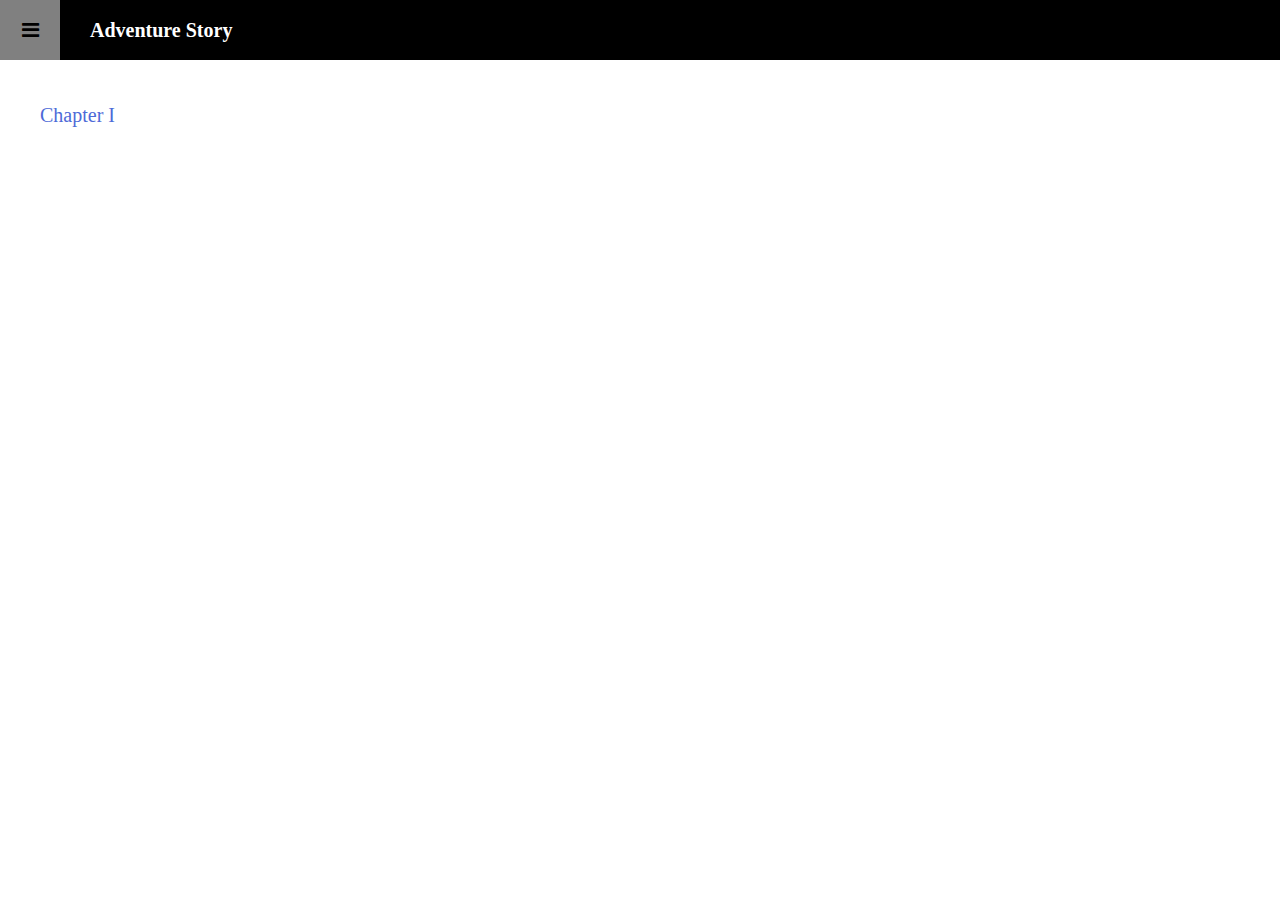
<file: example/index.html>
﻿<!DOCTYPE html>
<!--[if lte IE 8]><html class="lt-ie9"><![endif]-->
<!--[if gt IE 8]><!--><html><!--<![endif]-->
<head>
<meta charset="utf-8">
<title>index.html</title>
<meta name="viewport" content="width=device-width, initial-scale=1">
<!--
Made in Twine 1.4.2 (running on Darwin 11.4.0)
Built on 21 Nov 2014 at 12:17:33, -0500

Sugarcane is based on:

TiddlyWiki 1.2.39 by Jeremy Ruston, (jeremy [at] osmosoft [dot] com)

Published under a BSD open source license

Copyright (c) Osmosoft Limited 2005

Redistribution and use in source and binary forms, with or without modification,
are permitted provided that the following conditions are met:

Redistributions of source code must retain the above copyright notice, this
list of conditions and the following disclaimer.

Redistributions in binary form must reproduce the above copyright notice, this
list of conditions and the following disclaimer in the documentation and/or other
materials provided with the distribution.

Neither the name of the Osmosoft Limited nor the names of its contributors may be
used to endorse or promote products derived from this software without specific
prior written permission.

THIS SOFTWARE IS PROVIDED BY THE COPYRIGHT HOLDERS AND CONTRIBUTORS "AS IS" AND ANY
EXPRESS OR IMPLIED WARRANTIES, INCLUDING, BUT NOT LIMITED TO, THE IMPLIED WARRANTIES
OF MERCHANTABILITY AND FITNESS FOR A PARTICULAR PURPOSE ARE DISCLAIMED. IN NO EVENT
SHALL THE COPYRIGHT OWNER OR CONTRIBUTORS BE LIABLE FOR ANY DIRECT, INDIRECT,
INCIDENTAL, SPECIAL, EXEMPLARY, OR CONSEQUENTIAL DAMAGES (INCLUDING, BUT NOT LIMITED
TO, PROCUREMENT OF SUBSTITUTE GOODS OR SERVICES; LOSS OF USE, DATA, OR PROFITS; OR
BUSINESS INTERRUPTION) HOWEVER CAUSED AND ON ANY THEORY OF LIABILITY, WHETHER IN
CONTRACT, STRICT LIABILITY, OR TORT (INCLUDING NEGLIGENCE OR OTHERWISE) ARISING IN
ANY WAY OUT OF THE USE OF THIS SOFTWARE, EVEN IF ADVISED OF THE POSSIBILITY OF SUCH
DAMAGE.
-->
<script title="engine">
(function(){

function clone(a){var constructor,b,proto;if(!a||typeof a!="object"){return a
}constructor=a.constructor;if(constructor==Date||constructor==RegExp){b=new constructor(a)}else{if(constructor==Array){b=[]}else{if(a.nodeType&&typeof a.cloneNode=="function"){b=a.cloneNode(true)}else{proto=(typeof Object.getPrototypeOf=="function"?Object.getPrototypeOf(a):a.__proto__);b=proto?Object.create(proto):{}}}}for(var property in a){if(Object.prototype.hasOwnProperty.call(a,property)&&!isCyclic(a[property])){if(typeof a[property]=="object"){try{b[property]=clone(a[property]);continue}catch(e){}}b[property]=a[property]}}return b}function isCyclic(obj){var properties=[];return(function recurse(obj){var key,i,ownProps=[];if(obj&&typeof obj=="object"){if(properties.indexOf(obj)>-1){return true
}properties.push(obj);for(key in obj){if(Object.prototype.hasOwnProperty.call(obj,key)&&recurse(obj[key])){return true
}}}return false}(obj))}function insertElement(a,d,f,c,e){var b=document.createElement(d);if(f){b.id=f}if(c){b.className=c}if(e){insertText(b,e)}if(a){a.appendChild(b)}return b}function addClickHandler(el,fn){if(el.addEventListener){el.addEventListener("click",fn)}else{if(el.attachEvent){el.attachEvent("onclick",fn)}}}function insertText(a,b){return a.appendChild(document.createTextNode(b))}function removeChildren(a){while(a.hasChildNodes()){a.removeChild(a.firstChild)}}function findPassageParent(el){while(el&&el!=document.body&&!~el.className.indexOf("passage")){el=el.parentNode}return el==document.body?null:el}function setPageElement(c,b,a){var place;if(place=(typeof c=="string"?document.getElementById(c):c)){removeChildren(place);if(tale.has(b)){new Wikifier(place,tale.get(b).processText())}else{new Wikifier(place,a)}}}var scrollWindowInterval;function scrollWindowTo(e,margin){var d=window.scrollY?window.scrollY:document.documentElement.scrollTop,m=window.innerHeight?window.innerHeight:document.documentElement.clientHeight,g=k(e),j=(d>g)?-1:1,b=0,c=Math.abs(d-g);scrollWindowInterval&&window.clearInterval(scrollWindowInterval);if(c){scrollWindowInterval=window.setInterval(h,25)}function h(){b+=0.1;window.scrollTo(0,d+j*(c*Math.easeInOut(b)));if(b>=1){window.clearInterval(scrollWindowInterval)}}function k(o){var p=a(o),h=o.offsetHeight,n=d+m;p=Math.min(Math.max(p+(margin||0)*(p<d?-1:1),0),n);if(p<d){return p
}else{if(p+h>n){if(h<m){return(p-(m-h)+20)}else{return p
}}else{return p
}}}function a(l){var m=0;while(l.offsetParent){m+=l.offsetTop;l=l.offsetParent}return m}}function delta(old,neu){var vars,ret={};if(old&&neu){for(vars in neu){if(neu[vars]!==old[vars]){ret[vars]=neu[vars]}}}return ret}function decompile(val){var i,ret;if((typeof val!="object"&&typeof val!="function")||!val){return val
}else{if(val instanceof Passage){return{"[[Passage]]":val.id}}else{if(Array.isArray(val)){ret=[]}else{ret={}}}}for(i in val){if(Object.prototype.hasOwnProperty.call(val,i)&&!isCyclic(val[i])){ret[i]=decompile(val[i])}}if(typeof val=="function"||val instanceof RegExp){try{internalEval(val+"");ret["[[Call]]"]=val+""}catch(e){ret["[[Call]]"]="function(){}"}}return ret}function recompile(val){var i,ret=val;if(val&&typeof val=="object"){if(typeof val["[[Passage]]"]=="number"){return tale.get(val["[[Passage]]"])}if(typeof val["[[Call]]"]=="string"){try{ret=internalEval(val["[[Call]]"])}catch(e){}}for(i in val){if(Object.prototype.hasOwnProperty.call(val,i)){ret[i]=recompile(val[i])}}}return ret}function addStyle(b){if(document.createStyleSheet){document.getElementsByTagName("head")[0].insertAdjacentHTML("beforeEnd","&nbsp;<style>"+b+"</style>")}else{var a=document.createElement("style");a.appendChild(document.createTextNode(b));document.getElementsByTagName("head")[0].appendChild(a)}}function alterCSS(text){var temp="",imgPassages=tale.lookup("tags","Twine.image");text=text.replace(/\/\*(?:[^\*]|\*(?!\/))*\*\//g,"");text=text.replace(/:link/g,"[class*=Link]");text=text.replace(/:visited/g,".visitedLink");text=text.replace(/@import\s+(?:url\s*\(\s*['"]?|['"])[^"'\s]+(?:['"]?\s*\)|['"])\s*([\w\s\(\)\d\:,\-]*);/g,function(e){temp+=e;return""});text=temp+text;return text.replace(new RegExp(Wikifier.imageFormatter.lookahead,"gim"),function(m,p1,p2,p3,src){for(var i=0;i<imgPassages.length;i++){if(imgPassages[i].title==src){src=imgPassages[i].text;break}}return"url("+src+")"})}function setTransitionCSS(styleText){styleText=alterCSS(styleText);var style=document.getElementById("transitionCSS");style.styleSheet?(style.styleSheet.cssText=styleText):(style.innerHTML=styleText)}function throwError(a,b,tooltip){if(a){var elem=insertElement(a,"span",null,"marked",b);tooltip&&elem.setAttribute("title",tooltip)}else{alert("Regrettably, this "+tale.identity()+"'s code just ran into a problem:\n"+b+".\n"+softErrorMessage)}}Math.easeInOut=function(a){return(1-((Math.cos(a*Math.PI)+1)/2))};String.prototype.readMacroParams=function(keepquotes){var exec,re=/(?:\s*)(?:(?:"([^"]*)")|(?:'([^']*)')|(?:\[\[((?:[^\]]|\](?!\]))*)\]\])|([^"'\s]\S*))/mg,params=[];do{var val;exec=re.exec(this);if(exec){if(exec[1]){val=exec[1];keepquotes&&(val='"'+val+'"')}else{if(exec[2]){val=exec[2];keepquotes&&(val="'"+val+"'")}else{if(exec[3]){val=exec[3];keepquotes&&(val='"'+val.replace('"','\\"')+'"')}else{if(exec[4]){val=exec[4]}}}}val&&params.push(val)}}while(exec);return params};String.prototype.readBracketedList=function(){var c,b="\\[\\[([^\\]]+)\\]\\]",a="[^\\s$]+",e="(?:"+b+")|("+a+")",d=new RegExp(e,"mg"),f=[];do{c=d.exec(this);if(c){if(c[1]){f.push(c[1])}else{if(c[2]){f.push(c[2])}}}}while(c);return(f)};function rot13(s){return s.replace(/[a-zA-Z]/g,function(c){return String.fromCharCode((c<="Z"?90:122)>=(c=c.charCodeAt()+13)?c:c-26)})}Object.create||(function(){var F=function(){};Object.create=function(o){if(typeof o!="object"){throw TypeError()}F.prototype=o;return new F()}})();String.prototype.trim||(String.prototype.trim=function(){return this.replace(/^\s\s*/,"").replace(/\s\s*$/,"")});Array.isArray||(Array.isArray=function(arg){return Object.prototype.toString.call(arg)==="[object Array]"});Array.prototype.indexOf||(Array.prototype.indexOf=function(b,d){d=(d==null)?0:d;var a=this.length;for(var c=d;c<a;c++){if(this[c]==b){return c
}}return -1});Array.prototype.forEach||(Array.prototype.forEach=function(fun){if(this==null){throw TypeError()}var t=Object(this);var len=+t.length;if(typeof fun!="function"){throw TypeError()}var thisArg=arguments.length>=2?arguments[1]:void 0;for(var i=0;i<len;i++){if(i in t){fun.call(thisArg,t[i],i,t)}}});(function(){function t(t){this.message=t}var e=window,r="ABCDEFGHIJKLMNOPQRSTUVWXYZabcdefghijklmnopqrstuvwxyz0123456789+/=";t.prototype=Error(),t.prototype.name="InvalidCharacterError",e.btoa||(e.btoa=function(e){for(var o,n,a=0,i=r,c="";e.charAt(0|a)||(i="=",a%1);c+=i.charAt(63&o>>8-8*(a%1))){if(n=e.charCodeAt(a+=0.75),n>255){throw new t()}o=o<<8|n}return c}),e.atob||(e.atob=function(e){if(e=e.replace(/=+$/,""),1==e.length%4){throw new t()}for(var o,n,a=0,i=0,c="";n=e.charAt(i++);~n&&(o=a%4?64*o+n:n,a++%4)?c+=String.fromCharCode(255&o>>(6&-2*a)):0){n=r.indexOf(n)}return c})})();var hasTransition="transition" in document.documentElement.style||"-webkit-transition" in document.documentElement.style;function fade(f,c){var h;var e=f.cloneNode(true);var g=(c.fade=="in")?1:-1;f.parentNode.replaceChild(e,f);if(c.fade=="in"){h=0;e.style.visibility="visible"}else{h=1
}b(e,h);var a=window.setInterval(d,25);function d(){h+=0.05*g;b(e,Math.easeInOut(h));if(((g==1)&&(h>=1))||((g==-1)&&(h<=0))){f.style.visibility=(c.fade=="in")?"visible":"hidden";if(e.parentNode){e.parentNode.replaceChild(f,e)}window.clearInterval(a);if(c.onComplete){c.onComplete.call(f)}}}function b(k,j){var l=Math.floor(j*100);k.style.zoom=1;k.style.filter="alpha(opacity="+l+")";k.style.opacity=j}}function History(){this.history=[{passage:null,variables:{}}];this.id=new Date().getTime()+"";this.hash=""}History.prototype.encodeHistory=function(b,noVars){var ret=".",vars,type,hist=this.history[b],d=this.history[b+1]?delta(this.history[b+1].variables,hist.variables):hist.variables;function vtob(val){try{return window.btoa(unescape(encodeURIComponent(JSON.stringify(decompile(val)))))}catch(e){return"0"
}}if(!hist.passage||hist.passage.id==null){return""
}ret+=hist.passage.id.toString(36);if(noVars){return ret
}for(vars in d){type=typeof d[vars];if(type!="undefined"){ret+="$"+vtob(vars)+","+vtob(d[vars])}}for(vars in hist.linkVars){type=typeof hist.linkVars[vars];if(type!="function"&&type!="undefined"){ret+="["+vtob(vars)+","+vtob(hist.linkVars[vars])}}return ret};History.decodeHistory=function(str,prev){var name,splits,variable,c,d,ret={variables:clone(prev.variables)||{}},match=/([a-z0-9]+)((?:\$[A-Za-z0-9\+\/=]+,[A-Za-z0-9\+\/=]+)*)((?:\[[A-Za-z0-9\+\/=]+,[A-Za-z0-9\+\/=]+)*)/g.exec(str);function btov(str){try{return recompile(JSON.parse(decodeURIComponent(escape(window.atob(str)))))}catch(e){return 0
}}if(match){name=parseInt(match[1],36);if(!tale.has(name)){return false
}if(match[2]){ret.variables||(ret.variables={});splits=match[2].split("$");for(c=0;c<splits.length;c++){variable=splits[c].split(",");d=btov(variable[0]);if(d){ret.variables[d]=btov(variable[1])}}}if(match[3]){ret.linkVars||(ret.linkVars={});splits=match[3].split("[");for(c=0;c<splits.length;c++){variable=splits[c].split(",");d=btov(variable[0]);if(d){ret.linkVars[d]=btov(variable[1])}}}ret.passage=tale.get(name);return ret}};History.prototype.save=function(){var hist,b,a="";for(b=this.history.length-1;b>=0;b--){hist=this.history[b];if(!hist){break
}a+=this.encodeHistory(b)}return"#"+a};History.prototype.restore=function(){var a,b,c,vars;try{if(!window.location.hash||(window.location.hash=="#")){if(testplay){if(tale.has("StoryInit")){new Wikifier(insertElement(null,"span"),tale.get("StoryInit").text)}this.display(testplay,null,"quietly");return true}return false}if(window.location.hash.substr(0,2)=="#!"){c=window.location.hash.substr(2).split("_").join(" ");this.display(c,null,"quietly");return true}a=window.location.hash.replace("#","").split(".");for(b=0;b<a.length;b++){vars=History.decodeHistory(a[b],vars||{});if(vars){if(b==a.length-1){vars.variables=clone(this.history[0].variables);for(c in this.history[0].linkVars){vars.variables[c]=clone(this.history[0].linkVars[c])}this.history.unshift(vars);this.display(vars.passage.title,null,"back")}else{this.history.unshift(vars)}}}return true}catch(d){return false
}};History.prototype.saveVariables=function(c,el,callback){if(typeof callback=="function"){callback.call(el)}this.history.unshift({passage:c,variables:clone(this.history[0].variables)})};var restart=History.prototype.restart=function(){if(typeof window.history.replaceState=="function"){(typeof this.pushState=="function")&&this.pushState(true,window.location.href.replace(/#.*$/,""));window.location.reload()}else{window.location.hash=""}};var version={major:4,minor:2,revision:0,date:new Date("2014"),extensions:{}};var testplay,tale,state,prerender={},postrender={},macros=window.macros={};version.extensions.displayMacro={major:2,minor:0,revision:0};macros.display={parameters:[],handler:function(place,macroName,params,parser){var t,j,output,oldDisplayParams,name=parser.fullArgs();if(macroName!="display"){output=macroName;params=parser.fullMatch().replace(/^\S*|>>$/g,"").readMacroParams(true);try{for(j=0;j<params.length;j++){params[j]=internalEval(Wikifier.parse(params[j]))}}catch(e){throwError(place,parser.fullMatch()+" bad argument: "+params[j],parser.fullMatch());return}}else{try{output=internalEval(name)}catch(e){}if(output==null){if(tale.has(name)){output=name
}}}if(!output){throwError(place,"<<"+macroName+'>>: "'+name+'" did not evaluate to a passage name',parser.fullMatch())}else{if(!tale.has(output+"")){throwError(place,"<<"+macroName+'>>: The "'+output+'" passage does not exist',parser.fullMatch())}else{oldDisplayParams=this.parameters;this.parameters=params;t=tale.get(output+"");if(t.tags.indexOf("script")>-1){scriptEval(t)}else{new Wikifier(place,t.processText())}this.parameters=oldDisplayParams
}}}};version.extensions.actionsMacro={major:1,minor:2,revision:0};macros.actions={handler:function(a,f,g){var v=state.history[0].variables,e=insertElement(a,"ul");if(!v["actions clicked"]){v["actions clicked"]={}}for(var b=0;b<g.length;b++){if(v["actions clicked"][g[b]]){continue
}var d=insertElement(e,"li");var c=Wikifier.createInternalLink(d,g[b],(function(link){return function(){state.history[0].variables["actions clicked"][link]=true}}(g[b])));insertText(c,g[b])}}};version.extensions.printMacro={major:1,minor:1,revision:1};macros.print={handler:function(place,macroName,params,parser){var args=parser.fullArgs(macroName!="print"),output;try{output=internalEval(args);if(output!=null&&(typeof output!="number"||!isNaN(output))){new Wikifier(place,""+output)}}catch(e){throwError(place,"<<print>> bad expression: "+params.join(" "),parser.fullMatch())}}};version.extensions.setMacro={major:1,minor:1,revision:0};macros.set={handler:function(a,b,c,parser){macros.set.run(a,parser.fullArgs(),parser,c.join(" "))},run:function(a,expression,parser,original){try{return internalEval(expression)}catch(e){throwError(a,"bad expression: "+(original||expression),parser?parser.fullMatch():expression)}}};version.extensions.ifMacros={major:2,minor:0,revision:0};macros["if"]={handler:function(place,macroName,params,parser){var conditions=[],clauses=[],rawConds=[],srcOffset=parser.source.indexOf(">>",parser.matchStart)+2,src=parser.source.slice(srcOffset),endPos=-1,rawCond=params.join(" "),currentCond=parser.fullArgs(),currentClause="",t=0,nesting=0,i=0;for(;i<src.length;i++){if((src.substr(i,6)=="<<else")&&!nesting){rawConds.push(rawCond);conditions.push(currentCond.trim());clauses.push(currentClause);currentClause="";t=src.indexOf(">>",i+6);if(src.substr(i+6,4)==" if "||src.substr(i+6,3)=="if "){rawCond=src.slice(i+9,t);currentCond=Wikifier.parse(rawCond)}else{rawCond="";currentCond="true"}i=t+2}if(src.substr(i,5)=="<<if "){nesting++
}if(src.substr(i,9)=="<<endif>>"){nesting--;if(nesting<0){endPos=srcOffset+i+9;rawConds.push(rawCond);conditions.push(currentCond.trim());clauses.push(currentClause);break}}currentClause+=src.charAt(i)}if(endPos!=-1){parser.nextMatch=endPos;try{for(i=0;i<clauses.length;i++){if(internalEval(conditions[i])){new Wikifier(place,clauses[i]);break}}}catch(e){throwError(place,"<<"+(i?"else ":"")+"if>> bad condition: "+rawConds[i],!i?parser.fullMatch():"<<else if "+rawConds[i]+">>")}}else{throwError(place,"I can't find a matching <<endif>>",parser.fullMatch())}}};macros["else"]=macros.elseif=macros.endif={handler:function(){}};version.extensions.rememberMacro={major:2,minor:0,revision:0};macros.remember={handler:function(place,macroName,params,parser){var variable,value,re,match,statement=params.join(" ");macros.set.run(place,parser.fullArgs(),null,params.join(" "));if(!window.localStorage){throwError(place,"<<remember>> can't be used "+(window.location.protocol=="file:"?" by local HTML files ":"")+" in this browser.",parser.fullMatch());return}re=new RegExp(Wikifier.textPrimitives.variable,"g");while(match=re.exec(statement)){variable=match[1];value=state.history[0].variables[variable];try{value=JSON.stringify(value)}catch(e){throwError(place,"can't <<remember>> the variable $"+variable+" ("+(typeof value)+")",parser.fullMatch());return}window.localStorage[this.prefix+variable]=value}},init:function(){var i,variable,value;if(tale.has("StoryTitle")){this.prefix="Twine."+tale.title+"."}else{this.prefix="Twine.Untitled Story."}for(i in window.localStorage){if(i.indexOf(this.prefix)==0){variable=i.substr(this.prefix.length);value=window.localStorage[i];try{value=JSON.parse(value);state.history[0].variables[variable]=value}catch(e){}}}},expire:null,prefix:null};version.extensions.forgetMacro={major:1,minor:0,revision:0};macros.forget={handler:function(place,macroName,params){var re,match,variable,statement=params.join(" ");re=new RegExp(Wikifier.textPrimitives.variable,"g");while(match=re.exec(statement)){variable=match[1]+"";delete state.history[0].variables[variable];delete window.localStorage[macros.remember.prefix+variable]}}};version.extensions.SilentlyMacro={major:1,minor:1,revision:0};macros.nobr=macros.silently={handler:function(place,macroName,f,parser){var i,h=insertElement(null,"div"),k=parser.source.indexOf(">>",parser.matchStart)+2,a=parser.source.slice(k),d=-1,c="",l=0;for(i=0;i<a.length;i++){if(a.substr(i,macroName.length+7)=="<<end"+macroName+">>"){if(l==0){d=k+i+macroName.length+7;break}else{l--
}}else{if(a.substr(i,macroName.length+4)=="<<"+macroName+">>"){l++
}}if(macroName=="nobr"&&a.charAt(i)=="\n"){c+="\u200c"}else{c+=a.charAt(i)}}if(d!=-1){new Wikifier(macroName=="nobr"?place:h,c);parser.nextMatch=d}else{throwError(place,"can't find matching <<end"+macroName+">>",parser.fullMatch())}}};macros.endsilently={handler:function(){}};version.extensions.choiceMacro={major:2,minor:0,revision:0};macros.choice={callback:function(){var i,other,passage=findPassageParent(this);if(passage){other=passage.querySelectorAll(".choice");for(i=0;i<other.length;i++){other[i].outerHTML="<span class=disabled>"+other[i].innerHTML+"</span>"}state.history[0].variables["choice clicked"][passage.id.replace(/\|[^\]]*$/,"")]=true}},handler:function(A,C,D,parser){var link,id,match,text=D[1]||D[0].split("|")[0],passage=findPassageParent(A);if(!passage){throwError(A,"<<"+C+">> can't be used here.",parser.fullMatch());return}id=(passage&&passage.id.replace(/\|[^\]]*$/,""));if(id&&(state.history[0].variables["choice clicked"]||(state.history[0].variables["choice clicked"]={}))[id]){insertElement(A,"span",null,"disabled",text)}else{match=new RegExp(Wikifier.linkFormatter.lookahead).exec(parser.fullMatch());if(match){link=Wikifier.linkFormatter.makeLink(A,match,this.callback)}else{link=Wikifier.linkFormatter.makeLink(A,[0,text,D[0]],this.callback)}link.className+=" "+C}}};version.extensions.backMacro={major:2,minor:0,revision:0};macros.back={labeltext:"&#171; back",handler:function(a,b,e,parser){var labelParam,c,el,labeltouse=this.labeltext,steps=1,stepsParam=e.indexOf("steps"),stepsParam2="";if(stepsParam>0){stepsParam2=e[stepsParam-1];if(stepsParam2[0]=="$"){try{stepsParam2=internalEval(Wikifier.parse(stepsParam2))}catch(r){throwError(a,parser.fullMatch()+" bad expression: "+r.message,parser.fullMatch());return}}steps=+stepsParam2;if(steps>=state.history.length-1){steps=state.history.length-2}e.splice(stepsParam-1,2)}labelParam=e.indexOf("label");if(labelParam>-1){if(!e[labelParam+1]){throwError(a,parser.fullMatch()+": "+e[labelParam]+" keyword needs an additional label parameter",parser.fullMatch());return}labeltouse=e[labelParam+1];e.splice(labelParam,2)}if(stepsParam<=0){if(e[0]){if(e[0].charAt(0)=="$"){try{e=internalEval(Wikifier.parse(e[0]))}catch(r){throwError(a,parser.fullMatch()+" bad expression: "+r.message,parser.fullMatch());return}}else{e=e[0]}if(!tale.has(e)){throwError(a,'The "'+e+'" passage does not exist',parser.fullMatch());return}for(c=0;c<state.history.length;c++){if(state.history[c].passage.title==e){steps=c;break}}}}el=document.createElement("a");el.className=b;addClickHandler(el,(function(b){return function(){return macros.back.onclick(b=="back",steps,el)}}(b)));el.innerHTML=labeltouse;a.appendChild(el)}};version.extensions.returnMacro={major:2,minor:0,revision:0};macros["return"]={labeltext:"&#171; return",handler:function(a,b,e){macros.back.handler.call(this,a,b,e)}};version.extensions.textInputMacro={major:2,minor:0,revision:0};macros.checkbox=macros.radio=macros.textinput={handler:function(A,C,D,parser){var match,class_=C.replace("input","Input"),q=A.querySelectorAll("input"),id=class_+"|"+((q&&q.length)||0);input=insertElement(null,"input",id,class_);input.name=D[0];input.type=C.replace("input","");A.appendChild(input);if(C=="textinput"&&D[1]){match=new RegExp(Wikifier.linkFormatter.lookahead).exec(parser.fullMatch());if(match){Wikifier.linkFormatter.makeLink(A,match,macros.button.callback,"button")}else{Wikifier.linkFormatter.makeLink(A,[0,(D[2]||D[1]),D[1]],macros.button.callback,"button")}}else{if((C=="radio"||C=="checkbox")&&D[1]){input.value=D[1];insertElement(A,"label","","",D[1]).setAttribute("for",id);if(D[2]){insertElement(A,"br");D.splice(1,1);macros[C].handler(A,C,D)}}}}};version.extensions.buttonMacro={major:1,minor:0,revision:0};macros.button={callback:function(){var el=findPassageParent(this);if(el){var inputs=el.querySelectorAll("input");for(i=0;i<inputs.length;i++){if(inputs[i].type!="checkbox"&&(inputs[i].type!="radio"||inputs[i].checked)){macros.set.run(null,Wikifier.parse(inputs[i].name+' = "'+inputs[i].value.replace(/"/g,'\\"')+'"'))}else{if(inputs[i].type=="checkbox"&&inputs[i].checked){macros.set.run(null,Wikifier.parse(inputs[i].name+" = [].concat("+inputs[i].name+" || []);"));macros.set.run(null,Wikifier.parse(inputs[i].name+'.push("'+inputs[i].value.replace(/"/g,'\\"')+'")'))}}}}},handler:function(A,C,D,parser){var link,match=new RegExp(Wikifier.linkFormatter.lookahead).exec(parser.fullMatch());if(match){Wikifier.linkFormatter.makeLink(A,match,this.callback,"button")}else{Wikifier.linkFormatter.makeLink(A,[0,D[1]||D[0],D[0]],this.callback,"button")}}};function Passage(c,b,a,ofunc){var t;if(!this||this.constructor!=Passage){throw new ReferenceError("passage() must be in lowercase")}this.title=c;ofunc=typeof ofunc=="function"&&ofunc;if(b){this.id=a;this.tags=b.getAttribute("tags");if(typeof this.tags=="string"){if(ofunc){this.tags=ofunc(this.tags)}this.tags=this.tags.readBracketedList()}else{this.tags=[]}t=b.firstChild?b.firstChild.nodeValue:"";if(ofunc&&!this.isImage()){this.text=ofunc(Passage.unescapeLineBreaks(t))}else{this.text=Passage.unescapeLineBreaks(t)}if(!this.isImage()){this.preloadImages()}if(/\.char\b|\[data\-char\b/.exec(this.text)&&Wikifier.charSpanFormatter){Wikifier.formatters.push(Wikifier.charSpanFormatter);delete Wikifier.charSpanFormatter}}else{this.text="@@This passage does not exist: "+c+"@@";this.tags=[]}}Passage.prototype.isImage=function(){return !!~(this.tags.indexOf("Twine.image"))};Passage.prototype.preloadImages=function(){var u="\\s*['\"]?([^\"'$]+\\.(jpe?g|a?png|gif|bmp|webp|svg))['\"]?\\s*",k=function(c,e){var i,d;do{d=c.exec(this.text);if(d){i=new Image();i.src=d[e]}}while(d);return k};k.call(this,new RegExp(Wikifier.imageFormatter.lookahead.replace("[^\\[\\]\\|]+",u),"mg"),4).call(this,new RegExp("url\\s*\\("+u+"\\)","mig"),1).call(this,new RegExp("src\\s*="+u,"mig"),1)};Passage.unescapeLineBreaks=function(a){if(a&&typeof a=="string"){return a.replace(/\\n/mg,"\n").replace(/\\t/mg,"\t").replace(/\\s/mg,"\\").replace(/\\/mg,"\\").replace(/\r/mg,"")}else{return""
}};Passage.prototype.setTags=function(b){var t=this.tags!=null&&this.tags.length?this.tags.join(" "):"";if(t){b.setAttribute("data-tags",this.tags.join(" "))}document.body.setAttribute("data-tags",t)};Passage.prototype.processText=function(){var ret=this.text;if(~this.tags.indexOf("nobr")){ret=ret.replace(/\n/g,"\u200c")}if(this.isImage()){ret="[img["+ret+"]]"}return ret};function Tale(){var a,b,c,lines,i,kv,nsc,isImage,settings=this.storysettings={lookup:function(a,dfault){if(!(a in this)){return dfault
}return(this[a]+"")!="off"}},tiddlerTitle="";window.tale=this;this.passages={};if(document.normalize){document.normalize()}a=document.getElementById("storeArea").children;for(b=0;b<a.length;b++){c=a[b];if(c.getAttribute&&c.getAttribute("tiddler")=="StorySettings"){lines=new Passage("StorySettings",c,0,null,null).text.split("\n");for(i in lines){if(typeof lines[i]=="string"&&lines[i].indexOf(":")>-1){kv=lines[i].toLowerCase().split(":");kv[0]=kv[0].replace(/^\s+|\s+$/g,"");kv[1]=kv[1].replace(/^\s+|\s+$/g,"");if(kv[0]!="lookup"){settings[kv[0]]=kv[1]}}}}}if(settings.obfuscate=="rot13"){for(b=0;b<a.length;b++){c=a[b];if(c.getAttribute&&(tiddlerTitle=c.getAttribute("tiddler"))){isImage=(c.getAttribute("tags")+"").indexOf("Twine.image")>-1;if(tiddlerTitle!="StorySettings"&&!isImage){tiddlerTitle=rot13(tiddlerTitle)}this.passages[tiddlerTitle]=new Passage(tiddlerTitle,c,b+1,!isImage&&rot13)
}}}else{for(b=0;b<a.length;b++){c=a[b];if(c.getAttribute&&(tiddlerTitle=c.getAttribute("tiddler"))){this.passages[tiddlerTitle]=new Passage(tiddlerTitle,c,b,null,null)}}}}Tale.prototype.has=function(a){if(typeof a=="string"){return(this.passages[a]!=null)}else{for(var i in this.passages){if(this.passages[i].id==a){return true
}}return false}};Tale.prototype.get=function(a){if(typeof a=="string"){return this.passages[a]||new Passage(a)}else{for(var i in this.passages){if(this.passages[i].id==a){return this.passages[i]}}}};Tale.prototype.lookup=function(h,g,a){var d=[];for(var c in this.passages){var f=this.passages[c];for(var b=0;b<f[h].length;b++){if(f[h][b]==g){d.push(f)}}}if(!a){a="title"
}d.sort(function(k,j){if(k[a]==j[a]){return(0)}else{return(k[a]<j[a])?-1:+1}});return d};Tale.prototype.canUndo=function(){return this.storysettings.lookup("undo",true)};Tale.prototype.identity=function(){var meta=document.querySelector("meta[name='identity']"),identity=meta?meta.getAttribute("content"):"story";return(Tale.prototype.identity=function(){return identity
})()};Tale.prototype.forEachStylesheet=function(tags,callback){var passage,i;tags=tags||[];if(typeof callback!="function"){return
}for(passage in this.passages){passage=tale.passages[passage];if(passage&&~passage.tags.indexOf("stylesheet")){for(i=0;i<tags.length;i++){if(~passage.tags.indexOf(tags[i])){callback(passage);break}}}}};Tale.prototype.setPageElements=function(){var storyTitle,defaultTitle="index.html";setPageElement("storyTitle","StoryTitle",defaultTitle);storyTitle=document.getElementById("storyTitle");document.title=this.title=(storyTitle&&(storyTitle.textContent||storyTitle.innerText))||defaultTitle;setPageElement("storySubtitle","StorySubtitle","");if(tale.has("StoryAuthor")){setPageElement("titleSeparator",null,"\n");setPageElement("storyAuthor","StoryAuthor","")}if(tale.has("StoryMenu")){document.getElementById("storyMenu").setAttribute("style","");setPageElement("storyMenu","StoryMenu","")}};function Wikifier(place,source){this.source=source;this.output=place;this.nextMatch=0;this.assembleFormatterMatches(Wikifier.formatters);this.subWikify(this.output)}Wikifier.textPrimitives={upperLetter:"[A-Z\u00c0-\u00de\u0150\u0170]",lowerLetter:"[a-z\u00df-\u00ff_0-9\\-\u0151\u0171]",anyLetter:"[A-Za-z\u00c0-\u00de\u00df-\u00ff_0-9\\-\u0150\u0170\u0151\u0171]"};Wikifier.textPrimitives.variable="\\$((?:"+Wikifier.textPrimitives.anyLetter.replace("\\-","")+"*"+Wikifier.textPrimitives.anyLetter.replace("0-9\\-","")+"+"+Wikifier.textPrimitives.anyLetter.replace("\\-","")+"*)+)";Wikifier.textPrimitives.unquoted="(?=(?:[^\"'\\\\]*(?:\\\\.|'(?:[^'\\\\]*\\\\.)*[^'\\\\]*'|\"(?:[^\"\\\\]*\\\\.)*[^\"\\\\]*\"))*[^'\"]*$)";Wikifier.prototype.assembleFormatterMatches=function(formatters){this.formatters=[];var pattern=[];for(var n=0;n<formatters.length;n++){pattern.push("("+formatters[n].match+")");this.formatters.push(formatters[n])}this.formatterRegExp=new RegExp(pattern.join("|"),"mg")};Wikifier.prototype.subWikify=function(output,terminator){var terminatorMatch,formatterMatch,oldOutput=this.output;this.output=output;var terminatorRegExp=terminator?new RegExp("("+terminator+")","mg"):null;do{this.formatterRegExp.lastIndex=this.nextMatch;if(terminatorRegExp){terminatorRegExp.lastIndex=this.nextMatch}formatterMatch=this.formatterRegExp.exec(this.source);terminatorMatch=terminatorRegExp?terminatorRegExp.exec(this.source):null;if(terminatorMatch&&(!formatterMatch||terminatorMatch.index<=formatterMatch.index)){if(terminatorMatch.index>this.nextMatch){this.outputText(this.output,this.nextMatch,terminatorMatch.index)}this.matchStart=terminatorMatch.index;this.matchLength=terminatorMatch[1].length;this.matchText=terminatorMatch[1];this.nextMatch=terminatorMatch.index+terminatorMatch[1].length;this.output=oldOutput;return}else{if(formatterMatch){if(formatterMatch.index>this.nextMatch){this.outputText(this.output,this.nextMatch,formatterMatch.index)}this.matchStart=formatterMatch.index;this.matchLength=formatterMatch[0].length;this.matchText=formatterMatch[0];this.nextMatch=this.formatterRegExp.lastIndex;var matchingFormatter=-1;for(var t=1;t<formatterMatch.length;t++){if(formatterMatch[t]){matchingFormatter=t-1;break}}if(matchingFormatter!=-1){this.formatters[matchingFormatter].handler(this)}}}}while(terminatorMatch||formatterMatch);if(this.nextMatch<this.source.length){this.outputText(this.output,this.nextMatch,this.source.length);this.nextMatch=this.source.length}this.output=oldOutput};Wikifier.prototype.outputText=function(place,startPos,endPos){if(place){insertText(place,this.source.substring(startPos,endPos))}};Wikifier.prototype.fullMatch=function(){return this.source.slice(this.matchStart,this.source.indexOf(">>",this.matchStart)+2)};Wikifier.prototype.fullArgs=function(includeName){var source=this.source.replace(/\u200c/g," "),endPos=this.nextMatch-2,startPos=source.indexOf(includeName?"<<":" ",this.matchStart);if(!~startPos||!~endPos||endPos<=startPos){return""
}return Wikifier.parse(source.slice(startPos+(includeName?2:1),endPos).trim())};Wikifier.parse=function(input){var m,re,b=input,found=[],g=Wikifier.textPrimitives.unquoted;function alter(from,to){b=b.replace(new RegExp(from+g,"gim"),to);return alter}re=new RegExp(Wikifier.textPrimitives.variable+g,"gi");while(m=re.exec(input)){if(!~found.indexOf(m[0])){b=m[0]+" == null && ("+m[0]+" = 0);"+b;found.push(m[0])}}alter(Wikifier.textPrimitives.variable,"state.history[0].variables.$1")("\\beq\\b"," == ")("\\bneq\\b"," != ")("\\bgt\\b"," > ")("\\bgte\\b"," >= ")("\\blt\\b"," < ")("\\blte\\b"," <= ")("\\band\\b"," && ")("\\bor\\b"," || ")("\\bnot\\b"," ! ")("\\bis\\b"," == ")("\\bto\\b"," = ");return b};Wikifier.formatHelpers={charFormatHelper:function(a){var b=insertElement(a.output,this.element);a.subWikify(b,this.terminator)},inlineCssHelper:function(w){var s,v,lookaheadMatch,gotMatch,styles=[],lookahead=Wikifier.styleByCharFormatter.lookahead,lookaheadRegExp=new RegExp(lookahead,"mg"),hadStyle=false,unDash=function(str){var s=str.split("-");if(s.length>1){for(var t=1;t<s.length;t++){s[t]=s[t].substr(0,1).toUpperCase()+s[t].substr(1)}}return s.join("")};styles.className="";do{lookaheadRegExp.lastIndex=w.nextMatch;lookaheadMatch=lookaheadRegExp.exec(w.source);gotMatch=lookaheadMatch&&lookaheadMatch.index==w.nextMatch;if(gotMatch){hadStyle=true;if(lookaheadMatch[5]){styles.className+=lookaheadMatch[5].replace(/\./g," ")+" "}else{if(lookaheadMatch[1]){s=unDash(lookaheadMatch[1]);v=lookaheadMatch[2]}else{s=unDash(lookaheadMatch[3]);v=lookaheadMatch[4]}}switch(s){case"bgcolor":s="backgroundColor";break;case"float":s="cssFloat";break}styles.push({style:s,value:v});w.nextMatch=lookaheadMatch.index+lookaheadMatch[0].length}}while(gotMatch);return styles},monospacedByLineHelper:function(w){var lookaheadRegExp=new RegExp(this.lookahead,"mg");lookaheadRegExp.lastIndex=w.matchStart;var lookaheadMatch=lookaheadRegExp.exec(w.source);if(lookaheadMatch&&lookaheadMatch.index==w.matchStart){insertElement(w.output,"pre",null,null,lookaheadMatch[1]);w.nextMatch=lookaheadMatch.index+lookaheadMatch[0].length}}};Wikifier.formatters=[{name:"table",match:"^\\|(?:[^\\n]*)\\|(?:[fhc]?)$",lookahead:"^\\|([^\\n]*)\\|([fhc]?)$",rowTerminator:"\\|(?:[fhc]?)$\\n?",cellPattern:"(?:\\|([^\\n\\|]*)\\|)|(\\|[fhc]?$\\n?)",cellTerminator:"(?:\\x20*)\\|",rowTypes:{"c":"caption","h":"thead","":"tbody","f":"tfoot"},handler:function(w){var rowContainer,rowElement,lookaheadMatch,matched,table=insertElement(w.output,"table"),lookaheadRegExp=new RegExp(this.lookahead,"mg"),currRowType=null,nextRowType,prevColumns=[],rowCount=0;w.nextMatch=w.matchStart;do{lookaheadRegExp.lastIndex=w.nextMatch;lookaheadMatch=lookaheadRegExp.exec(w.source),matched=lookaheadMatch&&lookaheadMatch.index==w.nextMatch;if(matched){nextRowType=lookaheadMatch[2];if(nextRowType!=currRowType){rowContainer=insertElement(table,this.rowTypes[nextRowType])}currRowType=nextRowType;if(currRowType=="c"){if(rowCount==0){rowContainer.setAttribute("align","top")}else{rowContainer.setAttribute("align","bottom")}w.nextMatch=w.nextMatch+1;w.subWikify(rowContainer,this.rowTerminator)}else{rowElement=insertElement(rowContainer,"tr");this.rowHandler(w,rowElement,prevColumns)}rowCount++}}while(matched)},rowHandler:function(w,e,prevColumns){var cellMatch,matched,col=0,currColCount=1,cellRegExp=new RegExp(this.cellPattern,"mg");do{cellRegExp.lastIndex=w.nextMatch;cellMatch=cellRegExp.exec(w.source);matched=cellMatch&&cellMatch.index==w.nextMatch;if(matched){if(cellMatch[1]=="~"){var last=prevColumns[col];if(last){last.rowCount++;last.element.setAttribute("rowSpan",last.rowCount);last.element.setAttribute("rowspan",last.rowCount);last.element.valign="center"}w.nextMatch=cellMatch.index+cellMatch[0].length-1}else{if(cellMatch[1]==">"){currColCount++;w.nextMatch=cellMatch.index+cellMatch[0].length-1}else{if(cellMatch[2]){w.nextMatch=cellMatch.index+cellMatch[0].length;break}else{var spaceLeft=false,spaceRight=false,lastColCount,lastColElement,styles,cell,t;w.nextMatch++;styles=Wikifier.formatHelpers.inlineCssHelper(w);while(w.source.substr(w.nextMatch,1)==" "){spaceLeft=true;w.nextMatch++}if(w.source.substr(w.nextMatch,1)=="!"){cell=insertElement(e,"th");w.nextMatch++}else{cell=insertElement(e,"td")}prevColumns[col]={rowCount:1,element:cell};lastColCount=1;lastColElement=cell;if(currColCount>1){cell.setAttribute("colSpan",currColCount);cell.setAttribute("colspan",currColCount);currColCount=1}for(t=0;t<styles.length;t++){cell.style[styles[t].style]=styles[t].value}w.subWikify(cell,this.cellTerminator);if(w.matchText.substr(w.matchText.length-2,1)==" "){spaceRight=true
}if(spaceLeft&&spaceRight){cell.align="center"}else{if(spaceLeft){cell.align="right"}else{if(spaceRight){cell.align="left"}}}w.nextMatch=w.nextMatch-1}}}col++}}while(matched)}},{name:"rule",match:"^----$\\n?",handler:function(w){insertElement(w.output,"hr")}},{name:"emdash",match:"--",becomes:String.fromCharCode(8212),handler:function(a){insertElement(a.output,"span",null,"char",this.becomes).setAttribute("data-char","emdash")}},{name:"heading",match:"^!{1,5}",terminator:"\\n",handler:function(w){var e=insertElement(w.output,"h"+w.matchLength);w.subWikify(e,this.terminator)}},{name:"monospacedByLine",match:"^\\{\\{\\{\\n",lookahead:"^\\{\\{\\{\\n((?:^[^\\n]*\\n)+?)(^\\}\\}\\}$\\n?)",handler:Wikifier.formatHelpers.monospacedByLineHelper},{name:"quoteByBlock",match:"^<<<\\n",terminator:"^<<<\\n",handler:function(w){var e=insertElement(w.output,"blockquote");w.subWikify(e,this.terminator)}},{name:"list",match:"^(?:(?:\\*+)|(?:#+))",lookahead:"^(?:(\\*+)|(#+))",terminator:"\\n",handler:function(w){var newType,newLevel,t,len,bulletType,lookaheadMatch,matched,lookaheadRegExp=new RegExp(this.lookahead,"mg"),placeStack=[w.output],currType=null,currLevel=0;w.nextMatch=w.matchStart;do{lookaheadRegExp.lastIndex=w.nextMatch;lookaheadMatch=lookaheadRegExp.exec(w.source);matched=lookaheadMatch&&lookaheadMatch.index==w.nextMatch;if(matched){newLevel=lookaheadMatch[0].length;if(lookaheadMatch[1]){bulletType=lookaheadMatch[1].slice(-1);newType="ul"}else{if(lookaheadMatch[2]){newType="ol"
}}w.nextMatch+=newLevel;if(newLevel>currLevel){for(t=currLevel;t<newLevel;t++){placeStack.push(insertElement(placeStack[placeStack.length-1],newType))}}else{if(newLevel<currLevel){for(t=currLevel;t>newLevel;t--){placeStack.pop()}}else{if(newLevel==currLevel&&newType!=currType){placeStack.pop();placeStack.push(insertElement(placeStack[placeStack.length-1],newType))}}}currLevel=newLevel;currType=newType;t=insertElement(placeStack[placeStack.length-1],"li");if(bulletType&&bulletType!="*"){t.setAttribute("data-bullet",bulletType)}w.subWikify(t,this.terminator)}}while(matched)}},(Wikifier.urlFormatter={name:"urlLink",match:"(?:https?|mailto|javascript|ftp|data):[^\\s'\"]+(?:/|\\b)",handler:function(w){var e=Wikifier.createExternalLink(w.output,w.matchText);w.outputText(e,w.matchStart,w.nextMatch)}}),(Wikifier.linkFormatter={name:"prettyLink",match:"\\[\\[",lookahead:"\\[\\[([^\\|]*?)(?:\\|(.*?))?\\](?:\\[(.*?)])?\\]",makeInternalOrExternal:function(out,title,callback,type){if(title&&!tale.has(title)&&(title.match(Wikifier.urlFormatter.match,"g")||~title.search(/[\.\\\/#]/))){return Wikifier.createExternalLink(out,title,callback,type)
}else{return Wikifier.createInternalLink(out,title,callback,type)}},makeCallback:function(code,callback){return function(){macros.set.run(null,Wikifier.parse(code),null,code);typeof callback=="function"&&callback.call(this)}},makeLink:function(out,match,callback2,type){var link,title,callback;if(match[3]){callback=this.makeCallback(match[3],callback2)}else{typeof callback2=="function"&&(callback=callback2)}title=Wikifier.parsePassageTitle(match[2]||match[1]);link=this.makeInternalOrExternal(out,title,callback,type);setPageElement(link,null,match[2]?match[1]:title);return link},handler:function(w){var lookaheadRegExp=new RegExp(this.lookahead,"mg");lookaheadRegExp.lastIndex=w.matchStart;var lookaheadMatch=lookaheadRegExp.exec(w.source);if(lookaheadMatch&&lookaheadMatch.index==w.matchStart){this.makeLink(w.output,lookaheadMatch);w.nextMatch=lookaheadMatch.index+lookaheadMatch[0].length}}}),(Wikifier.imageFormatter={name:"image",match:"\\[(?:[<]{0,1})(?:[>]{0,1})[Ii][Mm][Gg]\\[",lookahead:"\\[([<]?)(>?)img\\[(?:([^\\|\\]]+)\\|)?([^\\[\\]\\|]+)\\](?:\\[([^\\]]*)\\]?)?(\\])",importedImage:function(img,passageName){var imgPassages,imgname;try{imgname=internalEval(Wikifier.parse(passageName))}catch(e){}if(!imgname){imgname=passageName
}imgPassages=tale.lookup("tags","Twine.image");for(j=0;j<imgPassages.length;j++){if(imgPassages[j].title==imgname){img.src=imgPassages[j].text;break}}},handler:function(w){var e,img,j,lookaheadMatch,lookaheadRegExp=new RegExp(this.lookahead,"mig");lookaheadRegExp.lastIndex=w.matchStart;lookaheadMatch=lookaheadRegExp.exec(w.source);if(lookaheadMatch&&lookaheadMatch.index==w.matchStart){e=w.output,title=Wikifier.parsePassageTitle(lookaheadMatch[5]);if(title){e=Wikifier.linkFormatter.makeInternalOrExternal(w.output,title)}img=insertElement(e,"img");if(lookaheadMatch[1]){img.align="left"}else{if(lookaheadMatch[2]){img.align="right"}}if(lookaheadMatch[3]){img.title=lookaheadMatch[3]}this.importedImage(img,lookaheadMatch[4]);w.nextMatch=lookaheadMatch.index+lookaheadMatch[0].length}}}),{name:"macro",match:"<<",lookahead:/<<([^>\s]+)(?:\s*)((?:\\.|'(?:[^'\\]*\\.)*[^'\\]*'|"(?:[^"\\]*\\.)*[^"\\]*"|[^'"\\>]|>(?!>))*)>>/mg,handler:function(w){var lookaheadRegExp=new RegExp(this.lookahead);lookaheadRegExp.lastIndex=w.matchStart;var lookaheadMatch=lookaheadRegExp.exec(w.source.replace(/\u200c/g,"\n"));if(lookaheadMatch&&lookaheadMatch.index==w.matchStart&&lookaheadMatch[1]){var params=lookaheadMatch[2].readMacroParams();w.nextMatch=lookaheadMatch.index+lookaheadMatch[0].length;var name=lookaheadMatch[1];try{var macro=macros[name];if(macro&&typeof macro=="object"&&macro.handler){macro.handler(w.output,name,params,w)}else{if(name[0]=="$"){macros.print.handler(w.output,name,[name].concat(params),w)}else{if(tale.has(name)){macros.display.handler(w.output,name,[name].concat(params),w)}else{throwError(w.output,'No macro or passage called "'+name+'"',w.fullMatch())}}}}catch(e){throwError(w.output,"Error executing macro "+name+": "+e.toString(),w.fullMatch())}}}},{name:"html",match:"<html>",lookahead:"<html>((?:.|\\n)*?)</html>",handler:function(w){var lookaheadRegExp=new RegExp(this.lookahead,"mg");lookaheadRegExp.lastIndex=w.matchStart;var lookaheadMatch=lookaheadRegExp.exec(w.source);if(lookaheadMatch&&lookaheadMatch.index==w.matchStart){var e=insertElement(w.output,"span");e.innerHTML=lookaheadMatch[1];w.nextMatch=lookaheadMatch.index+lookaheadMatch[0].length}}},{name:"commentByBlock",match:"/%",lookahead:"/%((?:.|\\n)*?)%/",handler:function(w){var lookaheadRegExp=new RegExp(this.lookahead,"mg");lookaheadRegExp.lastIndex=w.matchStart;var lookaheadMatch=lookaheadRegExp.exec(w.source);if(lookaheadMatch&&lookaheadMatch.index==w.matchStart){w.nextMatch=lookaheadMatch.index+lookaheadMatch[0].length}}},{name:"boldByChar",match:"''",terminator:"''",element:"strong",handler:Wikifier.formatHelpers.charFormatHelper},{name:"strikeByChar",match:"==",terminator:"==",element:"strike",handler:Wikifier.formatHelpers.charFormatHelper},{name:"underlineByChar",match:"__",terminator:"__",element:"u",handler:Wikifier.formatHelpers.charFormatHelper},{name:"italicByChar",match:"//",terminator:"//",element:"em",handler:Wikifier.formatHelpers.charFormatHelper},{name:"subscriptByChar",match:"~~",terminator:"~~",element:"sub",handler:Wikifier.formatHelpers.charFormatHelper},{name:"superscriptByChar",match:"\\^\\^",terminator:"\\^\\^",element:"sup",handler:Wikifier.formatHelpers.charFormatHelper},{name:"monospacedByChar",match:"\\{\\{\\{",lookahead:"\\{\\{\\{((?:.|\\n)*?)\\}\\}\\}",handler:function(w){var lookaheadRegExp=new RegExp(this.lookahead,"mg");lookaheadRegExp.lastIndex=w.matchStart;var lookaheadMatch=lookaheadRegExp.exec(w.source);if(lookaheadMatch&&lookaheadMatch.index==w.matchStart){var e=insertElement(w.output,"code",null,null,lookaheadMatch[1]);w.nextMatch=lookaheadMatch.index+lookaheadMatch[0].length}}},(Wikifier.styleByCharFormatter={name:"styleByChar",match:"@@",terminator:"@@",lookahead:"(?:([^\\(@]+)\\(([^\\)\\|\\n]+)(?:\\):))|(?:([^\\.:@]+):([^;\\|\\n]+);)|(?:\\.([^;\\|\\n]+);)",handler:function(w){var e=insertElement(w.output,"span",null,null,null);var styles=Wikifier.formatHelpers.inlineCssHelper(w);if(styles.length==0){e.className="marked"}else{for(var t=0;t<styles.length;t++){e.style[styles[t].style]=styles[t].value}if(typeof styles.className=="string"){e.className=styles.className}}w.subWikify(e,this.terminator)}}),{name:"lineBreak",match:"\\n",handler:function(w){insertElement(w.output,"br")}},{name:"continuedLine",match:"\\\\\\s*?\\n",handler:function(a){a.nextMatch=a.matchStart+2}},{name:"htmlCharacterReference",match:"(?:(?:&#?[a-zA-Z0-9]{2,8};|.)(?:&#?(?:x0*(?:3[0-6][0-9a-fA-F]|1D[c-fC-F][0-9a-fA-F]|20[d-fD-F][0-9a-fA-F]|FE2[0-9a-fA-F])|0*(?:76[89]|7[7-9][0-9]|8[0-7][0-9]|761[6-9]|76[2-7][0-9]|84[0-3][0-9]|844[0-7]|6505[6-9]|6506[0-9]|6507[0-1]));)+|&#?[a-zA-Z0-9]{2,8};)",handler:function(w){var el=document.createElement("div");el.innerHTML=w.matchText;insertText(w.output,el.textContent)}},{name:"htmltag",match:"<(?:\\/?[\\w\\-]+|[\\w\\-]+(?:(?:\\s+[\\w\\-]+(?:\\s*=\\s*(?:\\\".*?\\\"|'.*?'|[^'\\\">\\s]+))?)+\\s*|\\s*)\\/?)>",tagname:"<(\\w+)",voids:["area","base","br","col","embed","hr","img","input","link","meta","param","source","track","wbr"],tableElems:["table","thead","tbody","tfoot","th","tr","td","colgroup","col","caption","figcaption"],cleanupTables:function(e){var i,name,elems=[].slice.call(e.children);for(i=0;i<elems.length;i++){if(elems[i].tagName){name=elems[i].tagName.toLowerCase();if(this.tableElems.indexOf(name)==-1){elems[i].outerHTML=""}else{if(["col","caption","figcaption","td","th"].indexOf(name)==-1){this.cleanupTables.call(this,elems[i])}}}}},handler:function(a){var tmp,passage,setter,e,isvoid,isstyle,lookaheadRegExp,lookaheadMatch,lookahead,re=new RegExp(this.tagname).exec(a.matchText),tn=re&&re[1]&&re[1].toLowerCase();if(tn&&tn!="html"){lookahead="<\\/\\s*"+tn+"\\s*>";isvoid=(this.voids.indexOf(tn)!=-1);isstyle=tn=="style"||tn=="script";lookaheadRegExp=new RegExp(lookahead,"mg");lookaheadRegExp.lastIndex=a.matchStart;lookaheadMatch=lookaheadRegExp.exec(a.source);if(lookaheadMatch||isvoid){if(isstyle){e=document.createElement(tn);e.type="text/css";tmp=a.source.slice(a.nextMatch,lookaheadMatch.index);e.styleSheet?(e.styleSheet.cssText=tmp):(e.innerHTML=tmp);a.nextMatch=lookaheadMatch.index+lookaheadMatch[0].length}else{e=document.createElement(a.output.tagName);e.innerHTML=a.matchText;while(e.firstChild){e=e.firstChild}if(!isvoid){a.subWikify(e,lookahead)}}if(e.tagName.toLowerCase()=="table"){this.cleanupTables.call(this,e)}if(setter=e.getAttribute("data-setter")){setter=Wikifier.linkFormatter.makeCallback(setter)}if(passage=e.getAttribute("data-passage")){if(tn!="img"){addClickHandler(e,Wikifier.linkFunction(Wikifier.parsePassageTitle(passage),e,setter));if(tn=="area"||tn=="a"){e.setAttribute("href","javascript:;")}}else{Wikifier.imageFormatter.importedImage(e,passage)}}a.output.appendChild(e)}else{throwError(a.output,"HTML tag '"+tn+"' wasn't closed.",a.matchText)}}}}];Wikifier.charSpanFormatter={name:"char",match:"[^\n]",handler:function(a){insertElement(a.output,"span",null,"char",a.matchText).setAttribute("data-char",a.matchText==" "?"space":a.matchText=="\t"?"tab":a.matchText)}};Wikifier.parsePassageTitle=function(title){if(title&&!tale.has(title)){try{title=(internalEval(this.parse(title))||title)+""}catch(e){}}return title};Wikifier.linkFunction=function(title,el,callback){return function(){if(state.rewindTo){var passage=findPassageParent(el);if(passage&&passage.parentNode.lastChild!=passage){state.rewindTo(passage,true)}}state.display(title,el,null,callback)}};Wikifier.createInternalLink=function(place,title,callback,type){var tag=(type=="button"?"button":"a"),suffix=(type=="button"?"Button":"Link"),el=insertElement(place,tag);if(tale.has(title)){el.className="internal"+suffix;if(visited(title)){el.className+=" visited"+suffix}}else{el.className="broken"+suffix}addClickHandler(el,Wikifier.linkFunction(title,el,callback));if(place){place.appendChild(el)}return el};Wikifier.createExternalLink=function(place,url,callback,type){var tag=(type=="button"?"button":"a"),el=insertElement(place,tag);el.href=url;el.className="external"+(type=="button"?"Button":"Link");el.target="_blank";if(typeof callback=="function"){addClickHandler(el,callback)}if(place){place.appendChild(el)}return el};function visited(e){var ret=0,i=0;if(!state){return 0
}e=e||state.history[0].passage.title;if(arguments.length>1){for(ret=state.history.length;i<arguments.length;i++){ret=Math.min(ret,visited(arguments[i]))}}else{for(;i<state.history.length&&state.history[i].passage;i++){if(e==state.history[i].passage.title){ret++
}}}return ret}function visitedTag(){var i,j,sh,ret=0,tags=Array.prototype.slice.call(arguments);if(tags.length==1&&typeof tags[0]=="string"){tags=tags.split(" ")}if(!state){return 0
}sh=state.history;for(i=0;i<sh.length&&sh[i].passage;i++){for(j=0;j<tags.length||void ret++;j++){if(sh[i].passage.tags.indexOf(tags[j])==-1){break
}}}return ret}var visitedTags=visitedTag;function turns(){return state.history.length-1}function passage(){return state.history[0].passage.title}function tags(e){var ret=[],i=0;if(!state){return 0
}e=e||state.history[0].passage.title;if(arguments.length>1){for(i=arguments.length-1;i>=1;i--){ret=ret.concat(tags(arguments[i]))}}ret=ret.concat(tale.get(e).tags);return ret}function previous(){if(state&&state.history[1]){for(var d=1;d<state.history.length&&state.history[d].passage;d++){if(state.history[d].passage.title!=state.history[0].passage.title){return state.history[d].passage.title}}}return""}function random(a,b){var from,to;if(!b){from=0;to=a}else{from=Math.min(a,b);to=Math.max(a,b)}to+=1;return ~~((Math.random()*(to-from)))+from}function either(){if(Array.isArray(arguments[0])&&arguments.length==1){return either.apply(this,arguments[0])}return arguments[~~(Math.random()*arguments.length)]}function parameter(n){n=n||0;if(macros.display.parameters[n]){return macros.display.parameters[n]}return 0}function bookmark(){return state.hash||"#"}function internalEval(s){return eval("0,"+s)}function scriptEval(s){try{eval(s.text)}catch(e){alert("There is a technical problem with this "+tale.identity()+" ("+s.title+": "+e.message+")."+softErrorMessage)}}window.onbeforeunload=function(){if(tale&&tale.storysettings.lookup("exitprompt",false)&&state&&state.history.length>1){return"You are about to end this "+tale.identity()+"."}};var oldOnError=window.onerror||null,softErrorMessage="You may be able to continue playing, but some parts may not work properly.";window.onerror=function(msg,a,b,c,error){var s=(error&&(".\n\n"+error.stack.replace(/\([^\)]+\)/g,"")+"\n\n"))||(" ("+msg+").\n");alert("Sorry to interrupt, but this "+((tale&&tale.identity&&tale.identity())||"page")+"'s code has got itself in a mess"+s+softErrorMessage.slice(1));window.onerror=oldOnError;if(typeof window.onerror=="function"){window.onerror(msg,a,b,c,error)}};var $;function main(){$=window.$||function(a){return(typeof a=="string"?document.getElementById(a):a)
};var imgs,scripts,macro,style,i,styleText="",passages=document.getElementById("passages");function sanityCheck(thing){var i,j,s="NOTE: The "+thing,checks={prerender:prerender,postrender:postrender,macros:macros};for(i in checks){if(Object.prototype.hasOwnProperty.call(checks,i)&&!sanityCheck[i]){if(!checks[i]||typeof checks[i]!="object"){alert(s+" seems to have corrupted the "+i+" object."+softErrorMessage);sanityCheck[i]=true;continue}if(i!="macros"){for(j in checks[i]){if(Object.prototype.hasOwnProperty.call(checks[i],j)&&typeof checks[i][j]!="function"){alert(s+" added a property '"+j+"' to "+i+", "+"which is a "+typeof checks[i][j]+", not a function."+softErrorMessage);sanityCheck[i]=true;break}}}}}if(!sanityCheck.display){if(History.prototype.display.length<4&&!~History.prototype.display.toString().indexOf("arguments")){alert(s+" contains a function that patches History.prototype.display, but takes the wrong number of arguments."+softErrorMessage)}sanityCheck.display=true}}if(!window.JSON||!document.querySelector){return(passages.innerHTML="This "+tale.identity()+" requires a newer web browser. Sorry.")}else{passages.innerHTML=""}tale=window.tale=new Tale();if(~document.documentElement.className.indexOf("lt-ie9")){imgs=tale.lookup("tags","Twine.image");for(i=0;i<imgs.length;i++){if(imgs[i].text.length>=32768){alert("NOTE: This "+tale.identity()+"'s HTML file contains embedded images that may be too large for this browser to display."+softErrorMessage);break}}}scripts=tale.lookup("tags","script");for(i=0;i<scripts.length;i++){scriptEval(scripts[i]);sanityCheck('script passage "'+scripts[i].title+'"')}state=window.state=new History();for(i in macros){macro=macros[i];if(typeof macro.init=="function"){macro.init();sanityCheck('init() of the custom macro "'+i+'"')}}style=document.getElementById("storyCSS");for(i in tale.passages){i=tale.passages[i];if(i.tags.indexOf("stylesheet")==-1){continue
}if(i.tags+""=="stylesheet"){styleText+=i.text}else{if(i.tags.length==2&&i.tags.indexOf("transition")>-1){setTransitionCSS(i.text)}}}styleText=alterCSS(styleText);style.styleSheet?(style.styleSheet.cssText=styleText):(style.innerHTML=styleText);state.init()}setTimeout(function f(){var size,bar=document.getElementById("loadingbar"),store=document.getElementById("storeArea");if(!bar){return
}if(store){size=store.getAttribute("data-size");if(store.children.length<=size&&!tale){bar.style.width=~~((store.children.length+1)/size*100)+"%"}else{bar.outerHTML="";return}}setTimeout(f,5)},5);

var hasPushState=!!window.history&&(typeof window.history.pushState=="function")&&(function(a){try{a.setItem("test","1");a.removeItem("test");return true}catch(e){return false
}}(window.sessionStorage));Tale.prototype.canBookmark=function(){return this.canUndo()&&!this.storysettings.lookup("hash")&&(this.storysettings.lookup("bookmark",true)||!hasPushState)};History.prototype.init=function(){var a=this;if(!this.restore()){if(tale.has("StoryInit")){new Wikifier(insertElement(null,"span"),tale.get("StoryInit").text)}this.display("Start",null)}if(!hasPushState){this.hash=window.location.hash;this.interval=window.setInterval(function(){a.watchHash()},250)}};hasPushState&&(History.prototype.pushState=function(replace,uri){window.history[replace?"replaceState":"pushState"]({id:this.id,length:this.history.length},document.title,uri)});History.prototype.display=function(title,source,type,callback){var i,e,q,bookmark,hash,c=tale.get(title),p=document.getElementById("passages");if(c==null){return
}if(type!="back"){this.saveVariables(c,source,callback);hash=(tale.storysettings.lookup("hash")&&this.save())||"";if(hasPushState&&tale.canUndo()){try{sessionStorage.setItem("Twine.History"+this.id,JSON.stringify(decompile(this.history)));this.pushState(this.history.length<=2&&window.history.state=="",hash)}catch(e){alert("Your browser couldn't save the state of the "+tale.identity()+".\n"+"You may continue playing, but it will no longer be possible to undo moves from here on in.");tale.storysettings.undo="off"}}}this.hash=hash||this.save();e=c.render();if(type!="quietly"){if(hasTransition){for(i=0;i<p.childNodes.length;i+=1){q=p.childNodes[i];q.classList.add("transition-out");setTimeout((function(a){return function(){if(a.parentNode){a.parentNode.removeChild(a)}}}(q)),1000)}e.classList.add("transition-in");setTimeout(function(){e.classList.remove("transition-in")},1);e.style.visibility="visible";p.appendChild(e)}else{removeChildren(p);p.appendChild(e);fade(e,{fade:"in"
})}}else{p.appendChild(e);e.style.visibility="visible"}tale.setPageElements();if(tale.canUndo()){if(!hasPushState&&type!="back"){window.location.hash=this.hash}else{if(tale.canBookmark()){bookmark=document.getElementById("bookmark");bookmark&&(bookmark.href=this.hash)}}}window.scroll(0,0);return e};History.prototype.watchHash=function(){if(window.location.hash!=this.hash){if(window.location.hash&&(window.location.hash!="#")){this.history=[{passage:null,variables:{}}];removeChildren(document.getElementById("passages"));if(!this.restore()){alert("The passage you had previously visited could not be found.")}}else{window.location.reload()}this.hash=window.location.hash}};History.prototype.loadLinkVars=function(){for(var c in this.history[0].linkVars){this.history[0].variables[c]=clone(this.history[0].linkVars[c])}};Passage.prototype.render=function(){var b=insertElement(null,"div","passage"+this.title,"passage");b.style.visibility="hidden";this.setTags(b);this.setCSS();insertElement(b,"div","","header");var a=insertElement(b,"div","","body content");for(var i in prerender){(typeof prerender[i]=="function")&&prerender[i].call(this,a)}new Wikifier(a,this.processText());insertElement(b,"div","","footer");for(i in postrender){(typeof postrender[i]=="function")&&postrender[i].call(this,a)}return b};Passage.prototype.excerpt=function(){var b=this.text.replace(/<<.*?>>/g,"");b=b.replace(/!.*?\n/g,"");b=b.replace(/[\[\]\/]/g,"");var a=b.split("\n");while(a.length&&a[0].length==0){a.shift()}var c="";if(a.length==0||a[0].length==0){c=this.title}else{c=a[0].substr(0,30)+"..."}return c};Passage.transitionCache="";Passage.prototype.setCSS=function(){var trans=false,text="",tags=this.tags||[],c=document.getElementById("tagCSS"),c2=document.getElementById("transitionCSS");if(c&&c.getAttribute("data-tags")!=tags.join(" ")){tale.forEachStylesheet(tags,function(passage){if(~passage.tags.indexOf("transition")){if(!Passage.transitionCache&&c2){Passage.transitionCache=c2.innerHTML}setTransitionCSS(passage.text);trans=true}else{text+=alterCSS(passage.text)}});if(!trans&&Passage.transitionCache&&c2){setTransitionCSS(Passage.transitionCache);trans=false;Passage.transitionCache=""}c.styleSheet?(c.styleSheet.cssText=text):(c.innerHTML=text);c.setAttribute("data-tags",tags.join(" "))}};var Interface={init:function(){var snapback=document.getElementById("snapback"),restart=document.getElementById("restart"),bookmark=document.getElementById("bookmark");main();if(!tale){return
}if(snapback){if(!tale.lookup("tags","bookmark").length){snapback.parentNode.removeChild(snapback)}else{addClickHandler(snapback,Interface.showSnapback)}}if(bookmark&&(!tale.canBookmark()||!hasPushState)){bookmark.parentNode.removeChild(bookmark)}restart&&addClickHandler(restart,Interface.restart)},restart:function(){if(confirm("Are you sure you want to restart this "+tale.identity()+"?")){state.restart()}},showSnapback:function(a){Interface.hideAllMenus();Interface.buildSnapback();Interface.showMenu(a,document.getElementById("snapbackMenu"))},buildSnapback:function(){var b,c=false,menuelem=document.getElementById("snapbackMenu");while(menuelem.hasChildNodes()){menuelem.removeChild(menuelem.firstChild)}for(var a=state.history.length-1;a>=0;a--){if(state.history[a].passage&&state.history[a].passage.tags.indexOf("bookmark")!=-1){b=document.createElement("div");b.pos=a;addClickHandler(b,function(){return macros.back.onclick(true,this.pos)});b.innerHTML=state.history[a].passage.excerpt();menuelem.appendChild(b);c=true}}b=null;if(!c){b=document.createElement("div");b.innerHTML="<i>No passages available</i>";document.getElementById("snapbackMenu").appendChild(b)}},hideAllMenus:function(){document.getElementById("snapbackMenu").style.display="none"},showMenu:function(b,a){if(!b){b=window.event}var c={x:0,y:0};if(b.pageX||b.pageY){c.x=b.pageX;c.y=b.pageY}else{if(b.clientX||b.clientY){c.x=b.clientX+document.body.scrollLeft+document.documentElement.scrollLeft;c.y=b.clientY+document.body.scrollTop+document.documentElement.scrollTop}}a.style.top=c.y+"px";a.style.left=c.x+"px";a.style.display="block";addClickHandler(document,Interface.hideAllMenus);b.cancelBubble=true;if(b.stopPropagation){b.stopPropagation()}}};window.onload=Interface.init;macros.back.onclick=function(back,steps){var title;if(back){if(tale.canUndo()){window.history.go(-steps);return}while(steps-->=0&&state.history.length>1){title=state.history[0].passage.title;state.history.shift()}state.loadLinkVars();state.saveVariables(tale.get(title));state.display(title,null,"back")}else{state.display(state.history[steps].passage.title)}};window.onpopstate=function(e){var title,hist,steps,i,s=e&&e.state;if(s&&s.id&&s.length!=null){hist=recompile(JSON.parse(sessionStorage.getItem("Twine.History"+s.id)));if(hist){steps=hist.length-s.length}}if(steps!=null){state.history=hist;while(steps-->=0&&state.history.length>1){title=state.history[0].passage.title;state.history.shift()}state.loadLinkVars();state.saveVariables(tale.get(title));state.display(title,null,"back")}};

testplay = "";

}());
</script>
<script title="modules">
/*! jQuery v1.11.0 | (c) 2005, 2014 jQuery Foundation, Inc. | jquery.org/license */
!function(a,b){"object"==typeof module&&"object"==typeof module.exports?module.exports=a.document?b(a,!0):function(a){if(!a.document)throw new Error("jQuery requires a window with a document");return b(a)}:b(a)}("undefined"!=typeof window?window:this,function(a,b){var c=[],d=c.slice,e=c.concat,f=c.push,g=c.indexOf,h={},i=h.toString,j=h.hasOwnProperty,k="".trim,l={},m="1.11.0",n=function(a,b){return new n.fn.init(a,b)},o=/^[\s\uFEFF\xA0]+|[\s\uFEFF\xA0]+$/g,p=/^-ms-/,q=/-([\da-z])/gi,r=function(a,b){return b.toUpperCase()};n.fn=n.prototype={jquery:m,constructor:n,selector:"",length:0,toArray:function(){return d.call(this)},get:function(a){return null!=a?0>a?this[a+this.length]:this[a]:d.call(this)},pushStack:function(a){var b=n.merge(this.constructor(),a);return b.prevObject=this,b.context=this.context,b},each:function(a,b){return n.each(this,a,b)},map:function(a){return this.pushStack(n.map(this,function(b,c){return a.call(b,c,b)}))},slice:function(){return this.pushStack(d.apply(this,arguments))},first:function(){return this.eq(0)},last:function(){return this.eq(-1)},eq:function(a){var b=this.length,c=+a+(0>a?b:0);return this.pushStack(c>=0&&b>c?[this[c]]:[])},end:function(){return this.prevObject||this.constructor(null)},push:f,sort:c.sort,splice:c.splice},n.extend=n.fn.extend=function(){var a,b,c,d,e,f,g=arguments[0]||{},h=1,i=arguments.length,j=!1;for("boolean"==typeof g&&(j=g,g=arguments[h]||{},h++),"object"==typeof g||n.isFunction(g)||(g={}),h===i&&(g=this,h--);i>h;h++)if(null!=(e=arguments[h]))for(d in e)a=g[d],c=e[d],g!==c&&(j&&c&&(n.isPlainObject(c)||(b=n.isArray(c)))?(b?(b=!1,f=a&&n.isArray(a)?a:[]):f=a&&n.isPlainObject(a)?a:{},g[d]=n.extend(j,f,c)):void 0!==c&&(g[d]=c));return g},n.extend({expando:"jQuery"+(m+Math.random()).replace(/\D/g,""),isReady:!0,error:function(a){throw new Error(a)},noop:function(){},isFunction:function(a){return"function"===n.type(a)},isArray:Array.isArray||function(a){return"array"===n.type(a)},isWindow:function(a){return null!=a&&a==a.window},isNumeric:function(a){return a-parseFloat(a)>=0},isEmptyObject:function(a){var b;for(b in a)return!1;return!0},isPlainObject:function(a){var b;if(!a||"object"!==n.type(a)||a.nodeType||n.isWindow(a))return!1;try{if(a.constructor&&!j.call(a,"constructor")&&!j.call(a.constructor.prototype,"isPrototypeOf"))return!1}catch(c){return!1}if(l.ownLast)for(b in a)return j.call(a,b);for(b in a);return void 0===b||j.call(a,b)},type:function(a){return null==a?a+"":"object"==typeof a||"function"==typeof a?h[i.call(a)]||"object":typeof a},globalEval:function(b){b&&n.trim(b)&&(a.execScript||function(b){a.eval.call(a,b)})(b)},camelCase:function(a){return a.replace(p,"ms-").replace(q,r)},nodeName:function(a,b){return a.nodeName&&a.nodeName.toLowerCase()===b.toLowerCase()},each:function(a,b,c){var d,e=0,f=a.length,g=s(a);if(c){if(g){for(;f>e;e++)if(d=b.apply(a[e],c),d===!1)break}else for(e in a)if(d=b.apply(a[e],c),d===!1)break}else if(g){for(;f>e;e++)if(d=b.call(a[e],e,a[e]),d===!1)break}else for(e in a)if(d=b.call(a[e],e,a[e]),d===!1)break;return a},trim:k&&!k.call("\ufeff\xa0")?function(a){return null==a?"":k.call(a)}:function(a){return null==a?"":(a+"").replace(o,"")},makeArray:function(a,b){var c=b||[];return null!=a&&(s(Object(a))?n.merge(c,"string"==typeof a?[a]:a):f.call(c,a)),c},inArray:function(a,b,c){var d;if(b){if(g)return g.call(b,a,c);for(d=b.length,c=c?0>c?Math.max(0,d+c):c:0;d>c;c++)if(c in b&&b[c]===a)return c}return-1},merge:function(a,b){var c=+b.length,d=0,e=a.length;while(c>d)a[e++]=b[d++];if(c!==c)while(void 0!==b[d])a[e++]=b[d++];return a.length=e,a},grep:function(a,b,c){for(var d,e=[],f=0,g=a.length,h=!c;g>f;f++)d=!b(a[f],f),d!==h&&e.push(a[f]);return e},map:function(a,b,c){var d,f=0,g=a.length,h=s(a),i=[];if(h)for(;g>f;f++)d=b(a[f],f,c),null!=d&&i.push(d);else for(f in a)d=b(a[f],f,c),null!=d&&i.push(d);return e.apply([],i)},guid:1,proxy:function(a,b){var c,e,f;return"string"==typeof b&&(f=a[b],b=a,a=f),n.isFunction(a)?(c=d.call(arguments,2),e=function(){return a.apply(b||this,c.concat(d.call(arguments)))},e.guid=a.guid=a.guid||n.guid++,e):void 0},now:function(){return+new Date},support:l}),n.each("Boolean Number String Function Array Date RegExp Object Error".split(" "),function(a,b){h["[object "+b+"]"]=b.toLowerCase()});function s(a){var b=a.length,c=n.type(a);return"function"===c||n.isWindow(a)?!1:1===a.nodeType&&b?!0:"array"===c||0===b||"number"==typeof b&&b>0&&b-1 in a}var t=function(a){var b,c,d,e,f,g,h,i,j,k,l,m,n,o,p,q,r,s="sizzle"+-new Date,t=a.document,u=0,v=0,w=eb(),x=eb(),y=eb(),z=function(a,b){return a===b&&(j=!0),0},A="undefined",B=1<<31,C={}.hasOwnProperty,D=[],E=D.pop,F=D.push,G=D.push,H=D.slice,I=D.indexOf||function(a){for(var b=0,c=this.length;c>b;b++)if(this[b]===a)return b;return-1},J="checked|selected|async|autofocus|autoplay|controls|defer|disabled|hidden|ismap|loop|multiple|open|readonly|required|scoped",K="[\\x20\\t\\r\\n\\f]",L="(?:\\\\.|[\\w-]|[^\\x00-\\xa0])+",M=L.replace("w","w#"),N="\\["+K+"*("+L+")"+K+"*(?:([*^$|!~]?=)"+K+"*(?:(['\"])((?:\\\\.|[^\\\\])*?)\\3|("+M+")|)|)"+K+"*\\]",O=":("+L+")(?:\\(((['\"])((?:\\\\.|[^\\\\])*?)\\3|((?:\\\\.|[^\\\\()[\\]]|"+N.replace(3,8)+")*)|.*)\\)|)",P=new RegExp("^"+K+"+|((?:^|[^\\\\])(?:\\\\.)*)"+K+"+$","g"),Q=new RegExp("^"+K+"*,"+K+"*"),R=new RegExp("^"+K+"*([>+~]|"+K+")"+K+"*"),S=new RegExp("="+K+"*([^\\]'\"]*?)"+K+"*\\]","g"),T=new RegExp(O),U=new RegExp("^"+M+"$"),V={ID:new RegExp("^#("+L+")"),CLASS:new RegExp("^\\.("+L+")"),TAG:new RegExp("^("+L.replace("w","w*")+")"),ATTR:new RegExp("^"+N),PSEUDO:new RegExp("^"+O),CHILD:new RegExp("^:(only|first|last|nth|nth-last)-(child|of-type)(?:\\("+K+"*(even|odd|(([+-]|)(\\d*)n|)"+K+"*(?:([+-]|)"+K+"*(\\d+)|))"+K+"*\\)|)","i"),bool:new RegExp("^(?:"+J+")$","i"),needsContext:new RegExp("^"+K+"*[>+~]|:(even|odd|eq|gt|lt|nth|first|last)(?:\\("+K+"*((?:-\\d)?\\d*)"+K+"*\\)|)(?=[^-]|$)","i")},W=/^(?:input|select|textarea|button)$/i,X=/^h\d$/i,Y=/^[^{]+\{\s*\[native \w/,Z=/^(?:#([\w-]+)|(\w+)|\.([\w-]+))$/,$=/[+~]/,_=/'|\\/g,ab=new RegExp("\\\\([\\da-f]{1,6}"+K+"?|("+K+")|.)","ig"),bb=function(a,b,c){var d="0x"+b-65536;return d!==d||c?b:0>d?String.fromCharCode(d+65536):String.fromCharCode(d>>10|55296,1023&d|56320)};try{G.apply(D=H.call(t.childNodes),t.childNodes),D[t.childNodes.length].nodeType}catch(cb){G={apply:D.length?function(a,b){F.apply(a,H.call(b))}:function(a,b){var c=a.length,d=0;while(a[c++]=b[d++]);a.length=c-1}}}function db(a,b,d,e){var f,g,h,i,j,m,p,q,u,v;if((b?b.ownerDocument||b:t)!==l&&k(b),b=b||l,d=d||[],!a||"string"!=typeof a)return d;if(1!==(i=b.nodeType)&&9!==i)return[];if(n&&!e){if(f=Z.exec(a))if(h=f[1]){if(9===i){if(g=b.getElementById(h),!g||!g.parentNode)return d;if(g.id===h)return d.push(g),d}else if(b.ownerDocument&&(g=b.ownerDocument.getElementById(h))&&r(b,g)&&g.id===h)return d.push(g),d}else{if(f[2])return G.apply(d,b.getElementsByTagName(a)),d;if((h=f[3])&&c.getElementsByClassName&&b.getElementsByClassName)return G.apply(d,b.getElementsByClassName(h)),d}if(c.qsa&&(!o||!o.test(a))){if(q=p=s,u=b,v=9===i&&a,1===i&&"object"!==b.nodeName.toLowerCase()){m=ob(a),(p=b.getAttribute("id"))?q=p.replace(_,"\\$&"):b.setAttribute("id",q),q="[id='"+q+"'] ",j=m.length;while(j--)m[j]=q+pb(m[j]);u=$.test(a)&&mb(b.parentNode)||b,v=m.join(",")}if(v)try{return G.apply(d,u.querySelectorAll(v)),d}catch(w){}finally{p||b.removeAttribute("id")}}}return xb(a.replace(P,"$1"),b,d,e)}function eb(){var a=[];function b(c,e){return a.push(c+" ")>d.cacheLength&&delete b[a.shift()],b[c+" "]=e}return b}function fb(a){return a[s]=!0,a}function gb(a){var b=l.createElement("div");try{return!!a(b)}catch(c){return!1}finally{b.parentNode&&b.parentNode.removeChild(b),b=null}}function hb(a,b){var c=a.split("|"),e=a.length;while(e--)d.attrHandle[c[e]]=b}function ib(a,b){var c=b&&a,d=c&&1===a.nodeType&&1===b.nodeType&&(~b.sourceIndex||B)-(~a.sourceIndex||B);if(d)return d;if(c)while(c=c.nextSibling)if(c===b)return-1;return a?1:-1}function jb(a){return function(b){var c=b.nodeName.toLowerCase();return"input"===c&&b.type===a}}function kb(a){return function(b){var c=b.nodeName.toLowerCase();return("input"===c||"button"===c)&&b.type===a}}function lb(a){return fb(function(b){return b=+b,fb(function(c,d){var e,f=a([],c.length,b),g=f.length;while(g--)c[e=f[g]]&&(c[e]=!(d[e]=c[e]))})})}function mb(a){return a&&typeof a.getElementsByTagName!==A&&a}c=db.support={},f=db.isXML=function(a){var b=a&&(a.ownerDocument||a).documentElement;return b?"HTML"!==b.nodeName:!1},k=db.setDocument=function(a){var b,e=a?a.ownerDocument||a:t,g=e.defaultView;return e!==l&&9===e.nodeType&&e.documentElement?(l=e,m=e.documentElement,n=!f(e),g&&g!==g.top&&(g.addEventListener?g.addEventListener("unload",function(){k()},!1):g.attachEvent&&g.attachEvent("onunload",function(){k()})),c.attributes=gb(function(a){return a.className="i",!a.getAttribute("className")}),c.getElementsByTagName=gb(function(a){return a.appendChild(e.createComment("")),!a.getElementsByTagName("*").length}),c.getElementsByClassName=Y.test(e.getElementsByClassName)&&gb(function(a){return a.innerHTML="<div class='a'></div><div class='a i'></div>",a.firstChild.className="i",2===a.getElementsByClassName("i").length}),c.getById=gb(function(a){return m.appendChild(a).id=s,!e.getElementsByName||!e.getElementsByName(s).length}),c.getById?(d.find.ID=function(a,b){if(typeof b.getElementById!==A&&n){var c=b.getElementById(a);return c&&c.parentNode?[c]:[]}},d.filter.ID=function(a){var b=a.replace(ab,bb);return function(a){return a.getAttribute("id")===b}}):(delete d.find.ID,d.filter.ID=function(a){var b=a.replace(ab,bb);return function(a){var c=typeof a.getAttributeNode!==A&&a.getAttributeNode("id");return c&&c.value===b}}),d.find.TAG=c.getElementsByTagName?function(a,b){return typeof b.getElementsByTagName!==A?b.getElementsByTagName(a):void 0}:function(a,b){var c,d=[],e=0,f=b.getElementsByTagName(a);if("*"===a){while(c=f[e++])1===c.nodeType&&d.push(c);return d}return f},d.find.CLASS=c.getElementsByClassName&&function(a,b){return typeof b.getElementsByClassName!==A&&n?b.getElementsByClassName(a):void 0},p=[],o=[],(c.qsa=Y.test(e.querySelectorAll))&&(gb(function(a){a.innerHTML="<select t=''><option selected=''></option></select>",a.querySelectorAll("[t^='']").length&&o.push("[*^$]="+K+"*(?:''|\"\")"),a.querySelectorAll("[selected]").length||o.push("\\["+K+"*(?:value|"+J+")"),a.querySelectorAll(":checked").length||o.push(":checked")}),gb(function(a){var b=e.createElement("input");b.setAttribute("type","hidden"),a.appendChild(b).setAttribute("name","D"),a.querySelectorAll("[name=d]").length&&o.push("name"+K+"*[*^$|!~]?="),a.querySelectorAll(":enabled").length||o.push(":enabled",":disabled"),a.querySelectorAll("*,:x"),o.push(",.*:")})),(c.matchesSelector=Y.test(q=m.webkitMatchesSelector||m.mozMatchesSelector||m.oMatchesSelector||m.msMatchesSelector))&&gb(function(a){c.disconnectedMatch=q.call(a,"div"),q.call(a,"[s!='']:x"),p.push("!=",O)}),o=o.length&&new RegExp(o.join("|")),p=p.length&&new RegExp(p.join("|")),b=Y.test(m.compareDocumentPosition),r=b||Y.test(m.contains)?function(a,b){var c=9===a.nodeType?a.documentElement:a,d=b&&b.parentNode;return a===d||!(!d||1!==d.nodeType||!(c.contains?c.contains(d):a.compareDocumentPosition&&16&a.compareDocumentPosition(d)))}:function(a,b){if(b)while(b=b.parentNode)if(b===a)return!0;return!1},z=b?function(a,b){if(a===b)return j=!0,0;var d=!a.compareDocumentPosition-!b.compareDocumentPosition;return d?d:(d=(a.ownerDocument||a)===(b.ownerDocument||b)?a.compareDocumentPosition(b):1,1&d||!c.sortDetached&&b.compareDocumentPosition(a)===d?a===e||a.ownerDocument===t&&r(t,a)?-1:b===e||b.ownerDocument===t&&r(t,b)?1:i?I.call(i,a)-I.call(i,b):0:4&d?-1:1)}:function(a,b){if(a===b)return j=!0,0;var c,d=0,f=a.parentNode,g=b.parentNode,h=[a],k=[b];if(!f||!g)return a===e?-1:b===e?1:f?-1:g?1:i?I.call(i,a)-I.call(i,b):0;if(f===g)return ib(a,b);c=a;while(c=c.parentNode)h.unshift(c);c=b;while(c=c.parentNode)k.unshift(c);while(h[d]===k[d])d++;return d?ib(h[d],k[d]):h[d]===t?-1:k[d]===t?1:0},e):l},db.matches=function(a,b){return db(a,null,null,b)},db.matchesSelector=function(a,b){if((a.ownerDocument||a)!==l&&k(a),b=b.replace(S,"='$1']"),!(!c.matchesSelector||!n||p&&p.test(b)||o&&o.test(b)))try{var d=q.call(a,b);if(d||c.disconnectedMatch||a.document&&11!==a.document.nodeType)return d}catch(e){}return db(b,l,null,[a]).length>0},db.contains=function(a,b){return(a.ownerDocument||a)!==l&&k(a),r(a,b)},db.attr=function(a,b){(a.ownerDocument||a)!==l&&k(a);var e=d.attrHandle[b.toLowerCase()],f=e&&C.call(d.attrHandle,b.toLowerCase())?e(a,b,!n):void 0;return void 0!==f?f:c.attributes||!n?a.getAttribute(b):(f=a.getAttributeNode(b))&&f.specified?f.value:null},db.error=function(a){throw new Error("Syntax error, unrecognized expression: "+a)},db.uniqueSort=function(a){var b,d=[],e=0,f=0;if(j=!c.detectDuplicates,i=!c.sortStable&&a.slice(0),a.sort(z),j){while(b=a[f++])b===a[f]&&(e=d.push(f));while(e--)a.splice(d[e],1)}return i=null,a},e=db.getText=function(a){var b,c="",d=0,f=a.nodeType;if(f){if(1===f||9===f||11===f){if("string"==typeof a.textContent)return a.textContent;for(a=a.firstChild;a;a=a.nextSibling)c+=e(a)}else if(3===f||4===f)return a.nodeValue}else while(b=a[d++])c+=e(b);return c},d=db.selectors={cacheLength:50,createPseudo:fb,match:V,attrHandle:{},find:{},relative:{">":{dir:"parentNode",first:!0}," ":{dir:"parentNode"},"+":{dir:"previousSibling",first:!0},"~":{dir:"previousSibling"}},preFilter:{ATTR:function(a){return a[1]=a[1].replace(ab,bb),a[3]=(a[4]||a[5]||"").replace(ab,bb),"~="===a[2]&&(a[3]=" "+a[3]+" "),a.slice(0,4)},CHILD:function(a){return a[1]=a[1].toLowerCase(),"nth"===a[1].slice(0,3)?(a[3]||db.error(a[0]),a[4]=+(a[4]?a[5]+(a[6]||1):2*("even"===a[3]||"odd"===a[3])),a[5]=+(a[7]+a[8]||"odd"===a[3])):a[3]&&db.error(a[0]),a},PSEUDO:function(a){var b,c=!a[5]&&a[2];return V.CHILD.test(a[0])?null:(a[3]&&void 0!==a[4]?a[2]=a[4]:c&&T.test(c)&&(b=ob(c,!0))&&(b=c.indexOf(")",c.length-b)-c.length)&&(a[0]=a[0].slice(0,b),a[2]=c.slice(0,b)),a.slice(0,3))}},filter:{TAG:function(a){var b=a.replace(ab,bb).toLowerCase();return"*"===a?function(){return!0}:function(a){return a.nodeName&&a.nodeName.toLowerCase()===b}},CLASS:function(a){var b=w[a+" "];return b||(b=new RegExp("(^|"+K+")"+a+"("+K+"|$)"))&&w(a,function(a){return b.test("string"==typeof a.className&&a.className||typeof a.getAttribute!==A&&a.getAttribute("class")||"")})},ATTR:function(a,b,c){return function(d){var e=db.attr(d,a);return null==e?"!="===b:b?(e+="","="===b?e===c:"!="===b?e!==c:"^="===b?c&&0===e.indexOf(c):"*="===b?c&&e.indexOf(c)>-1:"$="===b?c&&e.slice(-c.length)===c:"~="===b?(" "+e+" ").indexOf(c)>-1:"|="===b?e===c||e.slice(0,c.length+1)===c+"-":!1):!0}},CHILD:function(a,b,c,d,e){var f="nth"!==a.slice(0,3),g="last"!==a.slice(-4),h="of-type"===b;return 1===d&&0===e?function(a){return!!a.parentNode}:function(b,c,i){var j,k,l,m,n,o,p=f!==g?"nextSibling":"previousSibling",q=b.parentNode,r=h&&b.nodeName.toLowerCase(),t=!i&&!h;if(q){if(f){while(p){l=b;while(l=l[p])if(h?l.nodeName.toLowerCase()===r:1===l.nodeType)return!1;o=p="only"===a&&!o&&"nextSibling"}return!0}if(o=[g?q.firstChild:q.lastChild],g&&t){k=q[s]||(q[s]={}),j=k[a]||[],n=j[0]===u&&j[1],m=j[0]===u&&j[2],l=n&&q.childNodes[n];while(l=++n&&l&&l[p]||(m=n=0)||o.pop())if(1===l.nodeType&&++m&&l===b){k[a]=[u,n,m];break}}else if(t&&(j=(b[s]||(b[s]={}))[a])&&j[0]===u)m=j[1];else while(l=++n&&l&&l[p]||(m=n=0)||o.pop())if((h?l.nodeName.toLowerCase()===r:1===l.nodeType)&&++m&&(t&&((l[s]||(l[s]={}))[a]=[u,m]),l===b))break;return m-=e,m===d||m%d===0&&m/d>=0}}},PSEUDO:function(a,b){var c,e=d.pseudos[a]||d.setFilters[a.toLowerCase()]||db.error("unsupported pseudo: "+a);return e[s]?e(b):e.length>1?(c=[a,a,"",b],d.setFilters.hasOwnProperty(a.toLowerCase())?fb(function(a,c){var d,f=e(a,b),g=f.length;while(g--)d=I.call(a,f[g]),a[d]=!(c[d]=f[g])}):function(a){return e(a,0,c)}):e}},pseudos:{not:fb(function(a){var b=[],c=[],d=g(a.replace(P,"$1"));return d[s]?fb(function(a,b,c,e){var f,g=d(a,null,e,[]),h=a.length;while(h--)(f=g[h])&&(a[h]=!(b[h]=f))}):function(a,e,f){return b[0]=a,d(b,null,f,c),!c.pop()}}),has:fb(function(a){return function(b){return db(a,b).length>0}}),contains:fb(function(a){return function(b){return(b.textContent||b.innerText||e(b)).indexOf(a)>-1}}),lang:fb(function(a){return U.test(a||"")||db.error("unsupported lang: "+a),a=a.replace(ab,bb).toLowerCase(),function(b){var c;do if(c=n?b.lang:b.getAttribute("xml:lang")||b.getAttribute("lang"))return c=c.toLowerCase(),c===a||0===c.indexOf(a+"-");while((b=b.parentNode)&&1===b.nodeType);return!1}}),target:function(b){var c=a.location&&a.location.hash;return c&&c.slice(1)===b.id},root:function(a){return a===m},focus:function(a){return a===l.activeElement&&(!l.hasFocus||l.hasFocus())&&!!(a.type||a.href||~a.tabIndex)},enabled:function(a){return a.disabled===!1},disabled:function(a){return a.disabled===!0},checked:function(a){var b=a.nodeName.toLowerCase();return"input"===b&&!!a.checked||"option"===b&&!!a.selected},selected:function(a){return a.parentNode&&a.parentNode.selectedIndex,a.selected===!0},empty:function(a){for(a=a.firstChild;a;a=a.nextSibling)if(a.nodeType<6)return!1;return!0},parent:function(a){return!d.pseudos.empty(a)},header:function(a){return X.test(a.nodeName)},input:function(a){return W.test(a.nodeName)},button:function(a){var b=a.nodeName.toLowerCase();return"input"===b&&"button"===a.type||"button"===b},text:function(a){var b;return"input"===a.nodeName.toLowerCase()&&"text"===a.type&&(null==(b=a.getAttribute("type"))||"text"===b.toLowerCase())},first:lb(function(){return[0]}),last:lb(function(a,b){return[b-1]}),eq:lb(function(a,b,c){return[0>c?c+b:c]}),even:lb(function(a,b){for(var c=0;b>c;c+=2)a.push(c);return a}),odd:lb(function(a,b){for(var c=1;b>c;c+=2)a.push(c);return a}),lt:lb(function(a,b,c){for(var d=0>c?c+b:c;--d>=0;)a.push(d);return a}),gt:lb(function(a,b,c){for(var d=0>c?c+b:c;++d<b;)a.push(d);return a})}},d.pseudos.nth=d.pseudos.eq;for(b in{radio:!0,checkbox:!0,file:!0,password:!0,image:!0})d.pseudos[b]=jb(b);for(b in{submit:!0,reset:!0})d.pseudos[b]=kb(b);function nb(){}nb.prototype=d.filters=d.pseudos,d.setFilters=new nb;function ob(a,b){var c,e,f,g,h,i,j,k=x[a+" "];if(k)return b?0:k.slice(0);h=a,i=[],j=d.preFilter;while(h){(!c||(e=Q.exec(h)))&&(e&&(h=h.slice(e[0].length)||h),i.push(f=[])),c=!1,(e=R.exec(h))&&(c=e.shift(),f.push({value:c,type:e[0].replace(P," ")}),h=h.slice(c.length));for(g in d.filter)!(e=V[g].exec(h))||j[g]&&!(e=j[g](e))||(c=e.shift(),f.push({value:c,type:g,matches:e}),h=h.slice(c.length));if(!c)break}return b?h.length:h?db.error(a):x(a,i).slice(0)}function pb(a){for(var b=0,c=a.length,d="";c>b;b++)d+=a[b].value;return d}function qb(a,b,c){var d=b.dir,e=c&&"parentNode"===d,f=v++;return b.first?function(b,c,f){while(b=b[d])if(1===b.nodeType||e)return a(b,c,f)}:function(b,c,g){var h,i,j=[u,f];if(g){while(b=b[d])if((1===b.nodeType||e)&&a(b,c,g))return!0}else while(b=b[d])if(1===b.nodeType||e){if(i=b[s]||(b[s]={}),(h=i[d])&&h[0]===u&&h[1]===f)return j[2]=h[2];if(i[d]=j,j[2]=a(b,c,g))return!0}}}function rb(a){return a.length>1?function(b,c,d){var e=a.length;while(e--)if(!a[e](b,c,d))return!1;return!0}:a[0]}function sb(a,b,c,d,e){for(var f,g=[],h=0,i=a.length,j=null!=b;i>h;h++)(f=a[h])&&(!c||c(f,d,e))&&(g.push(f),j&&b.push(h));return g}function tb(a,b,c,d,e,f){return d&&!d[s]&&(d=tb(d)),e&&!e[s]&&(e=tb(e,f)),fb(function(f,g,h,i){var j,k,l,m=[],n=[],o=g.length,p=f||wb(b||"*",h.nodeType?[h]:h,[]),q=!a||!f&&b?p:sb(p,m,a,h,i),r=c?e||(f?a:o||d)?[]:g:q;if(c&&c(q,r,h,i),d){j=sb(r,n),d(j,[],h,i),k=j.length;while(k--)(l=j[k])&&(r[n[k]]=!(q[n[k]]=l))}if(f){if(e||a){if(e){j=[],k=r.length;while(k--)(l=r[k])&&j.push(q[k]=l);e(null,r=[],j,i)}k=r.length;while(k--)(l=r[k])&&(j=e?I.call(f,l):m[k])>-1&&(f[j]=!(g[j]=l))}}else r=sb(r===g?r.splice(o,r.length):r),e?e(null,g,r,i):G.apply(g,r)})}function ub(a){for(var b,c,e,f=a.length,g=d.relative[a[0].type],i=g||d.relative[" "],j=g?1:0,k=qb(function(a){return a===b},i,!0),l=qb(function(a){return I.call(b,a)>-1},i,!0),m=[function(a,c,d){return!g&&(d||c!==h)||((b=c).nodeType?k(a,c,d):l(a,c,d))}];f>j;j++)if(c=d.relative[a[j].type])m=[qb(rb(m),c)];else{if(c=d.filter[a[j].type].apply(null,a[j].matches),c[s]){for(e=++j;f>e;e++)if(d.relative[a[e].type])break;return tb(j>1&&rb(m),j>1&&pb(a.slice(0,j-1).concat({value:" "===a[j-2].type?"*":""})).replace(P,"$1"),c,e>j&&ub(a.slice(j,e)),f>e&&ub(a=a.slice(e)),f>e&&pb(a))}m.push(c)}return rb(m)}function vb(a,b){var c=b.length>0,e=a.length>0,f=function(f,g,i,j,k){var m,n,o,p=0,q="0",r=f&&[],s=[],t=h,v=f||e&&d.find.TAG("*",k),w=u+=null==t?1:Math.random()||.1,x=v.length;for(k&&(h=g!==l&&g);q!==x&&null!=(m=v[q]);q++){if(e&&m){n=0;while(o=a[n++])if(o(m,g,i)){j.push(m);break}k&&(u=w)}c&&((m=!o&&m)&&p--,f&&r.push(m))}if(p+=q,c&&q!==p){n=0;while(o=b[n++])o(r,s,g,i);if(f){if(p>0)while(q--)r[q]||s[q]||(s[q]=E.call(j));s=sb(s)}G.apply(j,s),k&&!f&&s.length>0&&p+b.length>1&&db.uniqueSort(j)}return k&&(u=w,h=t),r};return c?fb(f):f}g=db.compile=function(a,b){var c,d=[],e=[],f=y[a+" "];if(!f){b||(b=ob(a)),c=b.length;while(c--)f=ub(b[c]),f[s]?d.push(f):e.push(f);f=y(a,vb(e,d))}return f};function wb(a,b,c){for(var d=0,e=b.length;e>d;d++)db(a,b[d],c);return c}function xb(a,b,e,f){var h,i,j,k,l,m=ob(a);if(!f&&1===m.length){if(i=m[0]=m[0].slice(0),i.length>2&&"ID"===(j=i[0]).type&&c.getById&&9===b.nodeType&&n&&d.relative[i[1].type]){if(b=(d.find.ID(j.matches[0].replace(ab,bb),b)||[])[0],!b)return e;a=a.slice(i.shift().value.length)}h=V.needsContext.test(a)?0:i.length;while(h--){if(j=i[h],d.relative[k=j.type])break;if((l=d.find[k])&&(f=l(j.matches[0].replace(ab,bb),$.test(i[0].type)&&mb(b.parentNode)||b))){if(i.splice(h,1),a=f.length&&pb(i),!a)return G.apply(e,f),e;break}}}return g(a,m)(f,b,!n,e,$.test(a)&&mb(b.parentNode)||b),e}return c.sortStable=s.split("").sort(z).join("")===s,c.detectDuplicates=!!j,k(),c.sortDetached=gb(function(a){return 1&a.compareDocumentPosition(l.createElement("div"))}),gb(function(a){return a.innerHTML="<a href='#'></a>","#"===a.firstChild.getAttribute("href")})||hb("type|href|height|width",function(a,b,c){return c?void 0:a.getAttribute(b,"type"===b.toLowerCase()?1:2)}),c.attributes&&gb(function(a){return a.innerHTML="<input/>",a.firstChild.setAttribute("value",""),""===a.firstChild.getAttribute("value")})||hb("value",function(a,b,c){return c||"input"!==a.nodeName.toLowerCase()?void 0:a.defaultValue}),gb(function(a){return null==a.getAttribute("disabled")})||hb(J,function(a,b,c){var d;return c?void 0:a[b]===!0?b.toLowerCase():(d=a.getAttributeNode(b))&&d.specified?d.value:null}),db}(a);n.find=t,n.expr=t.selectors,n.expr[":"]=n.expr.pseudos,n.unique=t.uniqueSort,n.text=t.getText,n.isXMLDoc=t.isXML,n.contains=t.contains;var u=n.expr.match.needsContext,v=/^<(\w+)\s*\/?>(?:<\/\1>|)$/,w=/^.[^:#\[\.,]*$/;function x(a,b,c){if(n.isFunction(b))return n.grep(a,function(a,d){return!!b.call(a,d,a)!==c});if(b.nodeType)return n.grep(a,function(a){return a===b!==c});if("string"==typeof b){if(w.test(b))return n.filter(b,a,c);b=n.filter(b,a)}return n.grep(a,function(a){return n.inArray(a,b)>=0!==c})}n.filter=function(a,b,c){var d=b[0];return c&&(a=":not("+a+")"),1===b.length&&1===d.nodeType?n.find.matchesSelector(d,a)?[d]:[]:n.find.matches(a,n.grep(b,function(a){return 1===a.nodeType}))},n.fn.extend({find:function(a){var b,c=[],d=this,e=d.length;if("string"!=typeof a)return this.pushStack(n(a).filter(function(){for(b=0;e>b;b++)if(n.contains(d[b],this))return!0}));for(b=0;e>b;b++)n.find(a,d[b],c);return c=this.pushStack(e>1?n.unique(c):c),c.selector=this.selector?this.selector+" "+a:a,c},filter:function(a){return this.pushStack(x(this,a||[],!1))},not:function(a){return this.pushStack(x(this,a||[],!0))},is:function(a){return!!x(this,"string"==typeof a&&u.test(a)?n(a):a||[],!1).length}});var y,z=a.document,A=/^(?:\s*(<[\w\W]+>)[^>]*|#([\w-]*))$/,B=n.fn.init=function(a,b){var c,d;if(!a)return this;if("string"==typeof a){if(c="<"===a.charAt(0)&&">"===a.charAt(a.length-1)&&a.length>=3?[null,a,null]:A.exec(a),!c||!c[1]&&b)return!b||b.jquery?(b||y).find(a):this.constructor(b).find(a);if(c[1]){if(b=b instanceof n?b[0]:b,n.merge(this,n.parseHTML(c[1],b&&b.nodeType?b.ownerDocument||b:z,!0)),v.test(c[1])&&n.isPlainObject(b))for(c in b)n.isFunction(this[c])?this[c](b[c]):this.attr(c,b[c]);return this}if(d=z.getElementById(c[2]),d&&d.parentNode){if(d.id!==c[2])return y.find(a);this.length=1,this[0]=d}return this.context=z,this.selector=a,this}return a.nodeType?(this.context=this[0]=a,this.length=1,this):n.isFunction(a)?"undefined"!=typeof y.ready?y.ready(a):a(n):(void 0!==a.selector&&(this.selector=a.selector,this.context=a.context),n.makeArray(a,this))};B.prototype=n.fn,y=n(z);var C=/^(?:parents|prev(?:Until|All))/,D={children:!0,contents:!0,next:!0,prev:!0};n.extend({dir:function(a,b,c){var d=[],e=a[b];while(e&&9!==e.nodeType&&(void 0===c||1!==e.nodeType||!n(e).is(c)))1===e.nodeType&&d.push(e),e=e[b];return d},sibling:function(a,b){for(var c=[];a;a=a.nextSibling)1===a.nodeType&&a!==b&&c.push(a);return c}}),n.fn.extend({has:function(a){var b,c=n(a,this),d=c.length;return this.filter(function(){for(b=0;d>b;b++)if(n.contains(this,c[b]))return!0})},closest:function(a,b){for(var c,d=0,e=this.length,f=[],g=u.test(a)||"string"!=typeof a?n(a,b||this.context):0;e>d;d++)for(c=this[d];c&&c!==b;c=c.parentNode)if(c.nodeType<11&&(g?g.index(c)>-1:1===c.nodeType&&n.find.matchesSelector(c,a))){f.push(c);break}return this.pushStack(f.length>1?n.unique(f):f)},index:function(a){return a?"string"==typeof a?n.inArray(this[0],n(a)):n.inArray(a.jquery?a[0]:a,this):this[0]&&this[0].parentNode?this.first().prevAll().length:-1},add:function(a,b){return this.pushStack(n.unique(n.merge(this.get(),n(a,b))))},addBack:function(a){return this.add(null==a?this.prevObject:this.prevObject.filter(a))}});function E(a,b){do a=a[b];while(a&&1!==a.nodeType);return a}n.each({parent:function(a){var b=a.parentNode;return b&&11!==b.nodeType?b:null},parents:function(a){return n.dir(a,"parentNode")},parentsUntil:function(a,b,c){return n.dir(a,"parentNode",c)},next:function(a){return E(a,"nextSibling")},prev:function(a){return E(a,"previousSibling")},nextAll:function(a){return n.dir(a,"nextSibling")},prevAll:function(a){return n.dir(a,"previousSibling")},nextUntil:function(a,b,c){return n.dir(a,"nextSibling",c)},prevUntil:function(a,b,c){return n.dir(a,"previousSibling",c)},siblings:function(a){return n.sibling((a.parentNode||{}).firstChild,a)},children:function(a){return n.sibling(a.firstChild)},contents:function(a){return n.nodeName(a,"iframe")?a.contentDocument||a.contentWindow.document:n.merge([],a.childNodes)}},function(a,b){n.fn[a]=function(c,d){var e=n.map(this,b,c);return"Until"!==a.slice(-5)&&(d=c),d&&"string"==typeof d&&(e=n.filter(d,e)),this.length>1&&(D[a]||(e=n.unique(e)),C.test(a)&&(e=e.reverse())),this.pushStack(e)}});var F=/\S+/g,G={};function H(a){var b=G[a]={};return n.each(a.match(F)||[],function(a,c){b[c]=!0}),b}n.Callbacks=function(a){a="string"==typeof a?G[a]||H(a):n.extend({},a);var b,c,d,e,f,g,h=[],i=!a.once&&[],j=function(l){for(c=a.memory&&l,d=!0,f=g||0,g=0,e=h.length,b=!0;h&&e>f;f++)if(h[f].apply(l[0],l[1])===!1&&a.stopOnFalse){c=!1;break}b=!1,h&&(i?i.length&&j(i.shift()):c?h=[]:k.disable())},k={add:function(){if(h){var d=h.length;!function f(b){n.each(b,function(b,c){var d=n.type(c);"function"===d?a.unique&&k.has(c)||h.push(c):c&&c.length&&"string"!==d&&f(c)})}(arguments),b?e=h.length:c&&(g=d,j(c))}return this},remove:function(){return h&&n.each(arguments,function(a,c){var d;while((d=n.inArray(c,h,d))>-1)h.splice(d,1),b&&(e>=d&&e--,f>=d&&f--)}),this},has:function(a){return a?n.inArray(a,h)>-1:!(!h||!h.length)},empty:function(){return h=[],e=0,this},disable:function(){return h=i=c=void 0,this},disabled:function(){return!h},lock:function(){return i=void 0,c||k.disable(),this},locked:function(){return!i},fireWith:function(a,c){return!h||d&&!i||(c=c||[],c=[a,c.slice?c.slice():c],b?i.push(c):j(c)),this},fire:function(){return k.fireWith(this,arguments),this},fired:function(){return!!d}};return k},n.extend({Deferred:function(a){var b=[["resolve","done",n.Callbacks("once memory"),"resolved"],["reject","fail",n.Callbacks("once memory"),"rejected"],["notify","progress",n.Callbacks("memory")]],c="pending",d={state:function(){return c},always:function(){return e.done(arguments).fail(arguments),this},then:function(){var a=arguments;return n.Deferred(function(c){n.each(b,function(b,f){var g=n.isFunction(a[b])&&a[b];e[f[1]](function(){var a=g&&g.apply(this,arguments);a&&n.isFunction(a.promise)?a.promise().done(c.resolve).fail(c.reject).progress(c.notify):c[f[0]+"With"](this===d?c.promise():this,g?[a]:arguments)})}),a=null}).promise()},promise:function(a){return null!=a?n.extend(a,d):d}},e={};return d.pipe=d.then,n.each(b,function(a,f){var g=f[2],h=f[3];d[f[1]]=g.add,h&&g.add(function(){c=h},b[1^a][2].disable,b[2][2].lock),e[f[0]]=function(){return e[f[0]+"With"](this===e?d:this,arguments),this},e[f[0]+"With"]=g.fireWith}),d.promise(e),a&&a.call(e,e),e},when:function(a){var b=0,c=d.call(arguments),e=c.length,f=1!==e||a&&n.isFunction(a.promise)?e:0,g=1===f?a:n.Deferred(),h=function(a,b,c){return function(e){b[a]=this,c[a]=arguments.length>1?d.call(arguments):e,c===i?g.notifyWith(b,c):--f||g.resolveWith(b,c)}},i,j,k;if(e>1)for(i=new Array(e),j=new Array(e),k=new Array(e);e>b;b++)c[b]&&n.isFunction(c[b].promise)?c[b].promise().done(h(b,k,c)).fail(g.reject).progress(h(b,j,i)):--f;return f||g.resolveWith(k,c),g.promise()}});var I;n.fn.ready=function(a){return n.ready.promise().done(a),this},n.extend({isReady:!1,readyWait:1,holdReady:function(a){a?n.readyWait++:n.ready(!0)},ready:function(a){if(a===!0?!--n.readyWait:!n.isReady){if(!z.body)return setTimeout(n.ready);n.isReady=!0,a!==!0&&--n.readyWait>0||(I.resolveWith(z,[n]),n.fn.trigger&&n(z).trigger("ready").off("ready"))}}});function J(){z.addEventListener?(z.removeEventListener("DOMContentLoaded",K,!1),a.removeEventListener("load",K,!1)):(z.detachEvent("onreadystatechange",K),a.detachEvent("onload",K))}function K(){(z.addEventListener||"load"===event.type||"complete"===z.readyState)&&(J(),n.ready())}n.ready.promise=function(b){if(!I)if(I=n.Deferred(),"complete"===z.readyState)setTimeout(n.ready);else if(z.addEventListener)z.addEventListener("DOMContentLoaded",K,!1),a.addEventListener("load",K,!1);else{z.attachEvent("onreadystatechange",K),a.attachEvent("onload",K);var c=!1;try{c=null==a.frameElement&&z.documentElement}catch(d){}c&&c.doScroll&&!function e(){if(!n.isReady){try{c.doScroll("left")}catch(a){return setTimeout(e,50)}J(),n.ready()}}()}return I.promise(b)};var L="undefined",M;for(M in n(l))break;l.ownLast="0"!==M,l.inlineBlockNeedsLayout=!1,n(function(){var a,b,c=z.getElementsByTagName("body")[0];c&&(a=z.createElement("div"),a.style.cssText="border:0;width:0;height:0;position:absolute;top:0;left:-9999px;margin-top:1px",b=z.createElement("div"),c.appendChild(a).appendChild(b),typeof b.style.zoom!==L&&(b.style.cssText="border:0;margin:0;width:1px;padding:1px;display:inline;zoom:1",(l.inlineBlockNeedsLayout=3===b.offsetWidth)&&(c.style.zoom=1)),c.removeChild(a),a=b=null)}),function(){var a=z.createElement("div");if(null==l.deleteExpando){l.deleteExpando=!0;try{delete a.test}catch(b){l.deleteExpando=!1}}a=null}(),n.acceptData=function(a){var b=n.noData[(a.nodeName+" ").toLowerCase()],c=+a.nodeType||1;return 1!==c&&9!==c?!1:!b||b!==!0&&a.getAttribute("classid")===b};var N=/^(?:\{[\w\W]*\}|\[[\w\W]*\])$/,O=/([A-Z])/g;function P(a,b,c){if(void 0===c&&1===a.nodeType){var d="data-"+b.replace(O,"-$1").toLowerCase();if(c=a.getAttribute(d),"string"==typeof c){try{c="true"===c?!0:"false"===c?!1:"null"===c?null:+c+""===c?+c:N.test(c)?n.parseJSON(c):c}catch(e){}n.data(a,b,c)}else c=void 0}return c}function Q(a){var b;for(b in a)if(("data"!==b||!n.isEmptyObject(a[b]))&&"toJSON"!==b)return!1;return!0}function R(a,b,d,e){if(n.acceptData(a)){var f,g,h=n.expando,i=a.nodeType,j=i?n.cache:a,k=i?a[h]:a[h]&&h;if(k&&j[k]&&(e||j[k].data)||void 0!==d||"string"!=typeof b)return k||(k=i?a[h]=c.pop()||n.guid++:h),j[k]||(j[k]=i?{}:{toJSON:n.noop}),("object"==typeof b||"function"==typeof b)&&(e?j[k]=n.extend(j[k],b):j[k].data=n.extend(j[k].data,b)),g=j[k],e||(g.data||(g.data={}),g=g.data),void 0!==d&&(g[n.camelCase(b)]=d),"string"==typeof b?(f=g[b],null==f&&(f=g[n.camelCase(b)])):f=g,f
}}function S(a,b,c){if(n.acceptData(a)){var d,e,f=a.nodeType,g=f?n.cache:a,h=f?a[n.expando]:n.expando;if(g[h]){if(b&&(d=c?g[h]:g[h].data)){n.isArray(b)?b=b.concat(n.map(b,n.camelCase)):b in d?b=[b]:(b=n.camelCase(b),b=b in d?[b]:b.split(" ")),e=b.length;while(e--)delete d[b[e]];if(c?!Q(d):!n.isEmptyObject(d))return}(c||(delete g[h].data,Q(g[h])))&&(f?n.cleanData([a],!0):l.deleteExpando||g!=g.window?delete g[h]:g[h]=null)}}}n.extend({cache:{},noData:{"applet ":!0,"embed ":!0,"object ":"clsid:D27CDB6E-AE6D-11cf-96B8-444553540000"},hasData:function(a){return a=a.nodeType?n.cache[a[n.expando]]:a[n.expando],!!a&&!Q(a)},data:function(a,b,c){return R(a,b,c)},removeData:function(a,b){return S(a,b)},_data:function(a,b,c){return R(a,b,c,!0)},_removeData:function(a,b){return S(a,b,!0)}}),n.fn.extend({data:function(a,b){var c,d,e,f=this[0],g=f&&f.attributes;if(void 0===a){if(this.length&&(e=n.data(f),1===f.nodeType&&!n._data(f,"parsedAttrs"))){c=g.length;while(c--)d=g[c].name,0===d.indexOf("data-")&&(d=n.camelCase(d.slice(5)),P(f,d,e[d]));n._data(f,"parsedAttrs",!0)}return e}return"object"==typeof a?this.each(function(){n.data(this,a)}):arguments.length>1?this.each(function(){n.data(this,a,b)}):f?P(f,a,n.data(f,a)):void 0},removeData:function(a){return this.each(function(){n.removeData(this,a)})}}),n.extend({queue:function(a,b,c){var d;return a?(b=(b||"fx")+"queue",d=n._data(a,b),c&&(!d||n.isArray(c)?d=n._data(a,b,n.makeArray(c)):d.push(c)),d||[]):void 0},dequeue:function(a,b){b=b||"fx";var c=n.queue(a,b),d=c.length,e=c.shift(),f=n._queueHooks(a,b),g=function(){n.dequeue(a,b)};"inprogress"===e&&(e=c.shift(),d--),e&&("fx"===b&&c.unshift("inprogress"),delete f.stop,e.call(a,g,f)),!d&&f&&f.empty.fire()},_queueHooks:function(a,b){var c=b+"queueHooks";return n._data(a,c)||n._data(a,c,{empty:n.Callbacks("once memory").add(function(){n._removeData(a,b+"queue"),n._removeData(a,c)})})}}),n.fn.extend({queue:function(a,b){var c=2;return"string"!=typeof a&&(b=a,a="fx",c--),arguments.length<c?n.queue(this[0],a):void 0===b?this:this.each(function(){var c=n.queue(this,a,b);n._queueHooks(this,a),"fx"===a&&"inprogress"!==c[0]&&n.dequeue(this,a)})},dequeue:function(a){return this.each(function(){n.dequeue(this,a)})},clearQueue:function(a){return this.queue(a||"fx",[])},promise:function(a,b){var c,d=1,e=n.Deferred(),f=this,g=this.length,h=function(){--d||e.resolveWith(f,[f])};"string"!=typeof a&&(b=a,a=void 0),a=a||"fx";while(g--)c=n._data(f[g],a+"queueHooks"),c&&c.empty&&(d++,c.empty.add(h));return h(),e.promise(b)}});var T=/[+-]?(?:\d*\.|)\d+(?:[eE][+-]?\d+|)/.source,U=["Top","Right","Bottom","Left"],V=function(a,b){return a=b||a,"none"===n.css(a,"display")||!n.contains(a.ownerDocument,a)},W=n.access=function(a,b,c,d,e,f,g){var h=0,i=a.length,j=null==c;if("object"===n.type(c)){e=!0;for(h in c)n.access(a,b,h,c[h],!0,f,g)}else if(void 0!==d&&(e=!0,n.isFunction(d)||(g=!0),j&&(g?(b.call(a,d),b=null):(j=b,b=function(a,b,c){return j.call(n(a),c)})),b))for(;i>h;h++)b(a[h],c,g?d:d.call(a[h],h,b(a[h],c)));return e?a:j?b.call(a):i?b(a[0],c):f},X=/^(?:checkbox|radio)$/i;!function(){var a=z.createDocumentFragment(),b=z.createElement("div"),c=z.createElement("input");if(b.setAttribute("className","t"),b.innerHTML="  <link/><table></table><a href='/a'>a</a>",l.leadingWhitespace=3===b.firstChild.nodeType,l.tbody=!b.getElementsByTagName("tbody").length,l.htmlSerialize=!!b.getElementsByTagName("link").length,l.html5Clone="<:nav></:nav>"!==z.createElement("nav").cloneNode(!0).outerHTML,c.type="checkbox",c.checked=!0,a.appendChild(c),l.appendChecked=c.checked,b.innerHTML="<textarea>x</textarea>",l.noCloneChecked=!!b.cloneNode(!0).lastChild.defaultValue,a.appendChild(b),b.innerHTML="<input type='radio' checked='checked' name='t'/>",l.checkClone=b.cloneNode(!0).cloneNode(!0).lastChild.checked,l.noCloneEvent=!0,b.attachEvent&&(b.attachEvent("onclick",function(){l.noCloneEvent=!1}),b.cloneNode(!0).click()),null==l.deleteExpando){l.deleteExpando=!0;try{delete b.test}catch(d){l.deleteExpando=!1}}a=b=c=null}(),function(){var b,c,d=z.createElement("div");for(b in{submit:!0,change:!0,focusin:!0})c="on"+b,(l[b+"Bubbles"]=c in a)||(d.setAttribute(c,"t"),l[b+"Bubbles"]=d.attributes[c].expando===!1);d=null}();var Y=/^(?:input|select|textarea)$/i,Z=/^key/,$=/^(?:mouse|contextmenu)|click/,_=/^(?:focusinfocus|focusoutblur)$/,ab=/^([^.]*)(?:\.(.+)|)$/;function bb(){return!0}function cb(){return!1}function db(){try{return z.activeElement}catch(a){}}n.event={global:{},add:function(a,b,c,d,e){var f,g,h,i,j,k,l,m,o,p,q,r=n._data(a);if(r){c.handler&&(i=c,c=i.handler,e=i.selector),c.guid||(c.guid=n.guid++),(g=r.events)||(g=r.events={}),(k=r.handle)||(k=r.handle=function(a){return typeof n===L||a&&n.event.triggered===a.type?void 0:n.event.dispatch.apply(k.elem,arguments)},k.elem=a),b=(b||"").match(F)||[""],h=b.length;while(h--)f=ab.exec(b[h])||[],o=q=f[1],p=(f[2]||"").split(".").sort(),o&&(j=n.event.special[o]||{},o=(e?j.delegateType:j.bindType)||o,j=n.event.special[o]||{},l=n.extend({type:o,origType:q,data:d,handler:c,guid:c.guid,selector:e,needsContext:e&&n.expr.match.needsContext.test(e),namespace:p.join(".")},i),(m=g[o])||(m=g[o]=[],m.delegateCount=0,j.setup&&j.setup.call(a,d,p,k)!==!1||(a.addEventListener?a.addEventListener(o,k,!1):a.attachEvent&&a.attachEvent("on"+o,k))),j.add&&(j.add.call(a,l),l.handler.guid||(l.handler.guid=c.guid)),e?m.splice(m.delegateCount++,0,l):m.push(l),n.event.global[o]=!0);a=null}},remove:function(a,b,c,d,e){var f,g,h,i,j,k,l,m,o,p,q,r=n.hasData(a)&&n._data(a);if(r&&(k=r.events)){b=(b||"").match(F)||[""],j=b.length;while(j--)if(h=ab.exec(b[j])||[],o=q=h[1],p=(h[2]||"").split(".").sort(),o){l=n.event.special[o]||{},o=(d?l.delegateType:l.bindType)||o,m=k[o]||[],h=h[2]&&new RegExp("(^|\\.)"+p.join("\\.(?:.*\\.|)")+"(\\.|$)"),i=f=m.length;while(f--)g=m[f],!e&&q!==g.origType||c&&c.guid!==g.guid||h&&!h.test(g.namespace)||d&&d!==g.selector&&("**"!==d||!g.selector)||(m.splice(f,1),g.selector&&m.delegateCount--,l.remove&&l.remove.call(a,g));i&&!m.length&&(l.teardown&&l.teardown.call(a,p,r.handle)!==!1||n.removeEvent(a,o,r.handle),delete k[o])}else for(o in k)n.event.remove(a,o+b[j],c,d,!0);n.isEmptyObject(k)&&(delete r.handle,n._removeData(a,"events"))}},trigger:function(b,c,d,e){var f,g,h,i,k,l,m,o=[d||z],p=j.call(b,"type")?b.type:b,q=j.call(b,"namespace")?b.namespace.split("."):[];if(h=l=d=d||z,3!==d.nodeType&&8!==d.nodeType&&!_.test(p+n.event.triggered)&&(p.indexOf(".")>=0&&(q=p.split("."),p=q.shift(),q.sort()),g=p.indexOf(":")<0&&"on"+p,b=b[n.expando]?b:new n.Event(p,"object"==typeof b&&b),b.isTrigger=e?2:3,b.namespace=q.join("."),b.namespace_re=b.namespace?new RegExp("(^|\\.)"+q.join("\\.(?:.*\\.|)")+"(\\.|$)"):null,b.result=void 0,b.target||(b.target=d),c=null==c?[b]:n.makeArray(c,[b]),k=n.event.special[p]||{},e||!k.trigger||k.trigger.apply(d,c)!==!1)){if(!e&&!k.noBubble&&!n.isWindow(d)){for(i=k.delegateType||p,_.test(i+p)||(h=h.parentNode);h;h=h.parentNode)o.push(h),l=h;l===(d.ownerDocument||z)&&o.push(l.defaultView||l.parentWindow||a)}m=0;while((h=o[m++])&&!b.isPropagationStopped())b.type=m>1?i:k.bindType||p,f=(n._data(h,"events")||{})[b.type]&&n._data(h,"handle"),f&&f.apply(h,c),f=g&&h[g],f&&f.apply&&n.acceptData(h)&&(b.result=f.apply(h,c),b.result===!1&&b.preventDefault());if(b.type=p,!e&&!b.isDefaultPrevented()&&(!k._default||k._default.apply(o.pop(),c)===!1)&&n.acceptData(d)&&g&&d[p]&&!n.isWindow(d)){l=d[g],l&&(d[g]=null),n.event.triggered=p;try{d[p]()}catch(r){}n.event.triggered=void 0,l&&(d[g]=l)}return b.result}},dispatch:function(a){a=n.event.fix(a);var b,c,e,f,g,h=[],i=d.call(arguments),j=(n._data(this,"events")||{})[a.type]||[],k=n.event.special[a.type]||{};if(i[0]=a,a.delegateTarget=this,!k.preDispatch||k.preDispatch.call(this,a)!==!1){h=n.event.handlers.call(this,a,j),b=0;while((f=h[b++])&&!a.isPropagationStopped()){a.currentTarget=f.elem,g=0;while((e=f.handlers[g++])&&!a.isImmediatePropagationStopped())(!a.namespace_re||a.namespace_re.test(e.namespace))&&(a.handleObj=e,a.data=e.data,c=((n.event.special[e.origType]||{}).handle||e.handler).apply(f.elem,i),void 0!==c&&(a.result=c)===!1&&(a.preventDefault(),a.stopPropagation()))}return k.postDispatch&&k.postDispatch.call(this,a),a.result}},handlers:function(a,b){var c,d,e,f,g=[],h=b.delegateCount,i=a.target;if(h&&i.nodeType&&(!a.button||"click"!==a.type))for(;i!=this;i=i.parentNode||this)if(1===i.nodeType&&(i.disabled!==!0||"click"!==a.type)){for(e=[],f=0;h>f;f++)d=b[f],c=d.selector+" ",void 0===e[c]&&(e[c]=d.needsContext?n(c,this).index(i)>=0:n.find(c,this,null,[i]).length),e[c]&&e.push(d);e.length&&g.push({elem:i,handlers:e})}return h<b.length&&g.push({elem:this,handlers:b.slice(h)}),g},fix:function(a){if(a[n.expando])return a;var b,c,d,e=a.type,f=a,g=this.fixHooks[e];g||(this.fixHooks[e]=g=$.test(e)?this.mouseHooks:Z.test(e)?this.keyHooks:{}),d=g.props?this.props.concat(g.props):this.props,a=new n.Event(f),b=d.length;while(b--)c=d[b],a[c]=f[c];return a.target||(a.target=f.srcElement||z),3===a.target.nodeType&&(a.target=a.target.parentNode),a.metaKey=!!a.metaKey,g.filter?g.filter(a,f):a},props:"altKey bubbles cancelable ctrlKey currentTarget eventPhase metaKey relatedTarget shiftKey target timeStamp view which".split(" "),fixHooks:{},keyHooks:{props:"char charCode key keyCode".split(" "),filter:function(a,b){return null==a.which&&(a.which=null!=b.charCode?b.charCode:b.keyCode),a}},mouseHooks:{props:"button buttons clientX clientY fromElement offsetX offsetY pageX pageY screenX screenY toElement".split(" "),filter:function(a,b){var c,d,e,f=b.button,g=b.fromElement;return null==a.pageX&&null!=b.clientX&&(d=a.target.ownerDocument||z,e=d.documentElement,c=d.body,a.pageX=b.clientX+(e&&e.scrollLeft||c&&c.scrollLeft||0)-(e&&e.clientLeft||c&&c.clientLeft||0),a.pageY=b.clientY+(e&&e.scrollTop||c&&c.scrollTop||0)-(e&&e.clientTop||c&&c.clientTop||0)),!a.relatedTarget&&g&&(a.relatedTarget=g===a.target?b.toElement:g),a.which||void 0===f||(a.which=1&f?1:2&f?3:4&f?2:0),a}},special:{load:{noBubble:!0},focus:{trigger:function(){if(this!==db()&&this.focus)try{return this.focus(),!1}catch(a){}},delegateType:"focusin"},blur:{trigger:function(){return this===db()&&this.blur?(this.blur(),!1):void 0},delegateType:"focusout"},click:{trigger:function(){return n.nodeName(this,"input")&&"checkbox"===this.type&&this.click?(this.click(),!1):void 0},_default:function(a){return n.nodeName(a.target,"a")}},beforeunload:{postDispatch:function(a){void 0!==a.result&&(a.originalEvent.returnValue=a.result)}}},simulate:function(a,b,c,d){var e=n.extend(new n.Event,c,{type:a,isSimulated:!0,originalEvent:{}});d?n.event.trigger(e,null,b):n.event.dispatch.call(b,e),e.isDefaultPrevented()&&c.preventDefault()}},n.removeEvent=z.removeEventListener?function(a,b,c){a.removeEventListener&&a.removeEventListener(b,c,!1)}:function(a,b,c){var d="on"+b;a.detachEvent&&(typeof a[d]===L&&(a[d]=null),a.detachEvent(d,c))},n.Event=function(a,b){return this instanceof n.Event?(a&&a.type?(this.originalEvent=a,this.type=a.type,this.isDefaultPrevented=a.defaultPrevented||void 0===a.defaultPrevented&&(a.returnValue===!1||a.getPreventDefault&&a.getPreventDefault())?bb:cb):this.type=a,b&&n.extend(this,b),this.timeStamp=a&&a.timeStamp||n.now(),void(this[n.expando]=!0)):new n.Event(a,b)},n.Event.prototype={isDefaultPrevented:cb,isPropagationStopped:cb,isImmediatePropagationStopped:cb,preventDefault:function(){var a=this.originalEvent;this.isDefaultPrevented=bb,a&&(a.preventDefault?a.preventDefault():a.returnValue=!1)},stopPropagation:function(){var a=this.originalEvent;this.isPropagationStopped=bb,a&&(a.stopPropagation&&a.stopPropagation(),a.cancelBubble=!0)},stopImmediatePropagation:function(){this.isImmediatePropagationStopped=bb,this.stopPropagation()}},n.each({mouseenter:"mouseover",mouseleave:"mouseout"},function(a,b){n.event.special[a]={delegateType:b,bindType:b,handle:function(a){var c,d=this,e=a.relatedTarget,f=a.handleObj;return(!e||e!==d&&!n.contains(d,e))&&(a.type=f.origType,c=f.handler.apply(this,arguments),a.type=b),c}}}),l.submitBubbles||(n.event.special.submit={setup:function(){return n.nodeName(this,"form")?!1:void n.event.add(this,"click._submit keypress._submit",function(a){var b=a.target,c=n.nodeName(b,"input")||n.nodeName(b,"button")?b.form:void 0;c&&!n._data(c,"submitBubbles")&&(n.event.add(c,"submit._submit",function(a){a._submit_bubble=!0}),n._data(c,"submitBubbles",!0))})},postDispatch:function(a){a._submit_bubble&&(delete a._submit_bubble,this.parentNode&&!a.isTrigger&&n.event.simulate("submit",this.parentNode,a,!0))},teardown:function(){return n.nodeName(this,"form")?!1:void n.event.remove(this,"._submit")}}),l.changeBubbles||(n.event.special.change={setup:function(){return Y.test(this.nodeName)?(("checkbox"===this.type||"radio"===this.type)&&(n.event.add(this,"propertychange._change",function(a){"checked"===a.originalEvent.propertyName&&(this._just_changed=!0)}),n.event.add(this,"click._change",function(a){this._just_changed&&!a.isTrigger&&(this._just_changed=!1),n.event.simulate("change",this,a,!0)})),!1):void n.event.add(this,"beforeactivate._change",function(a){var b=a.target;Y.test(b.nodeName)&&!n._data(b,"changeBubbles")&&(n.event.add(b,"change._change",function(a){!this.parentNode||a.isSimulated||a.isTrigger||n.event.simulate("change",this.parentNode,a,!0)}),n._data(b,"changeBubbles",!0))})},handle:function(a){var b=a.target;return this!==b||a.isSimulated||a.isTrigger||"radio"!==b.type&&"checkbox"!==b.type?a.handleObj.handler.apply(this,arguments):void 0},teardown:function(){return n.event.remove(this,"._change"),!Y.test(this.nodeName)}}),l.focusinBubbles||n.each({focus:"focusin",blur:"focusout"},function(a,b){var c=function(a){n.event.simulate(b,a.target,n.event.fix(a),!0)};n.event.special[b]={setup:function(){var d=this.ownerDocument||this,e=n._data(d,b);e||d.addEventListener(a,c,!0),n._data(d,b,(e||0)+1)},teardown:function(){var d=this.ownerDocument||this,e=n._data(d,b)-1;e?n._data(d,b,e):(d.removeEventListener(a,c,!0),n._removeData(d,b))}}}),n.fn.extend({on:function(a,b,c,d,e){var f,g;if("object"==typeof a){"string"!=typeof b&&(c=c||b,b=void 0);for(f in a)this.on(f,b,c,a[f],e);return this}if(null==c&&null==d?(d=b,c=b=void 0):null==d&&("string"==typeof b?(d=c,c=void 0):(d=c,c=b,b=void 0)),d===!1)d=cb;else if(!d)return this;return 1===e&&(g=d,d=function(a){return n().off(a),g.apply(this,arguments)},d.guid=g.guid||(g.guid=n.guid++)),this.each(function(){n.event.add(this,a,d,c,b)})},one:function(a,b,c,d){return this.on(a,b,c,d,1)},off:function(a,b,c){var d,e;if(a&&a.preventDefault&&a.handleObj)return d=a.handleObj,n(a.delegateTarget).off(d.namespace?d.origType+"."+d.namespace:d.origType,d.selector,d.handler),this;if("object"==typeof a){for(e in a)this.off(e,b,a[e]);return this}return(b===!1||"function"==typeof b)&&(c=b,b=void 0),c===!1&&(c=cb),this.each(function(){n.event.remove(this,a,c,b)})},trigger:function(a,b){return this.each(function(){n.event.trigger(a,b,this)})},triggerHandler:function(a,b){var c=this[0];return c?n.event.trigger(a,b,c,!0):void 0}});function eb(a){var b=fb.split("|"),c=a.createDocumentFragment();if(c.createElement)while(b.length)c.createElement(b.pop());return c}var fb="abbr|article|aside|audio|bdi|canvas|data|datalist|details|figcaption|figure|footer|header|hgroup|mark|meter|nav|output|progress|section|summary|time|video",gb=/ jQuery\d+="(?:null|\d+)"/g,hb=new RegExp("<(?:"+fb+")[\\s/>]","i"),ib=/^\s+/,jb=/<(?!area|br|col|embed|hr|img|input|link|meta|param)(([\w:]+)[^>]*)\/>/gi,kb=/<([\w:]+)/,lb=/<tbody/i,mb=/<|&#?\w+;/,nb=/<(?:script|style|link)/i,ob=/checked\s*(?:[^=]|=\s*.checked.)/i,pb=/^$|\/(?:java|ecma)script/i,qb=/^true\/(.*)/,rb=/^\s*<!(?:\[CDATA\[|--)|(?:\]\]|--)>\s*$/g,sb={option:[1,"<select multiple='multiple'>","</select>"],legend:[1,"<fieldset>","</fieldset>"],area:[1,"<map>","</map>"],param:[1,"<object>","</object>"],thead:[1,"<table>","</table>"],tr:[2,"<table><tbody>","</tbody></table>"],col:[2,"<table><tbody></tbody><colgroup>","</colgroup></table>"],td:[3,"<table><tbody><tr>","</tr></tbody></table>"],_default:l.htmlSerialize?[0,"",""]:[1,"X<div>","</div>"]},tb=eb(z),ub=tb.appendChild(z.createElement("div"));sb.optgroup=sb.option,sb.tbody=sb.tfoot=sb.colgroup=sb.caption=sb.thead,sb.th=sb.td;function vb(a,b){var c,d,e=0,f=typeof a.getElementsByTagName!==L?a.getElementsByTagName(b||"*"):typeof a.querySelectorAll!==L?a.querySelectorAll(b||"*"):void 0;if(!f)for(f=[],c=a.childNodes||a;null!=(d=c[e]);e++)!b||n.nodeName(d,b)?f.push(d):n.merge(f,vb(d,b));return void 0===b||b&&n.nodeName(a,b)?n.merge([a],f):f}function wb(a){X.test(a.type)&&(a.defaultChecked=a.checked)}function xb(a,b){return n.nodeName(a,"table")&&n.nodeName(11!==b.nodeType?b:b.firstChild,"tr")?a.getElementsByTagName("tbody")[0]||a.appendChild(a.ownerDocument.createElement("tbody")):a}function yb(a){return a.type=(null!==n.find.attr(a,"type"))+"/"+a.type,a}function zb(a){var b=qb.exec(a.type);return b?a.type=b[1]:a.removeAttribute("type"),a}function Ab(a,b){for(var c,d=0;null!=(c=a[d]);d++)n._data(c,"globalEval",!b||n._data(b[d],"globalEval"))}function Bb(a,b){if(1===b.nodeType&&n.hasData(a)){var c,d,e,f=n._data(a),g=n._data(b,f),h=f.events;if(h){delete g.handle,g.events={};for(c in h)for(d=0,e=h[c].length;e>d;d++)n.event.add(b,c,h[c][d])}g.data&&(g.data=n.extend({},g.data))}}function Cb(a,b){var c,d,e;if(1===b.nodeType){if(c=b.nodeName.toLowerCase(),!l.noCloneEvent&&b[n.expando]){e=n._data(b);for(d in e.events)n.removeEvent(b,d,e.handle);b.removeAttribute(n.expando)}"script"===c&&b.text!==a.text?(yb(b).text=a.text,zb(b)):"object"===c?(b.parentNode&&(b.outerHTML=a.outerHTML),l.html5Clone&&a.innerHTML&&!n.trim(b.innerHTML)&&(b.innerHTML=a.innerHTML)):"input"===c&&X.test(a.type)?(b.defaultChecked=b.checked=a.checked,b.value!==a.value&&(b.value=a.value)):"option"===c?b.defaultSelected=b.selected=a.defaultSelected:("input"===c||"textarea"===c)&&(b.defaultValue=a.defaultValue)}}n.extend({clone:function(a,b,c){var d,e,f,g,h,i=n.contains(a.ownerDocument,a);if(l.html5Clone||n.isXMLDoc(a)||!hb.test("<"+a.nodeName+">")?f=a.cloneNode(!0):(ub.innerHTML=a.outerHTML,ub.removeChild(f=ub.firstChild)),!(l.noCloneEvent&&l.noCloneChecked||1!==a.nodeType&&11!==a.nodeType||n.isXMLDoc(a)))for(d=vb(f),h=vb(a),g=0;null!=(e=h[g]);++g)d[g]&&Cb(e,d[g]);if(b)if(c)for(h=h||vb(a),d=d||vb(f),g=0;null!=(e=h[g]);g++)Bb(e,d[g]);else Bb(a,f);return d=vb(f,"script"),d.length>0&&Ab(d,!i&&vb(a,"script")),d=h=e=null,f},buildFragment:function(a,b,c,d){for(var e,f,g,h,i,j,k,m=a.length,o=eb(b),p=[],q=0;m>q;q++)if(f=a[q],f||0===f)if("object"===n.type(f))n.merge(p,f.nodeType?[f]:f);else if(mb.test(f)){h=h||o.appendChild(b.createElement("div")),i=(kb.exec(f)||["",""])[1].toLowerCase(),k=sb[i]||sb._default,h.innerHTML=k[1]+f.replace(jb,"<$1></$2>")+k[2],e=k[0];while(e--)h=h.lastChild;if(!l.leadingWhitespace&&ib.test(f)&&p.push(b.createTextNode(ib.exec(f)[0])),!l.tbody){f="table"!==i||lb.test(f)?"<table>"!==k[1]||lb.test(f)?0:h:h.firstChild,e=f&&f.childNodes.length;while(e--)n.nodeName(j=f.childNodes[e],"tbody")&&!j.childNodes.length&&f.removeChild(j)}n.merge(p,h.childNodes),h.textContent="";while(h.firstChild)h.removeChild(h.firstChild);h=o.lastChild}else p.push(b.createTextNode(f));h&&o.removeChild(h),l.appendChecked||n.grep(vb(p,"input"),wb),q=0;while(f=p[q++])if((!d||-1===n.inArray(f,d))&&(g=n.contains(f.ownerDocument,f),h=vb(o.appendChild(f),"script"),g&&Ab(h),c)){e=0;while(f=h[e++])pb.test(f.type||"")&&c.push(f)}return h=null,o},cleanData:function(a,b){for(var d,e,f,g,h=0,i=n.expando,j=n.cache,k=l.deleteExpando,m=n.event.special;null!=(d=a[h]);h++)if((b||n.acceptData(d))&&(f=d[i],g=f&&j[f])){if(g.events)for(e in g.events)m[e]?n.event.remove(d,e):n.removeEvent(d,e,g.handle);j[f]&&(delete j[f],k?delete d[i]:typeof d.removeAttribute!==L?d.removeAttribute(i):d[i]=null,c.push(f))}}}),n.fn.extend({text:function(a){return W(this,function(a){return void 0===a?n.text(this):this.empty().append((this[0]&&this[0].ownerDocument||z).createTextNode(a))},null,a,arguments.length)},append:function(){return this.domManip(arguments,function(a){if(1===this.nodeType||11===this.nodeType||9===this.nodeType){var b=xb(this,a);b.appendChild(a)}})},prepend:function(){return this.domManip(arguments,function(a){if(1===this.nodeType||11===this.nodeType||9===this.nodeType){var b=xb(this,a);b.insertBefore(a,b.firstChild)}})},before:function(){return this.domManip(arguments,function(a){this.parentNode&&this.parentNode.insertBefore(a,this)})},after:function(){return this.domManip(arguments,function(a){this.parentNode&&this.parentNode.insertBefore(a,this.nextSibling)})},remove:function(a,b){for(var c,d=a?n.filter(a,this):this,e=0;null!=(c=d[e]);e++)b||1!==c.nodeType||n.cleanData(vb(c)),c.parentNode&&(b&&n.contains(c.ownerDocument,c)&&Ab(vb(c,"script")),c.parentNode.removeChild(c));return this},empty:function(){for(var a,b=0;null!=(a=this[b]);b++){1===a.nodeType&&n.cleanData(vb(a,!1));while(a.firstChild)a.removeChild(a.firstChild);a.options&&n.nodeName(a,"select")&&(a.options.length=0)}return this},clone:function(a,b){return a=null==a?!1:a,b=null==b?a:b,this.map(function(){return n.clone(this,a,b)})},html:function(a){return W(this,function(a){var b=this[0]||{},c=0,d=this.length;if(void 0===a)return 1===b.nodeType?b.innerHTML.replace(gb,""):void 0;if(!("string"!=typeof a||nb.test(a)||!l.htmlSerialize&&hb.test(a)||!l.leadingWhitespace&&ib.test(a)||sb[(kb.exec(a)||["",""])[1].toLowerCase()])){a=a.replace(jb,"<$1></$2>");try{for(;d>c;c++)b=this[c]||{},1===b.nodeType&&(n.cleanData(vb(b,!1)),b.innerHTML=a);b=0}catch(e){}}b&&this.empty().append(a)},null,a,arguments.length)},replaceWith:function(){var a=arguments[0];return this.domManip(arguments,function(b){a=this.parentNode,n.cleanData(vb(this)),a&&a.replaceChild(b,this)}),a&&(a.length||a.nodeType)?this:this.remove()},detach:function(a){return this.remove(a,!0)},domManip:function(a,b){a=e.apply([],a);var c,d,f,g,h,i,j=0,k=this.length,m=this,o=k-1,p=a[0],q=n.isFunction(p);if(q||k>1&&"string"==typeof p&&!l.checkClone&&ob.test(p))return this.each(function(c){var d=m.eq(c);q&&(a[0]=p.call(this,c,d.html())),d.domManip(a,b)});if(k&&(i=n.buildFragment(a,this[0].ownerDocument,!1,this),c=i.firstChild,1===i.childNodes.length&&(i=c),c)){for(g=n.map(vb(i,"script"),yb),f=g.length;k>j;j++)d=i,j!==o&&(d=n.clone(d,!0,!0),f&&n.merge(g,vb(d,"script"))),b.call(this[j],d,j);if(f)for(h=g[g.length-1].ownerDocument,n.map(g,zb),j=0;f>j;j++)d=g[j],pb.test(d.type||"")&&!n._data(d,"globalEval")&&n.contains(h,d)&&(d.src?n._evalUrl&&n._evalUrl(d.src):n.globalEval((d.text||d.textContent||d.innerHTML||"").replace(rb,"")));i=c=null}return this}}),n.each({appendTo:"append",prependTo:"prepend",insertBefore:"before",insertAfter:"after",replaceAll:"replaceWith"},function(a,b){n.fn[a]=function(a){for(var c,d=0,e=[],g=n(a),h=g.length-1;h>=d;d++)c=d===h?this:this.clone(!0),n(g[d])[b](c),f.apply(e,c.get());return this.pushStack(e)}});var Db,Eb={};function Fb(b,c){var d=n(c.createElement(b)).appendTo(c.body),e=a.getDefaultComputedStyle?a.getDefaultComputedStyle(d[0]).display:n.css(d[0],"display");return d.detach(),e}function Gb(a){var b=z,c=Eb[a];return c||(c=Fb(a,b),"none"!==c&&c||(Db=(Db||n("<iframe frameborder='0' width='0' height='0'/>")).appendTo(b.documentElement),b=(Db[0].contentWindow||Db[0].contentDocument).document,b.write(),b.close(),c=Fb(a,b),Db.detach()),Eb[a]=c),c}!function(){var a,b,c=z.createElement("div"),d="-webkit-box-sizing:content-box;-moz-box-sizing:content-box;box-sizing:content-box;display:block;padding:0;margin:0;border:0";c.innerHTML="  <link/><table></table><a href='/a'>a</a><input type='checkbox'/>",a=c.getElementsByTagName("a")[0],a.style.cssText="float:left;opacity:.5",l.opacity=/^0.5/.test(a.style.opacity),l.cssFloat=!!a.style.cssFloat,c.style.backgroundClip="content-box",c.cloneNode(!0).style.backgroundClip="",l.clearCloneStyle="content-box"===c.style.backgroundClip,a=c=null,l.shrinkWrapBlocks=function(){var a,c,e,f;if(null==b){if(a=z.getElementsByTagName("body")[0],!a)return;f="border:0;width:0;height:0;position:absolute;top:0;left:-9999px",c=z.createElement("div"),e=z.createElement("div"),a.appendChild(c).appendChild(e),b=!1,typeof e.style.zoom!==L&&(e.style.cssText=d+";width:1px;padding:1px;zoom:1",e.innerHTML="<div></div>",e.firstChild.style.width="5px",b=3!==e.offsetWidth),a.removeChild(c),a=c=e=null}return b}}();var Hb=/^margin/,Ib=new RegExp("^("+T+")(?!px)[a-z%]+$","i"),Jb,Kb,Lb=/^(top|right|bottom|left)$/;a.getComputedStyle?(Jb=function(a){return a.ownerDocument.defaultView.getComputedStyle(a,null)},Kb=function(a,b,c){var d,e,f,g,h=a.style;return c=c||Jb(a),g=c?c.getPropertyValue(b)||c[b]:void 0,c&&(""!==g||n.contains(a.ownerDocument,a)||(g=n.style(a,b)),Ib.test(g)&&Hb.test(b)&&(d=h.width,e=h.minWidth,f=h.maxWidth,h.minWidth=h.maxWidth=h.width=g,g=c.width,h.width=d,h.minWidth=e,h.maxWidth=f)),void 0===g?g:g+""}):z.documentElement.currentStyle&&(Jb=function(a){return a.currentStyle},Kb=function(a,b,c){var d,e,f,g,h=a.style;return c=c||Jb(a),g=c?c[b]:void 0,null==g&&h&&h[b]&&(g=h[b]),Ib.test(g)&&!Lb.test(b)&&(d=h.left,e=a.runtimeStyle,f=e&&e.left,f&&(e.left=a.currentStyle.left),h.left="fontSize"===b?"1em":g,g=h.pixelLeft+"px",h.left=d,f&&(e.left=f)),void 0===g?g:g+""||"auto"});function Mb(a,b){return{get:function(){var c=a();if(null!=c)return c?void delete this.get:(this.get=b).apply(this,arguments)}}}!function(){var b,c,d,e,f,g,h=z.createElement("div"),i="border:0;width:0;height:0;position:absolute;top:0;left:-9999px",j="-webkit-box-sizing:content-box;-moz-box-sizing:content-box;box-sizing:content-box;display:block;padding:0;margin:0;border:0";h.innerHTML="  <link/><table></table><a href='/a'>a</a><input type='checkbox'/>",b=h.getElementsByTagName("a")[0],b.style.cssText="float:left;opacity:.5",l.opacity=/^0.5/.test(b.style.opacity),l.cssFloat=!!b.style.cssFloat,h.style.backgroundClip="content-box",h.cloneNode(!0).style.backgroundClip="",l.clearCloneStyle="content-box"===h.style.backgroundClip,b=h=null,n.extend(l,{reliableHiddenOffsets:function(){if(null!=c)return c;var a,b,d,e=z.createElement("div"),f=z.getElementsByTagName("body")[0];if(f)return e.setAttribute("className","t"),e.innerHTML="  <link/><table></table><a href='/a'>a</a><input type='checkbox'/>",a=z.createElement("div"),a.style.cssText=i,f.appendChild(a).appendChild(e),e.innerHTML="<table><tr><td></td><td>t</td></tr></table>",b=e.getElementsByTagName("td"),b[0].style.cssText="padding:0;margin:0;border:0;display:none",d=0===b[0].offsetHeight,b[0].style.display="",b[1].style.display="none",c=d&&0===b[0].offsetHeight,f.removeChild(a),e=f=null,c},boxSizing:function(){return null==d&&k(),d},boxSizingReliable:function(){return null==e&&k(),e},pixelPosition:function(){return null==f&&k(),f},reliableMarginRight:function(){var b,c,d,e;if(null==g&&a.getComputedStyle){if(b=z.getElementsByTagName("body")[0],!b)return;c=z.createElement("div"),d=z.createElement("div"),c.style.cssText=i,b.appendChild(c).appendChild(d),e=d.appendChild(z.createElement("div")),e.style.cssText=d.style.cssText=j,e.style.marginRight=e.style.width="0",d.style.width="1px",g=!parseFloat((a.getComputedStyle(e,null)||{}).marginRight),b.removeChild(c)}return g}});function k(){var b,c,h=z.getElementsByTagName("body")[0];h&&(b=z.createElement("div"),c=z.createElement("div"),b.style.cssText=i,h.appendChild(b).appendChild(c),c.style.cssText="-webkit-box-sizing:border-box;-moz-box-sizing:border-box;box-sizing:border-box;position:absolute;display:block;padding:1px;border:1px;width:4px;margin-top:1%;top:1%",n.swap(h,null!=h.style.zoom?{zoom:1}:{},function(){d=4===c.offsetWidth}),e=!0,f=!1,g=!0,a.getComputedStyle&&(f="1%"!==(a.getComputedStyle(c,null)||{}).top,e="4px"===(a.getComputedStyle(c,null)||{width:"4px"}).width),h.removeChild(b),c=h=null)}}(),n.swap=function(a,b,c,d){var e,f,g={};for(f in b)g[f]=a.style[f],a.style[f]=b[f];e=c.apply(a,d||[]);for(f in b)a.style[f]=g[f];return e};var Nb=/alpha\([^)]*\)/i,Ob=/opacity\s*=\s*([^)]*)/,Pb=/^(none|table(?!-c[ea]).+)/,Qb=new RegExp("^("+T+")(.*)$","i"),Rb=new RegExp("^([+-])=("+T+")","i"),Sb={position:"absolute",visibility:"hidden",display:"block"},Tb={letterSpacing:0,fontWeight:400},Ub=["Webkit","O","Moz","ms"];function Vb(a,b){if(b in a)return b;var c=b.charAt(0).toUpperCase()+b.slice(1),d=b,e=Ub.length;while(e--)if(b=Ub[e]+c,b in a)return b;return d}function Wb(a,b){for(var c,d,e,f=[],g=0,h=a.length;h>g;g++)d=a[g],d.style&&(f[g]=n._data(d,"olddisplay"),c=d.style.display,b?(f[g]||"none"!==c||(d.style.display=""),""===d.style.display&&V(d)&&(f[g]=n._data(d,"olddisplay",Gb(d.nodeName)))):f[g]||(e=V(d),(c&&"none"!==c||!e)&&n._data(d,"olddisplay",e?c:n.css(d,"display"))));for(g=0;h>g;g++)d=a[g],d.style&&(b&&"none"!==d.style.display&&""!==d.style.display||(d.style.display=b?f[g]||"":"none"));return a}function Xb(a,b,c){var d=Qb.exec(b);return d?Math.max(0,d[1]-(c||0))+(d[2]||"px"):b}function Yb(a,b,c,d,e){for(var f=c===(d?"border":"content")?4:"width"===b?1:0,g=0;4>f;f+=2)"margin"===c&&(g+=n.css(a,c+U[f],!0,e)),d?("content"===c&&(g-=n.css(a,"padding"+U[f],!0,e)),"margin"!==c&&(g-=n.css(a,"border"+U[f]+"Width",!0,e))):(g+=n.css(a,"padding"+U[f],!0,e),"padding"!==c&&(g+=n.css(a,"border"+U[f]+"Width",!0,e)));return g}function Zb(a,b,c){var d=!0,e="width"===b?a.offsetWidth:a.offsetHeight,f=Jb(a),g=l.boxSizing()&&"border-box"===n.css(a,"boxSizing",!1,f);if(0>=e||null==e){if(e=Kb(a,b,f),(0>e||null==e)&&(e=a.style[b]),Ib.test(e))return e;d=g&&(l.boxSizingReliable()||e===a.style[b]),e=parseFloat(e)||0}return e+Yb(a,b,c||(g?"border":"content"),d,f)+"px"}n.extend({cssHooks:{opacity:{get:function(a,b){if(b){var c=Kb(a,"opacity");return""===c?"1":c}}}},cssNumber:{columnCount:!0,fillOpacity:!0,fontWeight:!0,lineHeight:!0,opacity:!0,order:!0,orphans:!0,widows:!0,zIndex:!0,zoom:!0},cssProps:{"float":l.cssFloat?"cssFloat":"styleFloat"},style:function(a,b,c,d){if(a&&3!==a.nodeType&&8!==a.nodeType&&a.style){var e,f,g,h=n.camelCase(b),i=a.style;if(b=n.cssProps[h]||(n.cssProps[h]=Vb(i,h)),g=n.cssHooks[b]||n.cssHooks[h],void 0===c)return g&&"get"in g&&void 0!==(e=g.get(a,!1,d))?e:i[b];if(f=typeof c,"string"===f&&(e=Rb.exec(c))&&(c=(e[1]+1)*e[2]+parseFloat(n.css(a,b)),f="number"),null!=c&&c===c&&("number"!==f||n.cssNumber[h]||(c+="px"),l.clearCloneStyle||""!==c||0!==b.indexOf("background")||(i[b]="inherit"),!(g&&"set"in g&&void 0===(c=g.set(a,c,d)))))try{i[b]="",i[b]=c}catch(j){}}},css:function(a,b,c,d){var e,f,g,h=n.camelCase(b);return b=n.cssProps[h]||(n.cssProps[h]=Vb(a.style,h)),g=n.cssHooks[b]||n.cssHooks[h],g&&"get"in g&&(f=g.get(a,!0,c)),void 0===f&&(f=Kb(a,b,d)),"normal"===f&&b in Tb&&(f=Tb[b]),""===c||c?(e=parseFloat(f),c===!0||n.isNumeric(e)?e||0:f):f}}),n.each(["height","width"],function(a,b){n.cssHooks[b]={get:function(a,c,d){return c?0===a.offsetWidth&&Pb.test(n.css(a,"display"))?n.swap(a,Sb,function(){return Zb(a,b,d)}):Zb(a,b,d):void 0},set:function(a,c,d){var e=d&&Jb(a);return Xb(a,c,d?Yb(a,b,d,l.boxSizing()&&"border-box"===n.css(a,"boxSizing",!1,e),e):0)}}}),l.opacity||(n.cssHooks.opacity={get:function(a,b){return Ob.test((b&&a.currentStyle?a.currentStyle.filter:a.style.filter)||"")?.01*parseFloat(RegExp.$1)+"":b?"1":""},set:function(a,b){var c=a.style,d=a.currentStyle,e=n.isNumeric(b)?"alpha(opacity="+100*b+")":"",f=d&&d.filter||c.filter||"";c.zoom=1,(b>=1||""===b)&&""===n.trim(f.replace(Nb,""))&&c.removeAttribute&&(c.removeAttribute("filter"),""===b||d&&!d.filter)||(c.filter=Nb.test(f)?f.replace(Nb,e):f+" "+e)}}),n.cssHooks.marginRight=Mb(l.reliableMarginRight,function(a,b){return b?n.swap(a,{display:"inline-block"},Kb,[a,"marginRight"]):void 0}),n.each({margin:"",padding:"",border:"Width"},function(a,b){n.cssHooks[a+b]={expand:function(c){for(var d=0,e={},f="string"==typeof c?c.split(" "):[c];4>d;d++)e[a+U[d]+b]=f[d]||f[d-2]||f[0];return e}},Hb.test(a)||(n.cssHooks[a+b].set=Xb)}),n.fn.extend({css:function(a,b){return W(this,function(a,b,c){var d,e,f={},g=0;if(n.isArray(b)){for(d=Jb(a),e=b.length;e>g;g++)f[b[g]]=n.css(a,b[g],!1,d);return f}return void 0!==c?n.style(a,b,c):n.css(a,b)
},a,b,arguments.length>1)},show:function(){return Wb(this,!0)},hide:function(){return Wb(this)},toggle:function(a){return"boolean"==typeof a?a?this.show():this.hide():this.each(function(){V(this)?n(this).show():n(this).hide()})}});function $b(a,b,c,d,e){return new $b.prototype.init(a,b,c,d,e)}n.Tween=$b,$b.prototype={constructor:$b,init:function(a,b,c,d,e,f){this.elem=a,this.prop=c,this.easing=e||"swing",this.options=b,this.start=this.now=this.cur(),this.end=d,this.unit=f||(n.cssNumber[c]?"":"px")},cur:function(){var a=$b.propHooks[this.prop];return a&&a.get?a.get(this):$b.propHooks._default.get(this)},run:function(a){var b,c=$b.propHooks[this.prop];return this.pos=b=this.options.duration?n.easing[this.easing](a,this.options.duration*a,0,1,this.options.duration):a,this.now=(this.end-this.start)*b+this.start,this.options.step&&this.options.step.call(this.elem,this.now,this),c&&c.set?c.set(this):$b.propHooks._default.set(this),this}},$b.prototype.init.prototype=$b.prototype,$b.propHooks={_default:{get:function(a){var b;return null==a.elem[a.prop]||a.elem.style&&null!=a.elem.style[a.prop]?(b=n.css(a.elem,a.prop,""),b&&"auto"!==b?b:0):a.elem[a.prop]},set:function(a){n.fx.step[a.prop]?n.fx.step[a.prop](a):a.elem.style&&(null!=a.elem.style[n.cssProps[a.prop]]||n.cssHooks[a.prop])?n.style(a.elem,a.prop,a.now+a.unit):a.elem[a.prop]=a.now}}},$b.propHooks.scrollTop=$b.propHooks.scrollLeft={set:function(a){a.elem.nodeType&&a.elem.parentNode&&(a.elem[a.prop]=a.now)}},n.easing={linear:function(a){return a},swing:function(a){return.5-Math.cos(a*Math.PI)/2}},n.fx=$b.prototype.init,n.fx.step={};var _b,ac,bc=/^(?:toggle|show|hide)$/,cc=new RegExp("^(?:([+-])=|)("+T+")([a-z%]*)$","i"),dc=/queueHooks$/,ec=[jc],fc={"*":[function(a,b){var c=this.createTween(a,b),d=c.cur(),e=cc.exec(b),f=e&&e[3]||(n.cssNumber[a]?"":"px"),g=(n.cssNumber[a]||"px"!==f&&+d)&&cc.exec(n.css(c.elem,a)),h=1,i=20;if(g&&g[3]!==f){f=f||g[3],e=e||[],g=+d||1;do h=h||".5",g/=h,n.style(c.elem,a,g+f);while(h!==(h=c.cur()/d)&&1!==h&&--i)}return e&&(g=c.start=+g||+d||0,c.unit=f,c.end=e[1]?g+(e[1]+1)*e[2]:+e[2]),c}]};function gc(){return setTimeout(function(){_b=void 0}),_b=n.now()}function hc(a,b){var c,d={height:a},e=0;for(b=b?1:0;4>e;e+=2-b)c=U[e],d["margin"+c]=d["padding"+c]=a;return b&&(d.opacity=d.width=a),d}function ic(a,b,c){for(var d,e=(fc[b]||[]).concat(fc["*"]),f=0,g=e.length;g>f;f++)if(d=e[f].call(c,b,a))return d}function jc(a,b,c){var d,e,f,g,h,i,j,k,m=this,o={},p=a.style,q=a.nodeType&&V(a),r=n._data(a,"fxshow");c.queue||(h=n._queueHooks(a,"fx"),null==h.unqueued&&(h.unqueued=0,i=h.empty.fire,h.empty.fire=function(){h.unqueued||i()}),h.unqueued++,m.always(function(){m.always(function(){h.unqueued--,n.queue(a,"fx").length||h.empty.fire()})})),1===a.nodeType&&("height"in b||"width"in b)&&(c.overflow=[p.overflow,p.overflowX,p.overflowY],j=n.css(a,"display"),k=Gb(a.nodeName),"none"===j&&(j=k),"inline"===j&&"none"===n.css(a,"float")&&(l.inlineBlockNeedsLayout&&"inline"!==k?p.zoom=1:p.display="inline-block")),c.overflow&&(p.overflow="hidden",l.shrinkWrapBlocks()||m.always(function(){p.overflow=c.overflow[0],p.overflowX=c.overflow[1],p.overflowY=c.overflow[2]}));for(d in b)if(e=b[d],bc.exec(e)){if(delete b[d],f=f||"toggle"===e,e===(q?"hide":"show")){if("show"!==e||!r||void 0===r[d])continue;q=!0}o[d]=r&&r[d]||n.style(a,d)}if(!n.isEmptyObject(o)){r?"hidden"in r&&(q=r.hidden):r=n._data(a,"fxshow",{}),f&&(r.hidden=!q),q?n(a).show():m.done(function(){n(a).hide()}),m.done(function(){var b;n._removeData(a,"fxshow");for(b in o)n.style(a,b,o[b])});for(d in o)g=ic(q?r[d]:0,d,m),d in r||(r[d]=g.start,q&&(g.end=g.start,g.start="width"===d||"height"===d?1:0))}}function kc(a,b){var c,d,e,f,g;for(c in a)if(d=n.camelCase(c),e=b[d],f=a[c],n.isArray(f)&&(e=f[1],f=a[c]=f[0]),c!==d&&(a[d]=f,delete a[c]),g=n.cssHooks[d],g&&"expand"in g){f=g.expand(f),delete a[d];for(c in f)c in a||(a[c]=f[c],b[c]=e)}else b[d]=e}function lc(a,b,c){var d,e,f=0,g=ec.length,h=n.Deferred().always(function(){delete i.elem}),i=function(){if(e)return!1;for(var b=_b||gc(),c=Math.max(0,j.startTime+j.duration-b),d=c/j.duration||0,f=1-d,g=0,i=j.tweens.length;i>g;g++)j.tweens[g].run(f);return h.notifyWith(a,[j,f,c]),1>f&&i?c:(h.resolveWith(a,[j]),!1)},j=h.promise({elem:a,props:n.extend({},b),opts:n.extend(!0,{specialEasing:{}},c),originalProperties:b,originalOptions:c,startTime:_b||gc(),duration:c.duration,tweens:[],createTween:function(b,c){var d=n.Tween(a,j.opts,b,c,j.opts.specialEasing[b]||j.opts.easing);return j.tweens.push(d),d},stop:function(b){var c=0,d=b?j.tweens.length:0;if(e)return this;for(e=!0;d>c;c++)j.tweens[c].run(1);return b?h.resolveWith(a,[j,b]):h.rejectWith(a,[j,b]),this}}),k=j.props;for(kc(k,j.opts.specialEasing);g>f;f++)if(d=ec[f].call(j,a,k,j.opts))return d;return n.map(k,ic,j),n.isFunction(j.opts.start)&&j.opts.start.call(a,j),n.fx.timer(n.extend(i,{elem:a,anim:j,queue:j.opts.queue})),j.progress(j.opts.progress).done(j.opts.done,j.opts.complete).fail(j.opts.fail).always(j.opts.always)}n.Animation=n.extend(lc,{tweener:function(a,b){n.isFunction(a)?(b=a,a=["*"]):a=a.split(" ");for(var c,d=0,e=a.length;e>d;d++)c=a[d],fc[c]=fc[c]||[],fc[c].unshift(b)},prefilter:function(a,b){b?ec.unshift(a):ec.push(a)}}),n.speed=function(a,b,c){var d=a&&"object"==typeof a?n.extend({},a):{complete:c||!c&&b||n.isFunction(a)&&a,duration:a,easing:c&&b||b&&!n.isFunction(b)&&b};return d.duration=n.fx.off?0:"number"==typeof d.duration?d.duration:d.duration in n.fx.speeds?n.fx.speeds[d.duration]:n.fx.speeds._default,(null==d.queue||d.queue===!0)&&(d.queue="fx"),d.old=d.complete,d.complete=function(){n.isFunction(d.old)&&d.old.call(this),d.queue&&n.dequeue(this,d.queue)},d},n.fn.extend({fadeTo:function(a,b,c,d){return this.filter(V).css("opacity",0).show().end().animate({opacity:b},a,c,d)},animate:function(a,b,c,d){var e=n.isEmptyObject(a),f=n.speed(b,c,d),g=function(){var b=lc(this,n.extend({},a),f);(e||n._data(this,"finish"))&&b.stop(!0)};return g.finish=g,e||f.queue===!1?this.each(g):this.queue(f.queue,g)},stop:function(a,b,c){var d=function(a){var b=a.stop;delete a.stop,b(c)};return"string"!=typeof a&&(c=b,b=a,a=void 0),b&&a!==!1&&this.queue(a||"fx",[]),this.each(function(){var b=!0,e=null!=a&&a+"queueHooks",f=n.timers,g=n._data(this);if(e)g[e]&&g[e].stop&&d(g[e]);else for(e in g)g[e]&&g[e].stop&&dc.test(e)&&d(g[e]);for(e=f.length;e--;)f[e].elem!==this||null!=a&&f[e].queue!==a||(f[e].anim.stop(c),b=!1,f.splice(e,1));(b||!c)&&n.dequeue(this,a)})},finish:function(a){return a!==!1&&(a=a||"fx"),this.each(function(){var b,c=n._data(this),d=c[a+"queue"],e=c[a+"queueHooks"],f=n.timers,g=d?d.length:0;for(c.finish=!0,n.queue(this,a,[]),e&&e.stop&&e.stop.call(this,!0),b=f.length;b--;)f[b].elem===this&&f[b].queue===a&&(f[b].anim.stop(!0),f.splice(b,1));for(b=0;g>b;b++)d[b]&&d[b].finish&&d[b].finish.call(this);delete c.finish})}}),n.each(["toggle","show","hide"],function(a,b){var c=n.fn[b];n.fn[b]=function(a,d,e){return null==a||"boolean"==typeof a?c.apply(this,arguments):this.animate(hc(b,!0),a,d,e)}}),n.each({slideDown:hc("show"),slideUp:hc("hide"),slideToggle:hc("toggle"),fadeIn:{opacity:"show"},fadeOut:{opacity:"hide"},fadeToggle:{opacity:"toggle"}},function(a,b){n.fn[a]=function(a,c,d){return this.animate(b,a,c,d)}}),n.timers=[],n.fx.tick=function(){var a,b=n.timers,c=0;for(_b=n.now();c<b.length;c++)a=b[c],a()||b[c]!==a||b.splice(c--,1);b.length||n.fx.stop(),_b=void 0},n.fx.timer=function(a){n.timers.push(a),a()?n.fx.start():n.timers.pop()},n.fx.interval=13,n.fx.start=function(){ac||(ac=setInterval(n.fx.tick,n.fx.interval))},n.fx.stop=function(){clearInterval(ac),ac=null},n.fx.speeds={slow:600,fast:200,_default:400},n.fn.delay=function(a,b){return a=n.fx?n.fx.speeds[a]||a:a,b=b||"fx",this.queue(b,function(b,c){var d=setTimeout(b,a);c.stop=function(){clearTimeout(d)}})},function(){var a,b,c,d,e=z.createElement("div");e.setAttribute("className","t"),e.innerHTML="  <link/><table></table><a href='/a'>a</a><input type='checkbox'/>",a=e.getElementsByTagName("a")[0],c=z.createElement("select"),d=c.appendChild(z.createElement("option")),b=e.getElementsByTagName("input")[0],a.style.cssText="top:1px",l.getSetAttribute="t"!==e.className,l.style=/top/.test(a.getAttribute("style")),l.hrefNormalized="/a"===a.getAttribute("href"),l.checkOn=!!b.value,l.optSelected=d.selected,l.enctype=!!z.createElement("form").enctype,c.disabled=!0,l.optDisabled=!d.disabled,b=z.createElement("input"),b.setAttribute("value",""),l.input=""===b.getAttribute("value"),b.value="t",b.setAttribute("type","radio"),l.radioValue="t"===b.value,a=b=c=d=e=null}();var mc=/\r/g;n.fn.extend({val:function(a){var b,c,d,e=this[0];{if(arguments.length)return d=n.isFunction(a),this.each(function(c){var e;1===this.nodeType&&(e=d?a.call(this,c,n(this).val()):a,null==e?e="":"number"==typeof e?e+="":n.isArray(e)&&(e=n.map(e,function(a){return null==a?"":a+""})),b=n.valHooks[this.type]||n.valHooks[this.nodeName.toLowerCase()],b&&"set"in b&&void 0!==b.set(this,e,"value")||(this.value=e))});if(e)return b=n.valHooks[e.type]||n.valHooks[e.nodeName.toLowerCase()],b&&"get"in b&&void 0!==(c=b.get(e,"value"))?c:(c=e.value,"string"==typeof c?c.replace(mc,""):null==c?"":c)}}}),n.extend({valHooks:{option:{get:function(a){var b=n.find.attr(a,"value");return null!=b?b:n.text(a)}},select:{get:function(a){for(var b,c,d=a.options,e=a.selectedIndex,f="select-one"===a.type||0>e,g=f?null:[],h=f?e+1:d.length,i=0>e?h:f?e:0;h>i;i++)if(c=d[i],!(!c.selected&&i!==e||(l.optDisabled?c.disabled:null!==c.getAttribute("disabled"))||c.parentNode.disabled&&n.nodeName(c.parentNode,"optgroup"))){if(b=n(c).val(),f)return b;g.push(b)}return g},set:function(a,b){var c,d,e=a.options,f=n.makeArray(b),g=e.length;while(g--)if(d=e[g],n.inArray(n.valHooks.option.get(d),f)>=0)try{d.selected=c=!0}catch(h){d.scrollHeight}else d.selected=!1;return c||(a.selectedIndex=-1),e}}}}),n.each(["radio","checkbox"],function(){n.valHooks[this]={set:function(a,b){return n.isArray(b)?a.checked=n.inArray(n(a).val(),b)>=0:void 0}},l.checkOn||(n.valHooks[this].get=function(a){return null===a.getAttribute("value")?"on":a.value})});var nc,oc,pc=n.expr.attrHandle,qc=/^(?:checked|selected)$/i,rc=l.getSetAttribute,sc=l.input;n.fn.extend({attr:function(a,b){return W(this,n.attr,a,b,arguments.length>1)},removeAttr:function(a){return this.each(function(){n.removeAttr(this,a)})}}),n.extend({attr:function(a,b,c){var d,e,f=a.nodeType;if(a&&3!==f&&8!==f&&2!==f)return typeof a.getAttribute===L?n.prop(a,b,c):(1===f&&n.isXMLDoc(a)||(b=b.toLowerCase(),d=n.attrHooks[b]||(n.expr.match.bool.test(b)?oc:nc)),void 0===c?d&&"get"in d&&null!==(e=d.get(a,b))?e:(e=n.find.attr(a,b),null==e?void 0:e):null!==c?d&&"set"in d&&void 0!==(e=d.set(a,c,b))?e:(a.setAttribute(b,c+""),c):void n.removeAttr(a,b))},removeAttr:function(a,b){var c,d,e=0,f=b&&b.match(F);if(f&&1===a.nodeType)while(c=f[e++])d=n.propFix[c]||c,n.expr.match.bool.test(c)?sc&&rc||!qc.test(c)?a[d]=!1:a[n.camelCase("default-"+c)]=a[d]=!1:n.attr(a,c,""),a.removeAttribute(rc?c:d)},attrHooks:{type:{set:function(a,b){if(!l.radioValue&&"radio"===b&&n.nodeName(a,"input")){var c=a.value;return a.setAttribute("type",b),c&&(a.value=c),b}}}}}),oc={set:function(a,b,c){return b===!1?n.removeAttr(a,c):sc&&rc||!qc.test(c)?a.setAttribute(!rc&&n.propFix[c]||c,c):a[n.camelCase("default-"+c)]=a[c]=!0,c}},n.each(n.expr.match.bool.source.match(/\w+/g),function(a,b){var c=pc[b]||n.find.attr;pc[b]=sc&&rc||!qc.test(b)?function(a,b,d){var e,f;return d||(f=pc[b],pc[b]=e,e=null!=c(a,b,d)?b.toLowerCase():null,pc[b]=f),e}:function(a,b,c){return c?void 0:a[n.camelCase("default-"+b)]?b.toLowerCase():null}}),sc&&rc||(n.attrHooks.value={set:function(a,b,c){return n.nodeName(a,"input")?void(a.defaultValue=b):nc&&nc.set(a,b,c)}}),rc||(nc={set:function(a,b,c){var d=a.getAttributeNode(c);return d||a.setAttributeNode(d=a.ownerDocument.createAttribute(c)),d.value=b+="","value"===c||b===a.getAttribute(c)?b:void 0}},pc.id=pc.name=pc.coords=function(a,b,c){var d;return c?void 0:(d=a.getAttributeNode(b))&&""!==d.value?d.value:null},n.valHooks.button={get:function(a,b){var c=a.getAttributeNode(b);return c&&c.specified?c.value:void 0},set:nc.set},n.attrHooks.contenteditable={set:function(a,b,c){nc.set(a,""===b?!1:b,c)}},n.each(["width","height"],function(a,b){n.attrHooks[b]={set:function(a,c){return""===c?(a.setAttribute(b,"auto"),c):void 0}}})),l.style||(n.attrHooks.style={get:function(a){return a.style.cssText||void 0},set:function(a,b){return a.style.cssText=b+""}});var tc=/^(?:input|select|textarea|button|object)$/i,uc=/^(?:a|area)$/i;n.fn.extend({prop:function(a,b){return W(this,n.prop,a,b,arguments.length>1)},removeProp:function(a){return a=n.propFix[a]||a,this.each(function(){try{this[a]=void 0,delete this[a]}catch(b){}})}}),n.extend({propFix:{"for":"htmlFor","class":"className"},prop:function(a,b,c){var d,e,f,g=a.nodeType;if(a&&3!==g&&8!==g&&2!==g)return f=1!==g||!n.isXMLDoc(a),f&&(b=n.propFix[b]||b,e=n.propHooks[b]),void 0!==c?e&&"set"in e&&void 0!==(d=e.set(a,c,b))?d:a[b]=c:e&&"get"in e&&null!==(d=e.get(a,b))?d:a[b]},propHooks:{tabIndex:{get:function(a){var b=n.find.attr(a,"tabindex");return b?parseInt(b,10):tc.test(a.nodeName)||uc.test(a.nodeName)&&a.href?0:-1}}}}),l.hrefNormalized||n.each(["href","src"],function(a,b){n.propHooks[b]={get:function(a){return a.getAttribute(b,4)}}}),l.optSelected||(n.propHooks.selected={get:function(a){var b=a.parentNode;return b&&(b.selectedIndex,b.parentNode&&b.parentNode.selectedIndex),null}}),n.each(["tabIndex","readOnly","maxLength","cellSpacing","cellPadding","rowSpan","colSpan","useMap","frameBorder","contentEditable"],function(){n.propFix[this.toLowerCase()]=this}),l.enctype||(n.propFix.enctype="encoding");var vc=/[\t\r\n\f]/g;n.fn.extend({addClass:function(a){var b,c,d,e,f,g,h=0,i=this.length,j="string"==typeof a&&a;if(n.isFunction(a))return this.each(function(b){n(this).addClass(a.call(this,b,this.className))});if(j)for(b=(a||"").match(F)||[];i>h;h++)if(c=this[h],d=1===c.nodeType&&(c.className?(" "+c.className+" ").replace(vc," "):" ")){f=0;while(e=b[f++])d.indexOf(" "+e+" ")<0&&(d+=e+" ");g=n.trim(d),c.className!==g&&(c.className=g)}return this},removeClass:function(a){var b,c,d,e,f,g,h=0,i=this.length,j=0===arguments.length||"string"==typeof a&&a;if(n.isFunction(a))return this.each(function(b){n(this).removeClass(a.call(this,b,this.className))});if(j)for(b=(a||"").match(F)||[];i>h;h++)if(c=this[h],d=1===c.nodeType&&(c.className?(" "+c.className+" ").replace(vc," "):"")){f=0;while(e=b[f++])while(d.indexOf(" "+e+" ")>=0)d=d.replace(" "+e+" "," ");g=a?n.trim(d):"",c.className!==g&&(c.className=g)}return this},toggleClass:function(a,b){var c=typeof a;return"boolean"==typeof b&&"string"===c?b?this.addClass(a):this.removeClass(a):this.each(n.isFunction(a)?function(c){n(this).toggleClass(a.call(this,c,this.className,b),b)}:function(){if("string"===c){var b,d=0,e=n(this),f=a.match(F)||[];while(b=f[d++])e.hasClass(b)?e.removeClass(b):e.addClass(b)}else(c===L||"boolean"===c)&&(this.className&&n._data(this,"__className__",this.className),this.className=this.className||a===!1?"":n._data(this,"__className__")||"")})},hasClass:function(a){for(var b=" "+a+" ",c=0,d=this.length;d>c;c++)if(1===this[c].nodeType&&(" "+this[c].className+" ").replace(vc," ").indexOf(b)>=0)return!0;return!1}}),n.each("blur focus focusin focusout load resize scroll unload click dblclick mousedown mouseup mousemove mouseover mouseout mouseenter mouseleave change select submit keydown keypress keyup error contextmenu".split(" "),function(a,b){n.fn[b]=function(a,c){return arguments.length>0?this.on(b,null,a,c):this.trigger(b)}}),n.fn.extend({hover:function(a,b){return this.mouseenter(a).mouseleave(b||a)},bind:function(a,b,c){return this.on(a,null,b,c)},unbind:function(a,b){return this.off(a,null,b)},delegate:function(a,b,c,d){return this.on(b,a,c,d)},undelegate:function(a,b,c){return 1===arguments.length?this.off(a,"**"):this.off(b,a||"**",c)}});var wc=n.now(),xc=/\?/,yc=/(,)|(\[|{)|(}|])|"(?:[^"\\\r\n]|\\["\\\/bfnrt]|\\u[\da-fA-F]{4})*"\s*:?|true|false|null|-?(?!0\d)\d+(?:\.\d+|)(?:[eE][+-]?\d+|)/g;n.parseJSON=function(b){if(a.JSON&&a.JSON.parse)return a.JSON.parse(b+"");var c,d=null,e=n.trim(b+"");return e&&!n.trim(e.replace(yc,function(a,b,e,f){return c&&b&&(d=0),0===d?a:(c=e||b,d+=!f-!e,"")}))?Function("return "+e)():n.error("Invalid JSON: "+b)},n.parseXML=function(b){var c,d;if(!b||"string"!=typeof b)return null;try{a.DOMParser?(d=new DOMParser,c=d.parseFromString(b,"text/xml")):(c=new ActiveXObject("Microsoft.XMLDOM"),c.async="false",c.loadXML(b))}catch(e){c=void 0}return c&&c.documentElement&&!c.getElementsByTagName("parsererror").length||n.error("Invalid XML: "+b),c};var zc,Ac,Bc=/#.*$/,Cc=/([?&])_=[^&]*/,Dc=/^(.*?):[ \t]*([^\r\n]*)\r?$/gm,Ec=/^(?:about|app|app-storage|.+-extension|file|res|widget):$/,Fc=/^(?:GET|HEAD)$/,Gc=/^\/\//,Hc=/^([\w.+-]+:)(?:\/\/(?:[^\/?#]*@|)([^\/?#:]*)(?::(\d+)|)|)/,Ic={},Jc={},Kc="*/".concat("*");try{Ac=location.href}catch(Lc){Ac=z.createElement("a"),Ac.href="",Ac=Ac.href}zc=Hc.exec(Ac.toLowerCase())||[];function Mc(a){return function(b,c){"string"!=typeof b&&(c=b,b="*");var d,e=0,f=b.toLowerCase().match(F)||[];if(n.isFunction(c))while(d=f[e++])"+"===d.charAt(0)?(d=d.slice(1)||"*",(a[d]=a[d]||[]).unshift(c)):(a[d]=a[d]||[]).push(c)}}function Nc(a,b,c,d){var e={},f=a===Jc;function g(h){var i;return e[h]=!0,n.each(a[h]||[],function(a,h){var j=h(b,c,d);return"string"!=typeof j||f||e[j]?f?!(i=j):void 0:(b.dataTypes.unshift(j),g(j),!1)}),i}return g(b.dataTypes[0])||!e["*"]&&g("*")}function Oc(a,b){var c,d,e=n.ajaxSettings.flatOptions||{};for(d in b)void 0!==b[d]&&((e[d]?a:c||(c={}))[d]=b[d]);return c&&n.extend(!0,a,c),a}function Pc(a,b,c){var d,e,f,g,h=a.contents,i=a.dataTypes;while("*"===i[0])i.shift(),void 0===e&&(e=a.mimeType||b.getResponseHeader("Content-Type"));if(e)for(g in h)if(h[g]&&h[g].test(e)){i.unshift(g);break}if(i[0]in c)f=i[0];else{for(g in c){if(!i[0]||a.converters[g+" "+i[0]]){f=g;break}d||(d=g)}f=f||d}return f?(f!==i[0]&&i.unshift(f),c[f]):void 0}function Qc(a,b,c,d){var e,f,g,h,i,j={},k=a.dataTypes.slice();if(k[1])for(g in a.converters)j[g.toLowerCase()]=a.converters[g];f=k.shift();while(f)if(a.responseFields[f]&&(c[a.responseFields[f]]=b),!i&&d&&a.dataFilter&&(b=a.dataFilter(b,a.dataType)),i=f,f=k.shift())if("*"===f)f=i;else if("*"!==i&&i!==f){if(g=j[i+" "+f]||j["* "+f],!g)for(e in j)if(h=e.split(" "),h[1]===f&&(g=j[i+" "+h[0]]||j["* "+h[0]])){g===!0?g=j[e]:j[e]!==!0&&(f=h[0],k.unshift(h[1]));break}if(g!==!0)if(g&&a["throws"])b=g(b);else try{b=g(b)}catch(l){return{state:"parsererror",error:g?l:"No conversion from "+i+" to "+f}}}return{state:"success",data:b}}n.extend({active:0,lastModified:{},etag:{},ajaxSettings:{url:Ac,type:"GET",isLocal:Ec.test(zc[1]),global:!0,processData:!0,async:!0,contentType:"application/x-www-form-urlencoded; charset=UTF-8",accepts:{"*":Kc,text:"text/plain",html:"text/html",xml:"application/xml, text/xml",json:"application/json, text/javascript"},contents:{xml:/xml/,html:/html/,json:/json/},responseFields:{xml:"responseXML",text:"responseText",json:"responseJSON"},converters:{"* text":String,"text html":!0,"text json":n.parseJSON,"text xml":n.parseXML},flatOptions:{url:!0,context:!0}},ajaxSetup:function(a,b){return b?Oc(Oc(a,n.ajaxSettings),b):Oc(n.ajaxSettings,a)},ajaxPrefilter:Mc(Ic),ajaxTransport:Mc(Jc),ajax:function(a,b){"object"==typeof a&&(b=a,a=void 0),b=b||{};var c,d,e,f,g,h,i,j,k=n.ajaxSetup({},b),l=k.context||k,m=k.context&&(l.nodeType||l.jquery)?n(l):n.event,o=n.Deferred(),p=n.Callbacks("once memory"),q=k.statusCode||{},r={},s={},t=0,u="canceled",v={readyState:0,getResponseHeader:function(a){var b;if(2===t){if(!j){j={};while(b=Dc.exec(f))j[b[1].toLowerCase()]=b[2]}b=j[a.toLowerCase()]}return null==b?null:b},getAllResponseHeaders:function(){return 2===t?f:null},setRequestHeader:function(a,b){var c=a.toLowerCase();return t||(a=s[c]=s[c]||a,r[a]=b),this},overrideMimeType:function(a){return t||(k.mimeType=a),this},statusCode:function(a){var b;if(a)if(2>t)for(b in a)q[b]=[q[b],a[b]];else v.always(a[v.status]);return this},abort:function(a){var b=a||u;return i&&i.abort(b),x(0,b),this}};if(o.promise(v).complete=p.add,v.success=v.done,v.error=v.fail,k.url=((a||k.url||Ac)+"").replace(Bc,"").replace(Gc,zc[1]+"//"),k.type=b.method||b.type||k.method||k.type,k.dataTypes=n.trim(k.dataType||"*").toLowerCase().match(F)||[""],null==k.crossDomain&&(c=Hc.exec(k.url.toLowerCase()),k.crossDomain=!(!c||c[1]===zc[1]&&c[2]===zc[2]&&(c[3]||("http:"===c[1]?"80":"443"))===(zc[3]||("http:"===zc[1]?"80":"443")))),k.data&&k.processData&&"string"!=typeof k.data&&(k.data=n.param(k.data,k.traditional)),Nc(Ic,k,b,v),2===t)return v;h=k.global,h&&0===n.active++&&n.event.trigger("ajaxStart"),k.type=k.type.toUpperCase(),k.hasContent=!Fc.test(k.type),e=k.url,k.hasContent||(k.data&&(e=k.url+=(xc.test(e)?"&":"?")+k.data,delete k.data),k.cache===!1&&(k.url=Cc.test(e)?e.replace(Cc,"$1_="+wc++):e+(xc.test(e)?"&":"?")+"_="+wc++)),k.ifModified&&(n.lastModified[e]&&v.setRequestHeader("If-Modified-Since",n.lastModified[e]),n.etag[e]&&v.setRequestHeader("If-None-Match",n.etag[e])),(k.data&&k.hasContent&&k.contentType!==!1||b.contentType)&&v.setRequestHeader("Content-Type",k.contentType),v.setRequestHeader("Accept",k.dataTypes[0]&&k.accepts[k.dataTypes[0]]?k.accepts[k.dataTypes[0]]+("*"!==k.dataTypes[0]?", "+Kc+"; q=0.01":""):k.accepts["*"]);for(d in k.headers)v.setRequestHeader(d,k.headers[d]);if(k.beforeSend&&(k.beforeSend.call(l,v,k)===!1||2===t))return v.abort();u="abort";for(d in{success:1,error:1,complete:1})v[d](k[d]);if(i=Nc(Jc,k,b,v)){v.readyState=1,h&&m.trigger("ajaxSend",[v,k]),k.async&&k.timeout>0&&(g=setTimeout(function(){v.abort("timeout")},k.timeout));try{t=1,i.send(r,x)}catch(w){if(!(2>t))throw w;x(-1,w)}}else x(-1,"No Transport");function x(a,b,c,d){var j,r,s,u,w,x=b;2!==t&&(t=2,g&&clearTimeout(g),i=void 0,f=d||"",v.readyState=a>0?4:0,j=a>=200&&300>a||304===a,c&&(u=Pc(k,v,c)),u=Qc(k,u,v,j),j?(k.ifModified&&(w=v.getResponseHeader("Last-Modified"),w&&(n.lastModified[e]=w),w=v.getResponseHeader("etag"),w&&(n.etag[e]=w)),204===a||"HEAD"===k.type?x="nocontent":304===a?x="notmodified":(x=u.state,r=u.data,s=u.error,j=!s)):(s=x,(a||!x)&&(x="error",0>a&&(a=0))),v.status=a,v.statusText=(b||x)+"",j?o.resolveWith(l,[r,x,v]):o.rejectWith(l,[v,x,s]),v.statusCode(q),q=void 0,h&&m.trigger(j?"ajaxSuccess":"ajaxError",[v,k,j?r:s]),p.fireWith(l,[v,x]),h&&(m.trigger("ajaxComplete",[v,k]),--n.active||n.event.trigger("ajaxStop")))}return v},getJSON:function(a,b,c){return n.get(a,b,c,"json")},getScript:function(a,b){return n.get(a,void 0,b,"script")}}),n.each(["get","post"],function(a,b){n[b]=function(a,c,d,e){return n.isFunction(c)&&(e=e||d,d=c,c=void 0),n.ajax({url:a,type:b,dataType:e,data:c,success:d})}}),n.each(["ajaxStart","ajaxStop","ajaxComplete","ajaxError","ajaxSuccess","ajaxSend"],function(a,b){n.fn[b]=function(a){return this.on(b,a)}}),n._evalUrl=function(a){return n.ajax({url:a,type:"GET",dataType:"script",async:!1,global:!1,"throws":!0})},n.fn.extend({wrapAll:function(a){if(n.isFunction(a))return this.each(function(b){n(this).wrapAll(a.call(this,b))});if(this[0]){var b=n(a,this[0].ownerDocument).eq(0).clone(!0);this[0].parentNode&&b.insertBefore(this[0]),b.map(function(){var a=this;while(a.firstChild&&1===a.firstChild.nodeType)a=a.firstChild;return a}).append(this)}return this},wrapInner:function(a){return this.each(n.isFunction(a)?function(b){n(this).wrapInner(a.call(this,b))}:function(){var b=n(this),c=b.contents();c.length?c.wrapAll(a):b.append(a)})},wrap:function(a){var b=n.isFunction(a);return this.each(function(c){n(this).wrapAll(b?a.call(this,c):a)})},unwrap:function(){return this.parent().each(function(){n.nodeName(this,"body")||n(this).replaceWith(this.childNodes)}).end()}}),n.expr.filters.hidden=function(a){return a.offsetWidth<=0&&a.offsetHeight<=0||!l.reliableHiddenOffsets()&&"none"===(a.style&&a.style.display||n.css(a,"display"))},n.expr.filters.visible=function(a){return!n.expr.filters.hidden(a)};var Rc=/%20/g,Sc=/\[\]$/,Tc=/\r?\n/g,Uc=/^(?:submit|button|image|reset|file)$/i,Vc=/^(?:input|select|textarea|keygen)/i;function Wc(a,b,c,d){var e;if(n.isArray(b))n.each(b,function(b,e){c||Sc.test(a)?d(a,e):Wc(a+"["+("object"==typeof e?b:"")+"]",e,c,d)});else if(c||"object"!==n.type(b))d(a,b);else for(e in b)Wc(a+"["+e+"]",b[e],c,d)}n.param=function(a,b){var c,d=[],e=function(a,b){b=n.isFunction(b)?b():null==b?"":b,d[d.length]=encodeURIComponent(a)+"="+encodeURIComponent(b)};if(void 0===b&&(b=n.ajaxSettings&&n.ajaxSettings.traditional),n.isArray(a)||a.jquery&&!n.isPlainObject(a))n.each(a,function(){e(this.name,this.value)});else for(c in a)Wc(c,a[c],b,e);return d.join("&").replace(Rc,"+")},n.fn.extend({serialize:function(){return n.param(this.serializeArray())},serializeArray:function(){return this.map(function(){var a=n.prop(this,"elements");return a?n.makeArray(a):this}).filter(function(){var a=this.type;return this.name&&!n(this).is(":disabled")&&Vc.test(this.nodeName)&&!Uc.test(a)&&(this.checked||!X.test(a))}).map(function(a,b){var c=n(this).val();return null==c?null:n.isArray(c)?n.map(c,function(a){return{name:b.name,value:a.replace(Tc,"\r\n")}}):{name:b.name,value:c.replace(Tc,"\r\n")}}).get()}}),n.ajaxSettings.xhr=void 0!==a.ActiveXObject?function(){return!this.isLocal&&/^(get|post|head|put|delete|options)$/i.test(this.type)&&$c()||_c()}:$c;var Xc=0,Yc={},Zc=n.ajaxSettings.xhr();a.ActiveXObject&&n(a).on("unload",function(){for(var a in Yc)Yc[a](void 0,!0)}),l.cors=!!Zc&&"withCredentials"in Zc,Zc=l.ajax=!!Zc,Zc&&n.ajaxTransport(function(a){if(!a.crossDomain||l.cors){var b;return{send:function(c,d){var e,f=a.xhr(),g=++Xc;if(f.open(a.type,a.url,a.async,a.username,a.password),a.xhrFields)for(e in a.xhrFields)f[e]=a.xhrFields[e];a.mimeType&&f.overrideMimeType&&f.overrideMimeType(a.mimeType),a.crossDomain||c["X-Requested-With"]||(c["X-Requested-With"]="XMLHttpRequest");for(e in c)void 0!==c[e]&&f.setRequestHeader(e,c[e]+"");f.send(a.hasContent&&a.data||null),b=function(c,e){var h,i,j;if(b&&(e||4===f.readyState))if(delete Yc[g],b=void 0,f.onreadystatechange=n.noop,e)4!==f.readyState&&f.abort();else{j={},h=f.status,"string"==typeof f.responseText&&(j.text=f.responseText);try{i=f.statusText}catch(k){i=""}h||!a.isLocal||a.crossDomain?1223===h&&(h=204):h=j.text?200:404}j&&d(h,i,j,f.getAllResponseHeaders())},a.async?4===f.readyState?setTimeout(b):f.onreadystatechange=Yc[g]=b:b()},abort:function(){b&&b(void 0,!0)}}}});function $c(){try{return new a.XMLHttpRequest}catch(b){}}function _c(){try{return new a.ActiveXObject("Microsoft.XMLHTTP")}catch(b){}}n.ajaxSetup({accepts:{script:"text/javascript, application/javascript, application/ecmascript, application/x-ecmascript"},contents:{script:/(?:java|ecma)script/},converters:{"text script":function(a){return n.globalEval(a),a}}}),n.ajaxPrefilter("script",function(a){void 0===a.cache&&(a.cache=!1),a.crossDomain&&(a.type="GET",a.global=!1)}),n.ajaxTransport("script",function(a){if(a.crossDomain){var b,c=z.head||n("head")[0]||z.documentElement;return{send:function(d,e){b=z.createElement("script"),b.async=!0,a.scriptCharset&&(b.charset=a.scriptCharset),b.src=a.url,b.onload=b.onreadystatechange=function(a,c){(c||!b.readyState||/loaded|complete/.test(b.readyState))&&(b.onload=b.onreadystatechange=null,b.parentNode&&b.parentNode.removeChild(b),b=null,c||e(200,"success"))},c.insertBefore(b,c.firstChild)},abort:function(){b&&b.onload(void 0,!0)}}}});var ad=[],bd=/(=)\?(?=&|$)|\?\?/;n.ajaxSetup({jsonp:"callback",jsonpCallback:function(){var a=ad.pop()||n.expando+"_"+wc++;return this[a]=!0,a}}),n.ajaxPrefilter("json jsonp",function(b,c,d){var e,f,g,h=b.jsonp!==!1&&(bd.test(b.url)?"url":"string"==typeof b.data&&!(b.contentType||"").indexOf("application/x-www-form-urlencoded")&&bd.test(b.data)&&"data");return h||"jsonp"===b.dataTypes[0]?(e=b.jsonpCallback=n.isFunction(b.jsonpCallback)?b.jsonpCallback():b.jsonpCallback,h?b[h]=b[h].replace(bd,"$1"+e):b.jsonp!==!1&&(b.url+=(xc.test(b.url)?"&":"?")+b.jsonp+"="+e),b.converters["script json"]=function(){return g||n.error(e+" was not called"),g[0]},b.dataTypes[0]="json",f=a[e],a[e]=function(){g=arguments},d.always(function(){a[e]=f,b[e]&&(b.jsonpCallback=c.jsonpCallback,ad.push(e)),g&&n.isFunction(f)&&f(g[0]),g=f=void 0}),"script"):void 0}),n.parseHTML=function(a,b,c){if(!a||"string"!=typeof a)return null;"boolean"==typeof b&&(c=b,b=!1),b=b||z;var d=v.exec(a),e=!c&&[];return d?[b.createElement(d[1])]:(d=n.buildFragment([a],b,e),e&&e.length&&n(e).remove(),n.merge([],d.childNodes))};var cd=n.fn.load;n.fn.load=function(a,b,c){if("string"!=typeof a&&cd)return cd.apply(this,arguments);var d,e,f,g=this,h=a.indexOf(" ");return h>=0&&(d=a.slice(h,a.length),a=a.slice(0,h)),n.isFunction(b)?(c=b,b=void 0):b&&"object"==typeof b&&(f="POST"),g.length>0&&n.ajax({url:a,type:f,dataType:"html",data:b}).done(function(a){e=arguments,g.html(d?n("<div>").append(n.parseHTML(a)).find(d):a)}).complete(c&&function(a,b){g.each(c,e||[a.responseText,b,a])}),this},n.expr.filters.animated=function(a){return n.grep(n.timers,function(b){return a===b.elem}).length};var dd=a.document.documentElement;function ed(a){return n.isWindow(a)?a:9===a.nodeType?a.defaultView||a.parentWindow:!1}n.offset={setOffset:function(a,b,c){var d,e,f,g,h,i,j,k=n.css(a,"position"),l=n(a),m={};"static"===k&&(a.style.position="relative"),h=l.offset(),f=n.css(a,"top"),i=n.css(a,"left"),j=("absolute"===k||"fixed"===k)&&n.inArray("auto",[f,i])>-1,j?(d=l.position(),g=d.top,e=d.left):(g=parseFloat(f)||0,e=parseFloat(i)||0),n.isFunction(b)&&(b=b.call(a,c,h)),null!=b.top&&(m.top=b.top-h.top+g),null!=b.left&&(m.left=b.left-h.left+e),"using"in b?b.using.call(a,m):l.css(m)}},n.fn.extend({offset:function(a){if(arguments.length)return void 0===a?this:this.each(function(b){n.offset.setOffset(this,a,b)});var b,c,d={top:0,left:0},e=this[0],f=e&&e.ownerDocument;if(f)return b=f.documentElement,n.contains(b,e)?(typeof e.getBoundingClientRect!==L&&(d=e.getBoundingClientRect()),c=ed(f),{top:d.top+(c.pageYOffset||b.scrollTop)-(b.clientTop||0),left:d.left+(c.pageXOffset||b.scrollLeft)-(b.clientLeft||0)}):d},position:function(){if(this[0]){var a,b,c={top:0,left:0},d=this[0];return"fixed"===n.css(d,"position")?b=d.getBoundingClientRect():(a=this.offsetParent(),b=this.offset(),n.nodeName(a[0],"html")||(c=a.offset()),c.top+=n.css(a[0],"borderTopWidth",!0),c.left+=n.css(a[0],"borderLeftWidth",!0)),{top:b.top-c.top-n.css(d,"marginTop",!0),left:b.left-c.left-n.css(d,"marginLeft",!0)}}},offsetParent:function(){return this.map(function(){var a=this.offsetParent||dd;while(a&&!n.nodeName(a,"html")&&"static"===n.css(a,"position"))a=a.offsetParent;return a||dd})}}),n.each({scrollLeft:"pageXOffset",scrollTop:"pageYOffset"},function(a,b){var c=/Y/.test(b);n.fn[a]=function(d){return W(this,function(a,d,e){var f=ed(a);return void 0===e?f?b in f?f[b]:f.document.documentElement[d]:a[d]:void(f?f.scrollTo(c?n(f).scrollLeft():e,c?e:n(f).scrollTop()):a[d]=e)},a,d,arguments.length,null)}}),n.each(["top","left"],function(a,b){n.cssHooks[b]=Mb(l.pixelPosition,function(a,c){return c?(c=Kb(a,b),Ib.test(c)?n(a).position()[b]+"px":c):void 0})}),n.each({Height:"height",Width:"width"},function(a,b){n.each({padding:"inner"+a,content:b,"":"outer"+a},function(c,d){n.fn[d]=function(d,e){var f=arguments.length&&(c||"boolean"!=typeof d),g=c||(d===!0||e===!0?"margin":"border");return W(this,function(b,c,d){var e;return n.isWindow(b)?b.document.documentElement["client"+a]:9===b.nodeType?(e=b.documentElement,Math.max(b.body["scroll"+a],e["scroll"+a],b.body["offset"+a],e["offset"+a],e["client"+a])):void 0===d?n.css(b,c,g):n.style(b,c,d,g)},b,f?d:void 0,f,null)}})}),n.fn.size=function(){return this.length},n.fn.andSelf=n.fn.addBack,"function"==typeof define&&define.amd&&define("jquery",[],function(){return n});var fd=a.jQuery,gd=a.$;return n.noConflict=function(b){return a.$===n&&(a.$=gd),b&&a.jQuery===n&&(a.jQuery=fd),n},typeof b===L&&(a.jQuery=a.$=n),n});

</script>
<style id="baseCSS">
/* Sidebar */
#sidebar {
	position: fixed;
	list-style: none;
	width: 12em;
}
#sidebar #title, #sidebar #credits  {
	cursor: auto;
}
#sidebar #storySubtitle, #sidebar #storyMenu {
	display: block;
}
.menu {
	position: absolute;
	display: none;
	z-index: 5;
}
/* Passages container */
#passages {
	margin-left: 18.2em;
	position:relative;
}
/* Links */
.passage a {
	color: #4d6ad8;
}
a.internalLink, a.externalLink, a.back, a.return, [data-passage], .menu div {
	cursor: pointer;
}
a.brokenLink {
	background-color: red;
	color: #000;
}
.marked {
	background-color: #f66;
	color: #000;
}
.marked[title] {
	cursor: help;
}
.passage li[data-bullet] {
	list-style-type: none;
}
.passage li[data-bullet]:before {
	content: attr(data-bullet);
	position: relative;
	left: -1em;
}
#storeArea {
	display: none;
}
#noscript {
	margin-left: 18.2em;
	font-size: 1.2em;
	font-weight: bold;
}
/* HTML4 compatibility */
img {
	vertical-align:bottom;
}
@media screen and (max-width: 640px) {
	#sidebar {
		position: static;
		margin: 0 auto;
		padding: 0;
	}
	body #sidebar li  {
		text-align: center;
	}
	#passages {
		min-height: 100vh;
		margin-left: 0em;
	}
}
#loadingbar {
	position:fixed;
	top:0;
	left:0;
	border-top: solid #4d6ad8 6px;
	transition: width 0.5s;
}
</style>

<style id="transitionCSS">
.transition-in {
	opacity:0;
	position:absolute;
}
.passage:not(.transition-out) {
	transition: 1s;
	-webkit-transition: 1s;
}
.transition-out {
	opacity:0 !important;
	position:absolute;
}
</style>
<style id="storyCSS"></style>
<style id="tagCSS"></style>
</head>
<body>
<div id="loadingbar"></div>
<ul id="sidebar">
<li id="title" class="storyElement"><span id="storyTitle" class="storyElement"></span><span id="storySubtitle" class="storyElement"></span><span id="titleSeparator"></span><span id="storyAuthor" class="storyElement"></span></li>
<li id="storyMenu" class="storyElement" style="display:none"></li>
<li><a href="javascript:;" id="snapback">Rewind</a></li>
<li><a href="javascript:;" id="restart">Restart</a></li>
<li><a id="bookmark" title="Permanent link to this passage">Bookmark</a></li>
<li id="credits">
This story was created with <a href="http://twinery.org/">Twine</a> and is powered by <a href="http://tiddlywiki.com/">TiddlyWiki</a>
</li>
</ul>
<div id="snapbackMenu" class="menu"></div>
<div id="passages">
<noscript><div id="noscript">Please enable Javascript to play this story!</div></noscript>
<style>
#sidebar{display:none;}
</style>
</div>
<div id="storeArea" data-size="23" hidden><div tiddler="You take the smooth road" tags="" created="201411210054" modifier="twee" twine-position="611,326">You decide against the bumpy road and take the smooth, long road. You’re glade you took the long way because you see a pile of loose rocks on the bumpy road. You start to drive up the road, but encounter a problem. There is a pit up ahead that appears to be filled with piranhas. \n\nYou gun it and press the button to make the jeep jump over the gap. You wanted to get there in a hurry, so you gun it up the rest of the hill. All of a sudden, a ramp opens up in front of you. You have no time to stop and you fly off the edge of the mountain. About fifty feet before you hit the ground, you black out and don’t wake up. \n\nEND \n\n\n&lt;&lt;soundcloud 150391866&gt;&gt;\n\n&lt;&lt;youtube 4z88U915uq8&gt;&gt;\n\n&lt;&lt;map 28.252955,-81.356810&gt;&gt;\n</div><div tiddler="You go on the safe side" tags="" created="201411210053" modifier="twee" twine-position="515,655">So you go on the safe side and get medication for the diseases you may face. It takes a day and a half to find all the medications and you set out for the flower. When you start hiking through the jungle, you come to a shocking lesson form the hit movie The Lion King, that “in the jungle, the mighty jungle, the lion eats tonight.” A lion approaches you and indeed the lion does eat tonight… \n\nEND\n\n&lt;&lt;soundcloud 162969269&gt;&gt;\n\n&lt;&lt;youtube cEKcAL0Kplc&gt;&gt;\n\n\n&lt;&lt;map 28.115752,-81.210105&gt;&gt;\n</div><div tiddler="Start" tags="" created="201411211150" modifier="twee" twine-position="12,10">[[Chapter I]]\n&lt;&lt;import_js&gt;&gt;</div><div tiddler="You take the bumpy road" tags="" created="201411210054" modifier="twee" twine-position="426,412">You go for the extremely bumpy road. Because of your off-road tires, you don’t have much trouble. To get to the top of the mountain faster, you accelerate to 70mph. You’re almost to the top and only about 100 feet away. \n\nYou feel a snag at the front of the jeep and realize that you snagged a trip wire. All of the sudden, a barrage of boulders fall down the cliff. They smash into the jeep and you start to roll down the cliff. Your jeep rolls all the way down the cliff. Just when it seems like you’re going to survive, the roll-cage collapses.\n \nEND \n\n&lt;&lt;soundcloud 132874488&gt;&gt;\n\n&lt;&lt;map 28.201379,-81.351488&gt;&gt;</div><div tiddler="You go on your own" tags="" created="201411210056" modifier="twee" twine-position="766,10">Deciding against the tether, you head into the cave. You walk into the cave and the opening slams shut. Unfortunately there’s not just one door. Door, after door, starts slamming behind you and you are forced to run. You’re only about 7 yards ahead of the door when you reach a pit. \n\nYou peer down and there seems to be no bottom. Worse yet, there is a wall of spikes headed right for you. Not thinking, you jump into the pit. You just keep falling and falling. You end up landing in a pool of water. \n\nYou’ve found it! You take a sip of the cool water and instantly feel so much better. You even caught a lucky break when you see an exit right beside you. You escape and tell the world of your discovery and go back into retirement with billions of more dollars then you had before. \n\nEND \n\n&lt;&lt;soundcloud 170355585&gt;&gt;\n\n&lt;&lt;map 28.202321,-81.237914&gt;&gt;</div><div tiddler="Chapter I" tags="" created="201411210024" modifier="twee" twine-position="165,152">It is March 14 2011, the day your life changed forever. Your name is Steve Jackson. You are a great adventurer, famous for the discovery of the lost Mayan temple. Now you are retired. No longer risking your life for fame and fortune.\n\nOne day, after your morning cup of coffee, you head out to get the mail. To your surprise, there is a large red envelope, written in green ink. There is no return address, but it is addressed to you. All of the sudden, your mailbox explodes. A piece of flaming shrapnel crashes into your red Ferrari and the car ignites. After this incident, you ask yourself, should I open the envelope, or not?\n \n[[You open the envelope]]\n[[You choose not to open the envelope]] \n\n\n&lt;&lt;soundcloud 137278834&gt;&gt;\n\n&lt;&lt;youtube Mhu2Ij0rWCQ&gt;&gt;\n\n&lt;&lt;map 28.272761,-81.422213&gt;&gt;\n</div><div tiddler="You choose not to open the envelope" tags="" created="201411210038" modifier="twee" twine-position="188,299">So you don’t open the envelope, you just throw it into your flaming car. When you go inside, you receive a telegram from a person named Stanley from native country Guinea. Stanley asks that you go and try to find the native Green Blout Flower in native country Guinea. \n\nHe explains all the benefits you would receive if you find the flower including two hundred yen! He also explains the flower cures cancer. You now decide that it would be in your best interest if you find the flower so you set out from your house in California to Africa, where Guinea is. You must first decide to travel there by train or plane. \n\n[[Travel by train]] \n[[Travel by plane]] \n\n\n&lt;&lt;soundcloud 135348574&gt;&gt;\n\n&lt;&lt;youtube A7TaY8HWYd8&gt;&gt;\n\n&lt;&lt;map 28.272761,-81.422213&gt;&gt;</div><div tiddler="soundcloud" tags="script" created="201411211153" modifier="twee" twine-position="13,454">macros['soundcloud'] =\n{\n\thandler: function(place, object, params)\n\t{\n\t\n\t\t\n\n\t\tvar soundcloud_script = document.createElement(&quot;script&quot;);\n\t\tsoundcloud_script.type = 'text/javascript';\n\t\tsoundcloud_script.src = &quot;http://connect.soundcloud.com/sdk.js&quot;;\n\t\tvar headTag = document.getElementsByTagName(&quot;HEAD&quot;)[0];\n\t\theadTag.appendChild(soundcloud_script);\n\n\n\t\tvar faLink = document.createElement(&quot;link&quot;);\n\t\tfaLink.setAttribute(&quot;rel&quot;, &quot;stylesheet&quot;);\n\t\tfaLink.setAttribute(&quot;href&quot;, &quot;//maxcdn.bootstrapcdn.com/font-awesome/4.2.0/css/font-awesome.min.css&quot;);\n\t\theadTag.appendChild(faLink);\n\n\t\t\n\n\t\t$(place).prepend(&quot;&lt;span class='body_icon_wrapper'&gt;&lt;i class='fa fa-soundcloud'&gt;&lt;/i&gt;&lt;/span&gt;&quot;);\n\n\t\tif(soundcloud_script.innerText) {\n\t\t\teval(soundcloud_script.innerText);\n\t\t}\n\t\telse {\n\t\t\teval(soundcloud_script.textContent);\n\t\t}\n\n\t\tvar soundToken = params[0];\n\n\t\t\n\n\t\t\n\t\tvar audioContainer = document.createElement(&quot;div&quot;);\n\t\t\n\t\taudioContainer.id = &quot;audio&quot;;\n\n\t\t\n\n\t\tvar headerHeight = $(&quot;#header_stripe&quot;).height();\n\n\t\tvar windowHeight = window.innerHeight;\n\n\t\tvar audioHeight = (windowHeight - headerHeight) / 2;\n\t\t\n\t\taudioContainer.style.height =  audioHeight + &quot;px&quot;;\n\n\t\t\t\t\n\t\tsetTimeout(function(){\n\n\t\t\t\tSC.initialize({\n\t\t\t\t  client_id: 'd49d97ca2d026141f285396fe2f2e828'\n\t\t\t\t});\n\t\t\t\t\n\t\t\t\tSC.stream(&quot;/tracks/&quot;+soundToken, function(sound){\n\t\t\t\t\t\n\t\t\t\t\t\tsoundManager.html5Only = true;\n\t\t\t\t\n\t\t\t\t\t\t\n\t\t\t\t\t\taudioContainer.id = &quot;audio&quot;;\n\t\t\t\t\t\t\n\t\t\t\t\t\t\n\t\t\t\t\t\tvar PATH = &quot;http://api.soundcloud.com/tracks/&quot; + soundToken;\n\t\t\t\t\t\t\n\t\t\t\t\t\tSC.get(PATH\n\t\t\t\t\t\t, function(track, err){\n\t\t\t\t\t\t  var trackTitle = document.createElement(&quot;h3&quot;);\n\t\t\t\t\t\t  trackTitleText = document.createTextNode(track.title);\n\t\t\t\t\t\t  trackTitle.appendChild(trackTitleText);\n\t\t\t\t\t\t  \n\n\t\t\t\t\t\t\taudioContainer.insertBefore(trackTitle,audioContainer.childNodes[0]);\n\n\n\t\t\t\t\t\t});\n\t\t\t\t\t\t\n\t\t\t\t\t\t\n\t\t\t\t\t\t\n\t\t\t\t\t\tvar timer = document.createElement(&quot;div&quot;);\n\t\t\t\t\t\ttimer.id = &quot;timer&quot;;\n\t\t\t\t\t\ttimer.innerHTML = &quot;00:00&quot;;\n\t\t\t\t\t\taudioContainer.appendChild(timer);\n\t\t\t\t\t\t\n\t\t\t\t\t\tfunction msToDate(ms) {\n\t\t\t\t\t\t\tvar date = new Date(ms);\n\n\t\t\t\t\t\t\tvar m = date.getMinutes();\n\t\t\t\t\t\t\tif (m &lt; 10) {\n\t\t\t\t\t\t\t\tm = &quot;0&quot; + m;\n\t\t\t\t\t\t\t}\n\t\t\t\t\t\t\tvar s = date.getSeconds();\n\t\t\t\t\t\t\tif (s &lt; 10) {\n\t\t\t\t\t\t\t\ts = &quot;0&quot; + s;\n\t\t\t\t\t\t\t}\n\t\t\t\t\t\t\t\n\t\t\t\t\t\t\treturn m + &quot;:&quot; + s; \n\t\t\t\t\t\t\t\n\t\t\t\t\t\t}\n\t\t\t\t\t\t\n\t\t\t\t\t\tfunction updateProgress(pos, dur) {\n\t\t\t\t\t\t\tprogress.setAttribute(&quot;value&quot;,pos/dur*100);\n\t\t\t\t\t\t\ttimer.innerHTML = msToDate(pos);\n\t\t\t\t\t\t\t\n\t\t\t\t\t\t}\n\t\t\t\t\t\t\n\t\t\t\t\t\tplay = document.createElement(&quot;button&quot;);\n\t\t\t\t\t\tplay_text = document.createTextNode(&quot;&quot;);\n\t\t\t\t\t\tplay.setAttribute(&quot;class&quot;,&quot;fa fa-play&quot;);\n\t\t\t\t\t\tplay.id = &quot;play&quot;;\n\t\t\t\t\t\tplay.appendChild(play_text);\n\t\t\t\t\t\taudioContainer.appendChild(play);\n\t\t\t\t\t\tplay.onclick = function(){\n\t\t\t\t\t\t\tsound.play({\n\t\t\t\t\t\t\t\t\twhileplaying: function() {\n\t\t\t\t\t\t\t\t\t\tupdateProgress( this.position, this.duration );\n\n\n\n\t\t\t\t\t\t\t\t\t\t\n\t\t\t\t\t\t\t\t\t\t\t\n\t\t\t\t\t\t\t\t\t\t\tif($('#audio').length) {\n\t\t\t\t\t\t\t\t\t\t\t\t\n\t\t\t\t\t\t\t\t\t\t\t} else {\n\t\t\t\t\t\t\t\t\t\t\t\tsound.stop();\n\n\t\t\t\t\t\t\t\t\t\t\t\t$(this).parent().remove();\n    \n\n\n\n\t\t\t\t\t\t\t\t\t\t\t}\n\n\n\t\n\t\t\t\t\t\t\t\t\t\t\n\n\t\t\t\t\t\t\t\t\t  }\n\t\t\t\t\t\t\t});\n\t\t\t\t\t\t\t\n\t\t\t\t\t\t\taudioContainer.insertBefore(pause,play);\n\t\t\t\t\t\t\taudioContainer.removeChild(play);\n\t\t\t\n\t\t\t\t\t\t};\n\t\t\t\t\n\t\t\t\t\t\tpause = document.createElement(&quot;button&quot;);\n\t\t\t\t\t\tpause_text = document.createTextNode(&quot;&quot;);\n\t\t\t\t\t\tpause.setAttribute(&quot;class&quot;,&quot;fa fa-pause&quot;);\n\t\t\t\t\t\tpause.id = &quot;pause&quot;;\n\t\t\t\t\t\tpause.appendChild(pause_text);\n\t\t\t\t\t\tpause.onclick = function(){\n\t\t\t\t\t\t\tsound.pause();\n\t\t\t\t\t\t\t\n\t\t\t\t\t\t\taudioContainer.insertBefore(resume,pause);\n\t\t\t\t\t\t\taudioContainer.removeChild(pause);\n\t\t\t\t\t\t\t\n\t\t\t\t\t\t};\n\t\t\t\t\n\t\t\t\t\t\tresume = document.createElement(&quot;button&quot;);\n\t\t\t\t\t\tresume_text = document.createTextNode(&quot;&quot;);\n\t\t\t\t\t\tresume.setAttribute(&quot;class&quot;,&quot;fa fa-play&quot;);\n\t\t\t\t\t\tresume.id = &quot;resume&quot;;\n\t\t\t\t\t\tresume.appendChild(resume_text);\n\t\t\t\t\t\t\n\t\t\t\t\t\tresume.onclick = function(){\n\t\t\t\t\t\t\tsound.resume();\n\t\t\t\t\t\t\taudioContainer.insertBefore(pause,resume);\n\t\t\t\t\t\t\taudioContainer.removeChild(resume);\n\t\t\t\t\t\t\t\n\t\t\t\t\t\t};\n\t\t\t\t\t\t\n\t\t\t\t\t\tvar progress = document.createElement(&quot;progress&quot;);\n\t\t\t\t\t\tprogress.setAttribute(&quot;value&quot;, &quot;0&quot;);\n\t\t\t\t\t\tprogress.setAttribute(&quot;max&quot;, &quot;100&quot;);\n\t\t\t\t\t\t\n\t\t\t\t\t\t\t\taudioContainer.appendChild(progress);\n\n\t\t\t\t\t\t\n\t\t\t\t\t\t\n\t\t\t\t\t\t\n\t\t\t\t\t\t\n\n\t\t\t\t\n\t\t\t\t});\n\t\t}, 3000);\n\n\n\n\t\tplace.parentNode.insertBefore(audioContainer,place);\n\t\t$(audioContainer).hide();\n\n\t\t\n\n\t\n\n\n\t}\n}\n</div><div tiddler="StoryTitle" tags="" created="201411210024" modifier="twee" twine-position="10,150">Choose Your Own Adventure</div><div tiddler="Travel by jeep" tags="" created="201411210040" modifier="twee" twine-position="349,272">You decide to travel by jeep. You rent a jeep from the nearest Ford dealership. It has all wheel drive and 6 hp! You pack up all your gear and head out. It’s a good thing you brought off –road tires. \n\nThe trip is bumpy and there is the occasional spike. While traveling, you see many wrecked cars and planes. All of the sudden, a pit of lava opens up in front of you. It’s a good thing you added some special modifications to the jeep. \n\nYou press a button and the jeep jumps over the lava. Once you land, you almost spin out of control. You get back on track and come to a fork in the road. One way spins around the mountain and the path is smooth. The other way is straight up the mountain and it is very bumpy. \n\n[[You take the smooth road]]\n[[You take the bumpy road]]\n\n&lt;&lt;youtube r421zjv-hoE&gt;&gt;\n\n&lt;&lt;map 28.304656,-81.403845&gt;&gt;\n</div><div tiddler="map" tags="script" created="201411211200" modifier="twee" twine-position="227,794">macros['map'] =\n{\n\thandler: function(place, object, params)\n\t{\n\t\t// declare HTML objects\n\t\t\tvar img = document.createElement(&quot;img&quot;);\n\t\t\tvar imgContainer = document.createElement(&quot;div&quot;);\n\t\t\timgContainer.id = &quot;image&quot;;\n\t\t\timgContainer.appendChild(img);\n$(imgContainer).hide();\n\t\t\t\n\t\t\t\n\t\t\tplace.parentNode.insertBefore(imgContainer,place);\n\t\t\t$(place).prepend(&quot;&lt;span class='body_icon_wrapper'&gt;&lt;i class='fa fa-map-marker'&gt;&lt;/i&gt;&lt;/span&gt;&quot;);\n\n\t\t// get points from twine\n\t\t\tif(params[0] != undefined) {\n\t\t\t\tstate.history[0].variables[&quot;points&quot;].push(params[0]);\n\t\t\t}\n\t\t\t\t\n\t\t\tgeo_points = state.history[0].variables[&quot;points&quot;];\n\t\t\t\n\t\t\theaderHeight = $(&quot;#header_stripe&quot;).height();\n\t\t\n\t\t// get window size\n\t\t\tvar windowWidth = window.innerWidth;\n\t\t\tvar windowHeight = window.innerHeight - headerHeight;\n\t\t\t\n\n\t\t// set container size\n\n\t\t\t\n\t\t\timgContainer.style.height = windowHeight / 2 +&quot;px&quot;;\n\n\t\t\timgContainer.style.width = windowWidth +&quot;px&quot;;\n\n\t\t// define image params\n\t\t\tvar base_url = &quot;https://maps.googleapis.com/maps/api/staticmap?&quot;;\n\t\t\t\t\t\n\t\t\t\t\tvar key = &quot;AIzaSyCnK-RjztDVPRBBbB-OnRnwip-sJYefx5U&quot;;\n\t\t\t\t\tvar zoom = &quot;13&quot;;\n\t\t\t\t\tvar size = Math.round(windowWidth/2) + &quot;x&quot; + Math.round(windowHeight/4);\n\t\t\t\t\tvar maptype = &quot;roadmap&quot;;\n\t\t\t\t\tvar markers = Array (&quot;&quot;);\n\t\t\t\t\tvar path_color = &quot;red&quot;;\n\t\t\t\t\tvar path_weight = &quot;10&quot;;\n\t\t\t\t\tvar path_points = geo_points.join(&quot;|&quot;);\n\t\t\t\t\tvar markers_points = &quot;&amp;markers=&quot;+geo_points.join(&quot;&amp;markers=&quot;);\n\t\t\t\t\tvar path_params = &quot;&amp;path=&quot; + &quot;color:&quot;+ path_color +&quot;|weight:&quot; + path_weight + &quot;|&quot; + path_points;\n\t\t\t\t\tvar image_link = base_url + &quot;&amp;size=&quot; + size + &quot;&amp;zoom=&quot;  + path_params + markers_points + &quot;&amp;scale=2&quot; + &quot;&amp;key=&quot; + key;\n\n\t\t\timg.src = image_link;\n\t\t\n\t\n\t\t\t$( window ).resize(function() {\n\t\t\t\t// get window size\n\t\t\t\t\tvar windowWidth = window.innerWidth;\n\t\t\t\t\tvar windowHeight = window.innerHeight - headerHeight;\n\n\t\t\t\t// set container size\n\t\t\t\t\timgContainer.style.height = windowHeight / 2 +&quot;px&quot;;\n\t\t\t\t\timgContainer.style.width = windowWidth +&quot;px&quot;;\n\t\t\t\t\n\t\t\t\tvar size = Math.round(windowWidth/2) + &quot;x&quot; + Math.round(windowHeight/4);\n\n\t\t\t\tvar image_link = base_url + &quot;&amp;size=&quot; + size + &quot;&amp;zoom=&quot;  + path_params + markers_points + &quot;&amp;scale=2&quot;;\n\n\t\t\t\timg.src = image_link;\n\n\t\t\t});\n\t\t\n\t\tsetTimeout(function(){\n\n\t\t\tif($(&quot;#image&quot;).length){\n\t\t\t\t\n\t\t\t\t\n\t\t\t}\n\n\t\t\t\n\n\t\t}, 1000);\n\t\t$(&quot;.map&quot;).show();\n\t}\n}</div><div tiddler="StorySettings" tags="" created="201411211155" modifier="twee" twine-position="542,10">jquery:on\nhash:off\nbookmark:on\nmodernizr:off\nundo:on\nobfuscate:off\nexitprompt:off\nblankcss:on\n</div><div tiddler="Travel by helicopter" tags="" created="201411210041" modifier="twee" twine-position="489,181">You decide to rent a helicopter from helicraft-r-us. You rent the finest most light weight helicopter money can buy. It only cost you $16,000,000.00. You even rent a pilot to take you up the mountain. You pack your toothbrush, water, food, and a change of clothes. \nSince you’re only renting a pilot for the hour, you head out. The journey up the mountain is a smooth one. As you travel up, you peer out the window. All you see is remains of planes and other vehicles that failed to make it up. You tell the pilot to land on the cliff right in front of a cave. \n\nYou land safely on the ledge, but your pilot falls out and off the side of a cliff. You see that the cave is very large and you are afraid you’ll get lost. You have two choices, if you attach a tether to the helicopter and try to save the pilot, or try to make it alone. \n\n[[You attempt to save the pilot]]\n[[You go on your own]]\n\n&lt;&lt;youtube ghKy8FRhs28&gt;&gt;\n\n&lt;&lt;map 28.286367,-81.433886&gt;&gt;\n</div><div tiddler="You attempt to save the pilot" tags="" created="201411210056" modifier="twee" twine-position="640,181">You decide to use a tether. You get a rope out of the helicopter and tie it to the door. You tie the other end of the rope to your waist. At first you worry that the rope will be too short, but then you see that the rope is 1,000 years long.\n \nBefore you head into the cave, you enjoy a nice meal. You need to keep your strength up while in the cave. After your meal, you start to head into the cave. All of a sudden, the ground below you starts to sink. You stepped on a button. \n\nThe side of the mountain opens up and reveals a giant fan. The helicopter is so light weight that it gets sucked in. you realized that a tether was a terrible idea as you get sucked in. \n\nEND \n\n&lt;&lt;map 28.150233,-81.324366&gt;&gt;\n\n&lt;&lt;soundcloud 150391866&gt;&gt;\n</div><div tiddler="You forge the supplies" tags="" created="201411210051" modifier="twee" twine-position="296,658">So you’re in a rush to get the flower and care very little about your safety. You start on the journey through the jungle.\n \nAfter you make it seven hours without a sign of disease, you get deathly ill. You walk a couple more feet, and then black out. \n\nYou wake up in a Gunobales village where the people save you. They also give you thirty Bloute flowers. You fulfill your mission with a day to go sightseeing. You then find thirty thousand yet. You give Stanley the flowers and he earns billions for the cure for cancer. You go back to retirement and live happily ever after in your little home in California. \n\nEND \n\nStanley never gives you 200 yen. \n\n&lt;&lt;soundcloud 36475075&gt;&gt;\n\n&lt;&lt;map 28.149056,-81.223494&gt;&gt;\n\n&lt;&lt;youtube Py1bvNWOY_4&gt;&gt;\n</div><div tiddler="import_js" tags="script" created="201411211154" modifier="twee" twine-position="16,593">macros['import_js'] =\n{\n\thandler: function(place, object, params)\n\t{\n\n\t\tvar script1 = document.createElement(&quot;script&quot;);\n\t\tscript1.type = 'text/javascript';\n\t\tscript1.src = &quot;js/script.js&quot;;\n\t\tvar headTag = document.getElementsByTagName(&quot;HEAD&quot;)[0];\n\t\theadTag.appendChild(script1);\n\n\n\t}\n}</div><div tiddler="Travel by train" tags="" created="201411210042" modifier="twee" twine-position="263,448">So you choose the train ride. As you are riding the train, you can’t help but yell I LIKE TRAINS MUCHO! \n\nWhen you arrived at the edge of the Atlantic Ocean, you come to a shocking conclusion. The train can travel on water! Yes, thanks to new technology, this train will go on even the toughest of waters. \n\nSo after a lovely smooth train ride, you arrive at native country Guinea. When you get here, you realize you only have two days left to find the flower. You must now decide if you want to spend a day to get supplies to ensure your safety, but risk running out of time. You could also choose to risk your life and have plenty of time to get the flower. \n\n[[You forge the supplies]]\n[[You go on the safe side]]\n\n&lt;&lt;youtube kV36CHsDZ_c&gt;&gt;\n\n&lt;&lt;map 28.213481,-81.394575&gt;&gt;\n\n&lt;&lt;soundcloud 53071255&gt;&gt;\n</div><div tiddler="StoryInit" tags="" created="201411211149" modifier="twee" twine-position="327,8">&lt;&lt;set $points = [] &gt;&gt;</div><div tiddler="youtube" tags="script" created="201411211200" modifier="twee" twine-position="41,744">macros['youtube'] = {\n\n\thandler: function(place, macroName, params, parser) {\n\t\tvar ytToken = params[0];\n\t\tvar videoLink=&quot;http://www.youtube.com/embed/&quot;+ytToken;\n\n\t\t\n\t\tvar videoWrap = document.createElement(&quot;div&quot;);\n\t\tvideoWrap.setAttribute(&quot;id&quot;,&quot;videoWrapper&quot;);\n\n\t\t\n\t\tvar video = document.createElement(&quot;iframe&quot;);\n\t\tvideo.setAttribute(&quot;width&quot;,&quot;100%&quot;); \n\t\tvideo.setAttribute(&quot;height&quot;,&quot;100%&quot;);\n\t\tvideo.setAttribute(&quot;src&quot;,videoLink);\n\t\tvideo.setAttribute(&quot;frameborder&quot;,&quot;0&quot;);\n\n\t\t\n\t\tvideoWrap.appendChild(video);\n\t\t\n\t\tvar headerHeight = $(&quot;#header_stripe&quot;).height();\n\n\t\tvar vidWidth = window.innerWidth;\n\t\tvar vidHeight = (window.innerHeight - headerHeight) / 2;\n\n\t\t\n\n\t\t\n\t\tplace.parentNode.insertBefore(videoWrap,place);\n\t\t$(videoWrap).hide();\n\n\t\t$(place).prepend(&quot;&lt;span class='body_icon_wrapper'&gt;&lt;i class='fa fa-file-video-o'&gt;&lt;/i&gt;&lt;/span&gt;&quot;);\n\t\t\n\n\t\tvideoWrap.style.float = &quot;left&quot;;\n\t\tvideoWrap.style.height = vidHeight+&quot;px&quot;;\n\n\t$( window ).resize(function() {\n\t\tvideoWrap.style.height = window.innerHeight / 2 +&quot;px&quot;;\n\t});\n\n\n\n\t}\n}\n</div><div tiddler="Untitled Stylesheet 1" tags="stylesheet" created="201411211155" modifier="twee" twine-position="781,223">@import url(http://maxcdn.bootstrapcdn.com/font-awesome/4.2.0/css/font-awesome.min.css);\n\n@import url(&quot;css/style.css&quot;);</div><div tiddler="Travel by plane" tags="" created="201411210043" modifier="twee" twine-position="164,592">So you arrive at the airport and get through security with minimal incidents. You get on the plane and have a very enjoyable ride, until you go over the Marianna’s Trench. You experience some turbulence, followed by a loud engine explosion. The lights black out and you pass out in shock. When you wake up, you’re in the bottom of the ocean with very little air left in an air pocket. You are never thought of, asked about, or seen again. \n\nEND \n\n&lt;&lt;youtube 7ZGrmCSarvg&gt;&gt;\n\n&lt;&lt;map 28.295587,-81.284540&gt;&gt;\n</div><div tiddler="You open the envelope" tags="" created="201411210036" modifier="twee" twine-position="348,141">You open the envelope, luckily, nothing else explodes. The letter inside is asking you to go on one last adventure. You must find the Fountain of Youth. The letter says that if you don’t accept, you will be self-terminated by the letter you are holding. At the bottom of the envelope, you see it is from someone named Stanley. If you find the fountain, you will receive big money.\n \nIncluded with the letter is a map to the Fountain of Youth. You must travel up to the top of Doom Mountain. Many have tried to make the journey, all have failed. The question is, do you try to make the journey up the mountain by jeep or helicopter? \n\n[[Travel by jeep]]\n[[Travel by helicopter]]\n\n&lt;&lt;map 28.274424,-81.421698&gt;&gt;\n\n&lt;&lt;soundcloud 108545458&gt;&gt;\n</div><div tiddler="StoryAuthor" tags="" created="201411210024" modifier="twee" twine-position="10,290">DIG 4104c - Group 10</div></div></body></html>
</file>
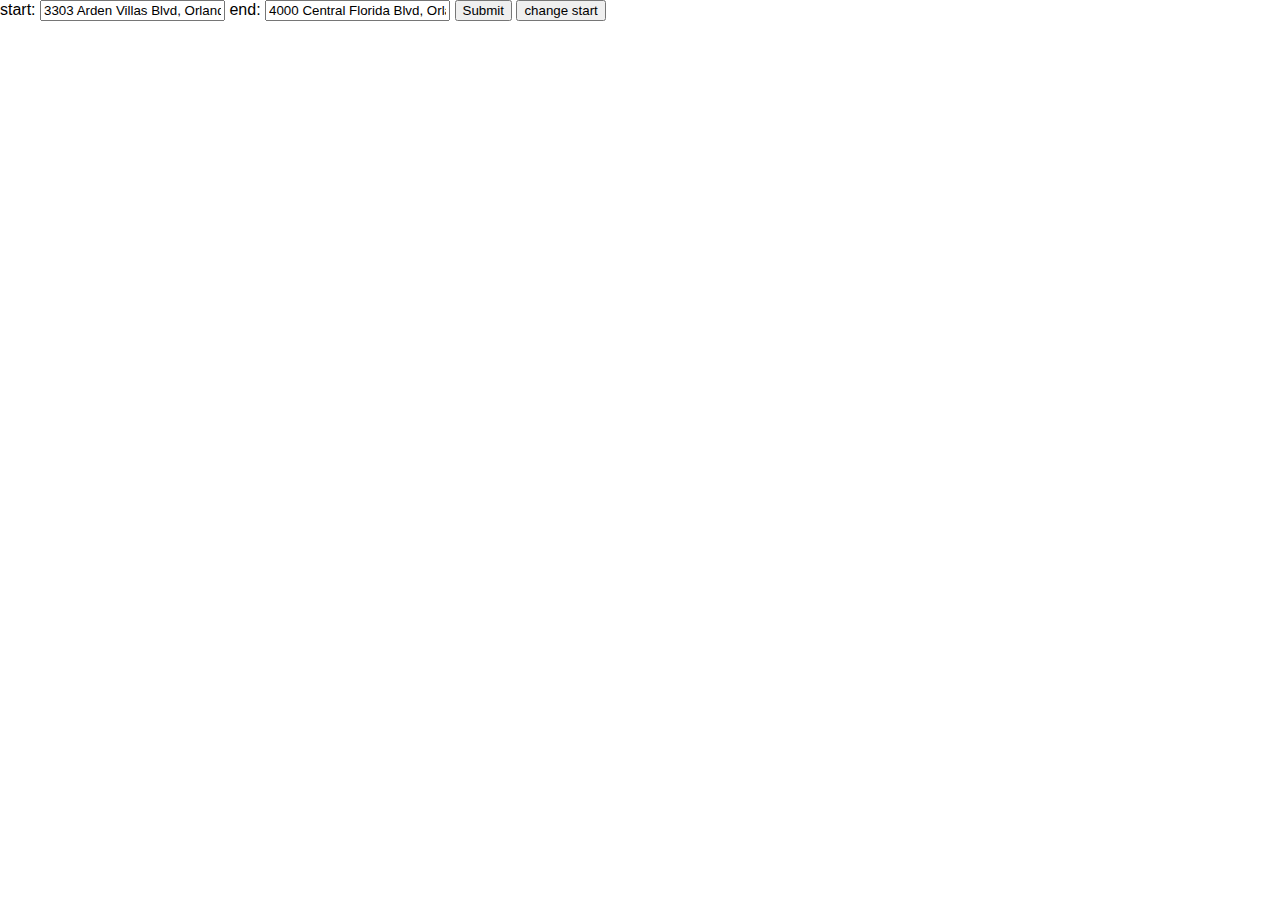
<file: animated_map/animate_map.html>
<!DOCTYPE html>
<html>
<head>
<meta name="viewport" content="initial-scale=1.0, user-scalable=no"/>
<meta http-equiv="content-type" content="text/html; charset=UTF-8"/>
<title>Google Maps JavaScript API v3 Example: Directions Complex</title>


<style>
html{height:100%;}
body{height:100%;margin:0px;font-family: Helvetica,Arial;}
</style>

<script type="text/javascript" src="http://maps.google.com/maps/api/js?sensor=false"></script>
<script type ="text/javascript" src="js/v3_epoly.js"></script>
<script type="text/javascript">
  
  var map;
  var directionDisplay;
  var directionsService;
  var stepDisplay;
  var markerArray = [];
  var position;
  var marker = null;
  var polyline = null;
  var poly2 = null;
  var speed = 0.000008, wait = 1;
  var infowindow = null;
  
    var myPano;   
    var panoClient;
    var nextPanoId;
  var timerHandle = null;

function createMarker(latlng, label, html) {
// alert("createMarker("+latlng+","+label+","+html+","+color+")");
    var contentString = '<b>'+label+'</b><br>'+html;
    var marker = new google.maps.Marker({
        position: latlng,
        map: map,
        title: label,
        zIndex: Math.round(latlng.lat()*-100000)<<5
        });
        marker.myname = label;
        // gmarkers.push(marker);

    google.maps.event.addListener(marker, 'click', function() {
        infowindow.setContent(contentString); 
        infowindow.open(map,marker);
        });
    return marker;
}


function initialize() {
  infowindow = new google.maps.InfoWindow(
    { 
      size: new google.maps.Size(150,50)
    });
    // Instantiate a directions service.
    directionsService = new google.maps.DirectionsService();
    
    // Create a map and center it on X address
    var myOptions = {
      zoom: 16,
      mapTypeId: google.maps.MapTypeId.ROADMAP
    }
    map = new google.maps.Map(document.getElementById("map_canvas"), myOptions);

    address = '3303 Arden Villas Blvd, Orlando, FL 32817'
    geocoder = new google.maps.Geocoder();
	geocoder.geocode( { 'address': address}, function(results, status) {
       map.setCenter(results[0].geometry.location);
	});
    
    // Create a renderer for directions and bind it to the map.
    var rendererOptions = {
      map: map
    }
    directionsDisplay = new google.maps.DirectionsRenderer(rendererOptions);
    
    // Instantiate an info window to hold step text.
    stepDisplay = new google.maps.InfoWindow();

    polyline = new google.maps.Polyline({
	path: [],
	strokeColor: '#FF0000',
	strokeWeight: 3
    });
    poly2 = new google.maps.Polyline({
	path: [],
	strokeColor: '#FF0000',
	strokeWeight: 3
    });
  }

  
  
	var steps = []

	function calcRoute(){

if (timerHandle) { clearTimeout(timerHandle); }
if (marker) { marker.setMap(null);}
polyline.setMap(null);
poly2.setMap(null);
directionsDisplay.setMap(null);
    polyline = new google.maps.Polyline({
	path: [],
	strokeColor: '#FF0000',
	strokeWeight: 3
    });
    poly2 = new google.maps.Polyline({
	path: [],
	strokeColor: '#FF0000',
	strokeWeight: 3
    });
    // Create a renderer for directions and bind it to the map.
    var rendererOptions = {
      map: map
    }
directionsDisplay = new google.maps.DirectionsRenderer(rendererOptions);

	    var start = document.getElementById("start").value;
	    var end = document.getElementById("end").value;
		var travelMode = google.maps.DirectionsTravelMode.DRIVING

	    var request = {
	        origin: start,
	        destination: end,
	        travelMode: travelMode
	    };

		// Route the directions and pass the response to a
		// function to create markers for each step.
  directionsService.route(request, function(response, status) {
    if (status == google.maps.DirectionsStatus.OK){
	directionsDisplay.setDirections(response);

        var bounds = new google.maps.LatLngBounds();
        var route = response.routes[0];
        startLocation = new Object();
        endLocation = new Object();

        // For each route, display summary information.
	var path = response.routes[0].overview_path;
	var legs = response.routes[0].legs;
        for (i=0;i<legs.length;i++) {
          if (i == 0) { 
            startLocation.latlng = legs[i].start_location;
            startLocation.address = legs[i].start_address;
            // marker = google.maps.Marker({map:map,position: startLocation.latlng});
            marker = createMarker(legs[i].start_location,"start",legs[i].start_address,"green");
          }
          endLocation.latlng = legs[i].end_location;
          endLocation.address = legs[i].end_address;
          var steps = legs[i].steps;
          for (j=0;j<steps.length;j++) {
            var nextSegment = steps[j].path;
            for (k=0;k<nextSegment.length;k++) {
              polyline.getPath().push(nextSegment[k]);
              bounds.extend(nextSegment[k]);



            }
          }
        }

        polyline.setMap(map);
        map.fitBounds(bounds);
//        createMarker(endLocation.latlng,"end",endLocation.address,"red");
	map.setZoom(18);
	startAnimation();
    }                                                    
 });
}
  

  
      var step = 5; // 5; // metres
      var tick = 15; // milliseconds
      var eol;
      var k=0;
      var stepnum=0;
      var speed = "";
      var lastVertex = 1;


//=============== animation functions ======================
      function updatePoly(d) {
        // Spawn a new polyline every 20 vertices, because updating a 100-vertex poly is too slow
        if (poly2.getPath().getLength() > 20) {
          poly2=new google.maps.Polyline([polyline.getPath().getAt(lastVertex-1)]);
          // map.addOverlay(poly2)
        }

        if (polyline.GetIndexAtDistance(d) < lastVertex+2) {
           if (poly2.getPath().getLength()>1) {
             poly2.getPath().removeAt(poly2.getPath().getLength()-1)
           }
           poly2.getPath().insertAt(poly2.getPath().getLength(),polyline.GetPointAtDistance(d));
        } else {
          poly2.getPath().insertAt(poly2.getPath().getLength(),endLocation.latlng);
        }
      }


      function animate(d) {
// alert("animate("+d+")");
        if (d>eol) {
          map.panTo(endLocation.latlng);
          marker.setPosition(endLocation.latlng);
          return;
        }
        var p = polyline.GetPointAtDistance(d);
        map.panTo(p);
        marker.setPosition(p);
        updatePoly(d);
        timerHandle = setTimeout("animate("+(d+step)+")", tick);
      }


function startAnimation() {
        eol=polyline.Distance();
        map.setCenter(polyline.getPath().getAt(0));
        // map.addOverlay(new google.maps.Marker(polyline.getAt(0),G_START_ICON));
        // map.addOverlay(new GMarker(polyline.getVertex(polyline.getVertexCount()-1),G_END_ICON));
        // marker = new google.maps.Marker({location:polyline.getPath().getAt(0)} /* ,{icon:car} */);
        // map.addOverlay(marker);
        poly2 = new google.maps.Polyline({path: [polyline.getPath().getAt(0)], strokeColor:"#0000FF", strokeWeight:10});
        // map.addOverlay(poly2);
        setTimeout("animate(50)",2000);  // Allow time for the initial map display
}


//=============== ~animation funcitons =====================


</script>
<script>
    var startLoc;
    var endLoc;
    function changeStartLoc(streetNum,street,roadType,city,stateAbb,zip){
        /*startLoc = document.getElementById('start').value = '4200 Conroy Rd, Orlando, FL 32839';
        endLoc = document.getElementById('end').value = '3789 S Kirkman Rd, Orlando, FL 32811';*/
            startLoc = document.getElementById('start').value = streetNum+' '+street+' '+roadType+', '+city+', '+stateAbb+' '+zip;
            console.log(startLoc);
            //console.log(endLoc);   
    }
</script>
</head>
<body onload="initialize()">

<div id="tools">
	start:
	<input type="text" name="start" id="start" value="3303 Arden Villas Blvd, Orlando, FL 32817"/>
	end:
	<input type="text" name="end" id="end" value="4000 Central Florida Blvd, Orlando, FL 32816"/>
	<input type="submit" onclick="calcRoute();"/>
    <input type='button' value='change start' onclick="changeStartLoc('4200','Conroy','Rd','Orlando','FL', '32839');"/>
</div>

<div id="map_canvas" style="width:50%;height:50%;"></div>
<script src="http://www.google-analytics.com/urchin.js" type="text/javascript">
</script>
<script type="text/javascript">
_uacct = "UA-162157-1";
urchinTracker();
</script>
</body>
</html>
</file>
